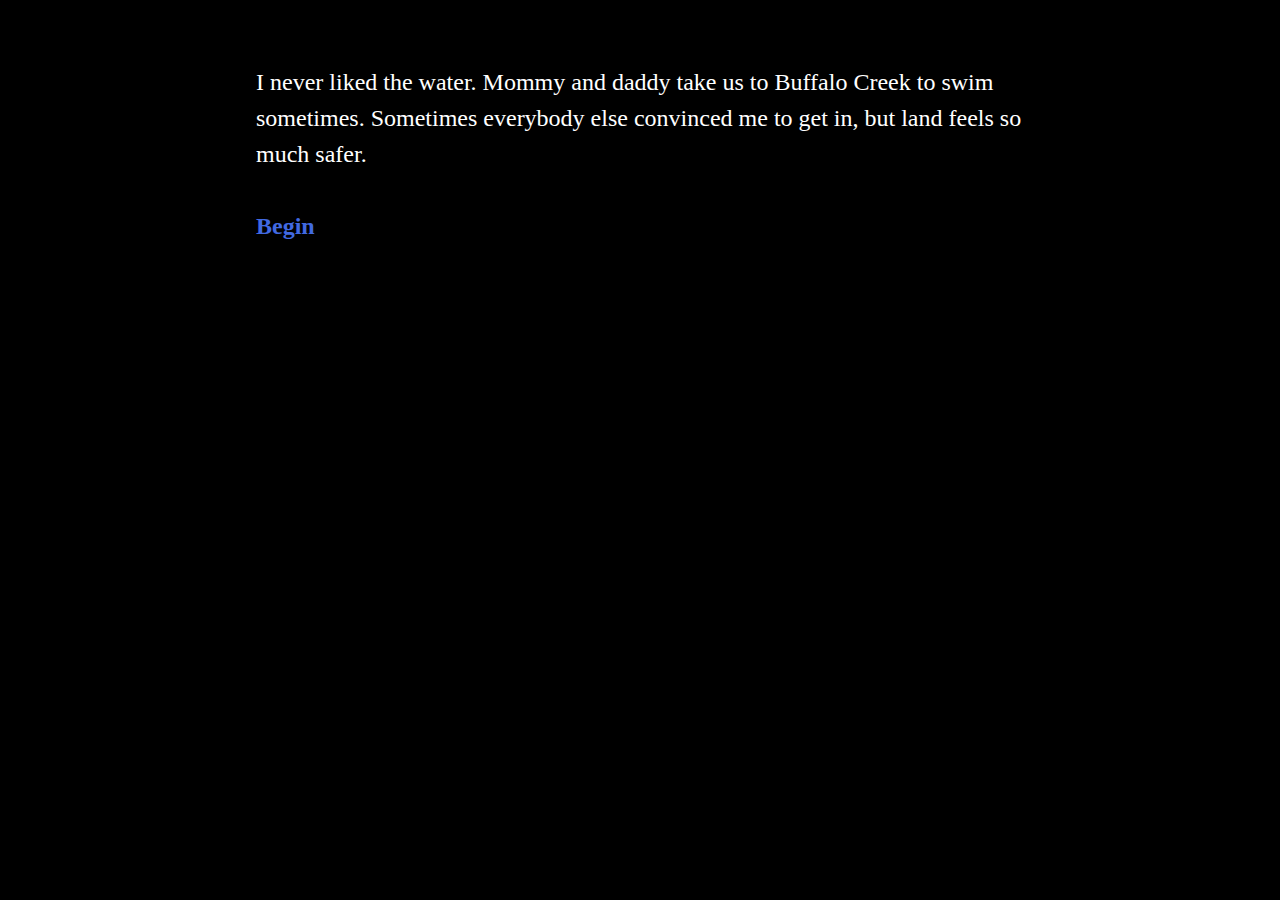
<file: buffalo-creek-rush.html>
<!DOCTYPE html>
<html>
<head>
<meta charset="utf-8">
<title>Buffalo Creek Rush</title>
<style title="Twine CSS">@-webkit-keyframes appear{0%{opacity:0}to{opacity:1}}@keyframes appear{0%{opacity:0}to{opacity:1}}@-webkit-keyframes fade-in-out{0%,to{opacity:0}50%{opacity:1}}@keyframes fade-in-out{0%,to{opacity:0}50%{opacity:1}}@-webkit-keyframes rumble{50%{-webkit-transform:translateY(-0.2em);transform:translateY(-0.2em)}}@keyframes rumble{50%{-webkit-transform:translateY(-0.2em);transform:translateY(-0.2em)}}@-webkit-keyframes shudder{50%{-webkit-transform:translateX(0.2em);transform:translateX(0.2em)}}@keyframes shudder{50%{-webkit-transform:translateX(0.2em);transform:translateX(0.2em)}}@-webkit-keyframes box-flash{0%{background-color:white;color:white}}@keyframes box-flash{0%{background-color:white;color:white}}@-webkit-keyframes pulse{0%{-webkit-transform:scale(0, 0);transform:scale(0, 0)}20%{-webkit-transform:scale(1.2, 1.2);transform:scale(1.2, 1.2)}40%{-webkit-transform:scale(0.9, 0.9);transform:scale(0.9, 0.9)}60%{-webkit-transform:scale(1.05, 1.05);transform:scale(1.05, 1.05)}80%{-webkit-transform:scale(0.925, 0.925);transform:scale(0.925, 0.925)}to{-webkit-transform:scale(1, 1);transform:scale(1, 1)}}@keyframes pulse{0%{-webkit-transform:scale(0, 0);transform:scale(0, 0)}20%{-webkit-transform:scale(1.2, 1.2);transform:scale(1.2, 1.2)}40%{-webkit-transform:scale(0.9, 0.9);transform:scale(0.9, 0.9)}60%{-webkit-transform:scale(1.05, 1.05);transform:scale(1.05, 1.05)}80%{-webkit-transform:scale(0.925, 0.925);transform:scale(0.925, 0.925)}to{-webkit-transform:scale(1, 1);transform:scale(1, 1)}}@-webkit-keyframes shudder-in{0%, to{-webkit-transform:translateX(0em);transform:translateX(0em)}5%, 25%, 45%{-webkit-transform:translateX(-1em);transform:translateX(-1em)}15%, 35%, 55%{-webkit-transform:translateX(1em);transform:translateX(1em)}65%{-webkit-transform:translateX(-0.6em);transform:translateX(-0.6em)}75%{-webkit-transform:translateX(0.6em);transform:translateX(0.6em)}85%{-webkit-transform:translateX(-0.2em);transform:translateX(-0.2em)}95%{-webkit-transform:translateX(0.2em);transform:translateX(0.2em)}}@keyframes shudder-in{0%, to{-webkit-transform:translateX(0em);transform:translateX(0em)}5%, 25%, 45%{-webkit-transform:translateX(-1em);transform:translateX(-1em)}15%, 35%, 55%{-webkit-transform:translateX(1em);transform:translateX(1em)}65%{-webkit-transform:translateX(-0.6em);transform:translateX(-0.6em)}75%{-webkit-transform:translateX(0.6em);transform:translateX(0.6em)}85%{-webkit-transform:translateX(-0.2em);transform:translateX(-0.2em)}95%{-webkit-transform:translateX(0.2em);transform:translateX(0.2em)}}.debug-mode tw-expression[type=hookref]{background-color:rgba(115,123,140,0.15)}.debug-mode tw-expression[type=hookref]::after{font-size:0.8rem;padding-left:0.2rem;padding-right:0.2rem;vertical-align:top;content:"?" attr(name)}.debug-mode tw-expression[type=variable]{background-color:rgba(140,128,115,0.15)}.debug-mode tw-expression[type=variable]::after{font-size:0.8rem;padding-left:0.2rem;padding-right:0.2rem;vertical-align:top;content:"$" attr(name)}.debug-mode tw-expression[type=tempVariable]{background-color:rgba(140,128,115,0.15)}.debug-mode tw-expression[type=tempVariable]::after{font-size:0.8rem;padding-left:0.2rem;padding-right:0.2rem;vertical-align:top;content:"_" attr(name)}.debug-mode tw-expression[type=macro]:nth-of-type(4n+0){background-color:rgba(136,153,102,0.15)}.debug-mode tw-expression[type=macro]:nth-of-type(2n+1){background-color:rgba(102,153,102,0.15)}.debug-mode tw-expression[type=macro]:nth-of-type(4n+2){background-color:rgba(102,153,136,0.15)}.debug-mode tw-expression[type=macro][name="display"]{background-color:rgba(0,170,255,0.1) !important}.debug-mode tw-expression[type=macro][name="if"],.debug-mode tw-expression[type=macro][name="if"]+tw-hook:not([name]),.debug-mode tw-expression[type=macro][name="unless"],.debug-mode tw-expression[type=macro][name="unless"]+tw-hook:not([name]),.debug-mode tw-expression[type=macro][name="elseif"],.debug-mode tw-expression[type=macro][name="elseif"]+tw-hook:not([name]),.debug-mode tw-expression[type=macro][name="else"],.debug-mode tw-expression[type=macro][name="else"]+tw-hook:not([name]){background-color:rgba(0,255,0,0.1) !important}.debug-mode tw-expression[type=macro].false{background-color:rgba(255,0,0,0.2) !important}.debug-mode tw-expression[type=macro].false+tw-hook:not([name]){display:none}.debug-mode tw-expression[type=macro][name="a"],.debug-mode tw-expression[type=macro][name="array"],.debug-mode tw-expression[type=macro][name="datamap"],.debug-mode tw-expression[type=macro][name="dataset"],.debug-mode tw-expression[type=macro][name="colour"],.debug-mode tw-expression[type=macro][name="color"],.debug-mode tw-expression[type=macro][name="num"],.debug-mode tw-expression[type=macro][name="number"],.debug-mode tw-expression[type=macro][name="text"],.debug-mode tw-expression[type=macro][name="print"]{background-color:rgba(255,255,0,0.2) !important}.debug-mode tw-expression[type=macro][name="put"],.debug-mode tw-expression[type=macro][name="set"]{background-color:rgba(255,128,0,0.2) !important}.debug-mode tw-expression[type=macro][name="script"]{background-color:rgba(255,191,0,0.2) !important}.debug-mode tw-expression[type=macro][name="style"]{background-color:rgba(185,198,198,0.2) !important}.debug-mode tw-expression[type=macro][name^="link"],.debug-mode tw-expression[type=macro][name^="click"],.debug-mode tw-expression[type=macro][name^="mouseover"],.debug-mode tw-expression[type=macro][name^="mouseout"]{background-color:rgba(128,223,32,0.2) !important}.debug-mode tw-expression[type=macro][name^="replace"],.debug-mode tw-expression[type=macro][name^="prepend"],.debug-mode tw-expression[type=macro][name^="append"],.debug-mode tw-expression[type=macro][name^="remove"]{background-color:rgba(223,96,32,0.2) !important}.debug-mode tw-expression[type=macro][name="live"]{background-color:rgba(32,96,223,0.2) !important}.debug-mode tw-expression[type=macro]::before{content:"(" attr(name) ":)";padding:0 0.5rem;font-size:1rem;vertical-align:middle;line-height:normal;background-color:inherit;border:1px solid rgba(255,255,255,0.5)}.debug-mode tw-hook{background-color:rgba(0,85,255,0.1) !important}.debug-mode tw-hook::before{font-size:0.8rem;padding-left:0.2rem;padding-right:0.2rem;vertical-align:top;content:"["}.debug-mode tw-hook::after{font-size:0.8rem;padding-left:0.2rem;padding-right:0.2rem;vertical-align:top;content:"]"}.debug-mode tw-hook[name]::after{font-size:0.8rem;padding-left:0.2rem;padding-right:0.2rem;vertical-align:top;content:"]<" attr(name) "|"}.debug-mode tw-pseudo-hook{background-color:rgba(255,170,0,0.1) !important}.debug-mode tw-collapsed::before{font-size:0.8rem;padding-left:0.2rem;padding-right:0.2rem;vertical-align:top;content:"{"}.debug-mode tw-collapsed::after{font-size:0.8rem;padding-left:0.2rem;padding-right:0.2rem;vertical-align:top;content:"}"}.debug-mode tw-verbatim::before,.debug-mode tw-verbatim::after{font-size:0.8rem;padding-left:0.2rem;padding-right:0.2rem;vertical-align:top;content:"`"}.debug-mode tw-align[style*="text-align: center"]{background:linear-gradient(to right, rgba(255,204,189,0) 0%, rgba(255,204,189,0.25) 50%, rgba(255,204,189,0) 100%)}.debug-mode tw-align[style*="text-align: left"]{background:linear-gradient(to right, rgba(255,204,189,0.25) 0%, rgba(255,204,189,0) 100%)}.debug-mode tw-align[style*="text-align: right"]{background:linear-gradient(to right, rgba(255,204,189,0) 0%, rgba(255,204,189,0.25) 100%)}.debug-mode tw-column{background-color:rgba(189,228,255,0.2)}.debug-mode tw-enchantment{animation:enchantment 0.5s infinite;-webkit-animation:enchantment 0.5s infinite;border:1px solid}.debug-mode tw-link::after,.debug-mode tw-broken-link::after{font-size:0.8rem;padding-left:0.2rem;padding-right:0.2rem;vertical-align:top;content:attr(passage-name)}.debug-mode tw-include{background-color:rgba(204,128,51,0.1)}.debug-mode tw-include::before{font-size:0.8rem;padding-left:0.2rem;padding-right:0.2rem;vertical-align:top;content:attr(type) ' "' attr(title) '"'}@keyframes enchantment{0%,to{border-color:#ffb366}50%{border-color:#6fc}}@-webkit-keyframes enchantment{0%,to{border-color:#ffb366}50%{border-color:#6fc}}tw-debugger{position:fixed;box-sizing:border-box;bottom:0;right:0;z-index:999999;min-width:10em;min-height:1em;padding:1em;font-size:1.25em;font-family:sans-serif;border-left:solid #000 2px;border-top:solid #000 2px;border-top-left-radius:.5em;background:#fff;opacity:1}tw-debugger select{margin-right:1em;width:12em}tw-debugger button{border-radius:3px;border:solid #999 1px;margin:auto 4px;background-color:#fff;font-size:inherit}tw-debugger button.enabled{background-color:#eee;box-shadow:inset #ddd 3px 5px 0.5em}tw-debugger .variables{display:-webkit-box;display:-webkit-flex;display:-moz-flex;display:-ms-flexbox;display:flex;-webkit-box-direction:normal;-webkit-box-orient:vertical;-webkit-flex-direction:column;-moz-flex-direction:column;-ms-flex-direction:column;flex-direction:column;position:absolute;bottom:100%;left:-2px;right:0;padding:1em;max-height:40vh;overflow-y:scroll;overflow-x:hidden;z-index:999998;background:#fff;border:inherit;border-top-left-radius:.5em;border-bottom-left-radius:.5em;font-size:0.8em}tw-debugger .variables:empty,tw-debugger .variables[hidden]{display:none}tw-debugger .variables .variable-row{display:-webkit-box;display:-webkit-flex;display:-moz-flex;display:-ms-flexbox;display:flex;-webkit-box-direction:normal;-webkit-box-orient:horizontal;-webkit-flex-direction:row;-moz-flex-direction:row;-ms-flex-direction:row;flex-direction:row;flex-shrink:0}tw-debugger .variables .variable-row:nth-child(2n){background:#EEE}tw-debugger .variables .variable-name{display:inline-block;width:50%}tw-debugger .variables .variable-name::before{content:"$"}tw-debugger .variables .variable-name.temporary::before{content:"_"}tw-debugger .variables .variable-name .temporary-variable-scope{opacity:0.8;font-size:0.75em}tw-debugger .variables .variable-name .temporary-variable-scope::before{content:" in "}tw-debugger .variables .variable-value{display:inline-block;width:50%}tw-link,.link,tw-icon,.enchantment-clickblock{cursor:pointer}tw-link,.enchantment-link{color:#4169E1;font-weight:bold;text-decoration:none;transition:color 0.2s ease-in-out}tw-enchantment[style^="color"] tw-link:not(:hover),tw-enchantment[style*=" color"] tw-link:not(:hover),tw-enchantment[style^="color"] .enchantment-link:not(:hover),tw-enchantment[style*=" color"] .enchantment-link:not(:hover){color:inherit}tw-link:hover,.enchantment-link:hover{color:#00bfff}tw-link:active,.enchantment-link:active{color:#DD4B39}.visited{color:#6941e1}tw-enchantment[style^="color"] .visited:not(:hover),tw-enchantment[style*=" color"] .visited:not(:hover){color:inherit}.visited:hover{color:#E3E}tw-broken-link{color:#993333;border-bottom:2px solid #993333;cursor:not-allowed}tw-enchantment[style^="color"] tw-broken-link:not(:hover),tw-enchantment[style*=" color"] tw-broken-link:not(:hover){color:inherit}.enchantment-mouseover{border-bottom:1px dashed #666}.enchantment-mouseout{border:rgba(64,149,191,0.25) 1px solid}.enchantment-mouseout:hover{background-color:rgba(64,149,191,0.25);border:transparent 1px solid;border-radius:0.2em}.enchantment-clickblock{box-shadow:inset 0 0 0 0.5vmax;display:block;color:rgba(65,105,225,0.5);transition:color 0.2s ease-in-out}.enchantment-clickblock:hover{color:rgba(0,191,255,0.5)}.enchantment-clickblock:active{color:rgba(222,78,59,0.5)}html{margin:0;height:100%;overflow-x:hidden}*,:before,:after{position:relative;box-sizing:inherit}body{margin:0;height:100%}tw-storydata{display:none}tw-story{display:-webkit-box;display:-webkit-flex;display:-moz-flex;display:-ms-flexbox;display:flex;-webkit-box-direction:normal;-webkit-box-orient:vertical;-webkit-flex-direction:column;-moz-flex-direction:column;-ms-flex-direction:column;flex-direction:column;font:100% Georgia, serif;box-sizing:border-box;width:100%;min-height:100%;font-size:1.5em;line-height:1.5em;padding:5% 20%;margin:0;background-color:#000;color:#fff}tw-passage{display:block}br+br{display:block;height:0;margin:0.8ex 0}tw-sidebar{left:-5em;width:3em;position:absolute;text-align:center;display:block}tw-icon{display:block;margin:0.5em 0;opacity:0.1;font-size:2.75em}tw-icon:hover{opacity:0.3}tw-hook:empty,tw-expression:empty{display:none}tw-error{display:inline-block;border-radius:0.2em;padding:0.2em;font-size:1rem;cursor:help}tw-error.error{background-color:rgba(223,58,190,0.4);color:#fff}tw-error.warning{background-color:rgba(223,140,58,0.4);color:#fff;display:none}.debug-mode tw-error.warning{display:inline}tw-error-explanation{display:block;font-size:0.8rem;line-height:1rem}tw-error-explanation-button{cursor:pointer;line-height:0em;border-radius:1px;border:1px solid black;font-size:0.8rem;margin:0 0.4rem;opacity:0.5}tw-error-explanation-button .folddown-arrowhead{display:inline-block}tw-notifier{border-radius:0.2em;padding:0.2em;font-size:1rem;background-color:rgba(223,182,58,0.4);display:none}.debug-mode tw-notifier{display:inline}tw-notifier::before{content:attr(message)}tw-colour{border:1px solid black;display:inline-block;width:1em;height:1em}h1{font-size:3em}h2{font-size:2.25em}h3{font-size:1.75em}h1,h2,h3,h4,h5,h6{line-height:1em;margin:0.3em 0 0.6em 0}pre{font-size:1rem}small{font-size:70%}big{font-size:120%}mark{color:rgba(0,0,0,0.6);background-color:#ff9}ins{color:rgba(0,0,0,0.6);background-color:rgba(255,242,204,0.5);border-radius:0.5em;box-shadow:0em 0em 0.2em #ffe699;text-decoration:none}center{text-align:center;margin:0 auto;width:60%}blink{text-decoration:none;animation:fade-in-out 1s steps(1, end) infinite alternate;-webkit-animation:fade-in-out 1s steps(1, end) infinite alternate}tw-align{display:block}tw-columns{display:-webkit-box;display:-webkit-flex;display:-moz-flex;display:-ms-flexbox;display:flex;-webkit-box-direction:normal;-webkit-box-orient:horizontal;-webkit-flex-direction:row;-moz-flex-direction:row;-ms-flex-direction:row;flex-direction:row;-webkit-box-pack:justify;-ms-flex-pack:justify;-webkit-justify-content:space-between;-moz-justify-content:space-between;justify-content:space-between}tw-outline{color:white;text-shadow:-1px -1px 0 #000, 1px -1px 0 #000, -1px 1px 0 #000, 1px 1px 0 #000}tw-shadow{text-shadow:0.08em 0.08em 0.08em #000}tw-emboss{text-shadow:0.08em 0.08em 0em #000;color:white}tw-condense{letter-spacing:-0.08em}tw-expand{letter-spacing:0.1em}tw-blur{color:transparent;text-shadow:0em 0em 0.08em #000}tw-blurrier{color:transparent;text-shadow:0em 0em 0.2em #000}tw-blurrier::selection{background-color:transparent;color:transparent}tw-blurrier::-moz-selection{background-color:transparent;color:transparent}tw-smear{color:transparent;text-shadow:0em 0em 0.02em rgba(0,0,0,0.75),-0.2em 0em 0.5em rgba(0,0,0,0.5),0.2em 0em 0.5em rgba(0,0,0,0.5)}tw-mirror{display:inline-block;transform:scaleX(-1);-webkit-transform:scaleX(-1)}tw-upside-down{display:inline-block;transform:scaleY(-1);-webkit-transform:scaleY(-1)}tw-fade-in-out{text-decoration:none;animation:fade-in-out 2s ease-in-out infinite alternate;-webkit-animation:fade-in-out 2s ease-in-out infinite alternate}tw-rumble{-webkit-animation:rumble linear 0.1s 0s infinite;animation:rumble linear 0.1s 0s infinite;display:inline-block}tw-shudder{-webkit-animation:shudder linear 0.1s 0s infinite;animation:shudder linear 0.1s 0s infinite;display:inline-block}tw-shudder-in{animation:shudder-in 1s ease-out;-webkit-animation:shudder-in 1s ease-out}.transition-in{-webkit-animation:appear 0ms step-start;animation:appear 0ms step-start}.transition-out{-webkit-animation:appear 0ms step-end;animation:appear 0ms step-end}[data-t8n^=fade-in].transition-in{-webkit-animation:appear .8s;animation:appear .8s}[data-t8n^=fade-in].transition-out{display:none}[data-t8n^=dissolve].transition-in{-webkit-animation:appear .8s;animation:appear .8s}[data-t8n^=dissolve].transition-out{-webkit-animation:appear .8s reverse;animation:appear .8s reverse}[data-t8n^=shudder-in].transition-in,.transition-in[data-t8n^=shudder]{display:inline-block;-webkit-animation:shudder-in .8s;animation:shudder-in .8s}[data-t8n^=shudder-out].transition-out,.transition-out[data-t8n^=shudder]{display:inline-block;-webkit-animation:shudder-out .8s;animation:shudder-out .8s}[data-t8n^=boxflash].transition-in{-webkit-animation:box-flash .8s;animation:box-flash .8s}[data-t8n^=pulse].transition-in{-webkit-animation:pulse .8s;animation:pulse .8s;display:inline-block}[data-t8n^=pulse].transition-out{-webkit-animation:pulse .8s reverse;animation:pulse .8s reverse;display:inline-block}[data-t8n$=fast]{animation-duration:.4s;-webkit-animation-duration:.4s}[data-t8n$=slow]{animation-duration:1.6s;-webkit-animation-duration:1.6s}
</style>
</head>

<body>

<tw-story></tw-story>

<tw-storydata name="Buffalo Creek Rush" startnode="1" creator="Twine" creator-version="2.2.1" ifid="668EC733-9522-4FE2-B5A7-83D508B2600D" zoom="1" format="Harlowe" format-version="2.1.0" options="" hidden><style role="stylesheet" id="twine-user-stylesheet" type="text/twine-css"></style><script role="script" id="twine-user-script" type="text/twine-javascript"></script><tw-passagedata pid="1" name="Start" tags="" position="611.5,262" size="100,100">I never liked the water.  Mommy and daddy take us to Buffalo Creek to swim sometimes.  Sometimes everybody else convinced me to get in, but land feels so much safer.

[[Begin]]</tw-passagedata><tw-passagedata pid="2" name="Begin" tags="" position="611.5,412" size="100,100">	All five of us kids were eating at the Jefferson&#39;s house.  We came in because it was lunchtime.
	&quot;When we finish, we have to go back out and finish the game of pick up sticks,&quot; said Todd.  He always liked to be the leader.  We had been playing pick up sticks with real sticks.  Sometimes Todd is just bossy and he thinks he&#39;s the smartest because he is the oldest, but this game was really fun. 
	A rumbling sound came from the distance.  
	I thought about [[going to the window to look, -&gt;Go To Window]] or I could [[stay here and keep eating.-&gt;Keep Eating]]
	I don&#39;t like thunderstorms, but everyone makes fun of me for being scared when I say that.</tw-passagedata><tw-passagedata pid="3" name="Go To Window" tags="" position="536.5,562" size="100,100">I got out of my chair and went to the window.  It wasn&#39;t cloudy.  
My older sister Ethel followed me, and everyone else came to look.

&quot;What&#39;s going on?&quot; said Helen.  She was also older than me, but only by a year.  

We all watched, because there was something in the distance.  It was on the ground, and it seemed to be growing slowly.

There was something in it.  We all watched the massive thing, until Mrs. Jefferson said &quot;What are you all staring at?&quot;  She came up behind us and looked out the window.

We couldn&#39;t stop staring at whatever it was, until [[a car drove into the driveway.]]</tw-passagedata><tw-passagedata pid="4" name="Keep Eating" tags="" position="686.5,562" size="100,100">I stayed in my seat, but nobody else did.  One by one, all five of us went over to the window and started staring.

The older kids were all in front of me, but I could see something small and gray in the distance.  It started getting closer, and we all kept staring.

There was something in it.  We all watched the massive thing, until Mrs. Jefferson said &quot;What are you all staring at?&quot;  She came up behind us and looked out the window.

We couldn&#39;t stop staring at whatever it was, until [[a car drove into the driveway.]]
</tw-passagedata><tw-passagedata pid="5" name="a car drove into the driveway." tags="" position="536.5,713" size="100,100">A big man got out of the car, and he started shouting something at us.

I got scared because of the way he was shouting, and then Mrs. Jefferson started shouting.  It was so scary, and some of the kids started heading out the front door.

I didn&#39;t know what was happening.  Everything looked blurry because I started crying, and I kept looking at the gray mass as it got closer.

I might have been able to [[force myself to follow the others]], but all I really wanted to do was [[hide under the sofa.]]</tw-passagedata><tw-passagedata pid="6" name="force myself to follow the others" tags="" position="385.2142857313156,953.9999694824219" size="100,100">I wanted to follow the others, but I couldn&#39;t take my eyes off of the gray mass.  It got closer, it kept moving, there were a bunch of little sticks in it.

It looked like the whole ground was moving towards us.

Mrs. Jefferson picked me up, and took me out to the car with the shouting man.

I held her tight.  I didn&#39;t want to be near the strange man, but I also didn&#39;t know what was going on.

We started driving out into the street, and we were driving faster than I had ever gone before.  

The engine was too loud, and the car shook.

We slowed down, and I was glad it was quieter.  But then it got bumpy, and we bounced everywhere.

I dug my face into Mrs. Jefferson, but soon we got out of the car.

I could [[squirm to get down]], or [[stay with her]].</tw-passagedata><tw-passagedata pid="7" name="hide under the sofa." tags="" position="611.5,863" size="100,100">Everything was so scary, I had to get out.  I ran into the living room, and went under the sofa.

It was fuzzy down here, and safe.  I could always come out later when they stopped yelling.

Mrs. Jefferson came in, I saw her feet.  She knew that I could fit under the couch, but maybe she wouldn&#39;t look.

She looked.  Then she started talking in a calm voice to me.  

I thought about [[coming out for her-&gt;come out for Mrs. Jefferson]], but I wanted to stay where it was safe, and nowhere was safer than [[Todd&#39;s bedroom]].</tw-passagedata><tw-passagedata pid="8" name="come out for Mrs. Jefferson" tags="" position="579.5,997" size="100,100">Mrs. Jefferson picked me up, and took me out to the car with the shouting man.

I held her tight.  I didn&#39;t want to be near the strange man, but I also didn&#39;t know what was going on.

We started driving out into the street, and we were driving faster than I had ever gone before.  

The engine was too loud, and the car shook.

We slowed down, and I was glad it was quieter.  But then it got bumpy, and we bounced everywhere.  The car stopped, but the engine roared, as if we were stuck.

I dug my face into Mrs. Jefferson.  Soon we got out of the car.

I could [[squirm to get down]], or [[stay with her]].</tw-passagedata><tw-passagedata pid="9" name="Todd&#39;s bedroom" tags="" position="741.5,1013" size="100,100">I came out the back of the sofa, and ran upstairs as fast as I could.  Mrs. Jefferson was angry again, so I ran all the way to Todd&#39;s bedroom.

When I got into the room, I fell down on the floor.  Everything was shaking.

I crawled on top of the bed since everything was falling onto the floor.  I held on tight to the window, and that&#39;s when I saw it.

The gray stuff... it was brown now, and it was everywhere. 

The whole world was flooded!

The Jeffersons&#39; house was like a boat floating in it.  

My stomach didn&#39;t feel good.  I [[felt like I couldn&#39;t move]].</tw-passagedata><tw-passagedata pid="10" name="squirm to get down" tags="" position="504.5,1147" size="100,100">I squirm and try to get away.  Mrs. Jefferson holds on tight, and she tells me again to go with the poeple.

I don&#39;t want to, I start looking around.  &quot;Why doesn&#39;t Ethel go?  Why doesn&#39;t Todd go?&quot;  I started looking around to see the other kids.  I saw Ethel, my older sister, and Tommy, the youngest one.  Tommy was a lot braver than me, even though he was younger, but he was crying too.

She tried putting me in the car one more time, and I was scared.  I thought about [[letting her do it-&gt;go with them]], but I really wanted to [[squirm away-&gt;try to get away]].</tw-passagedata><tw-passagedata pid="11" name="stay with her" tags="" position="654.5,1147" size="100,100">I held onto Mrs. Jefferson tightly, but she seemed to be trying to hand me to someone else in a different car.

I don&#39;t like strangers, why would she do that?  

She was very serious, she wanted me to go, maybe I should [[go with them]].
But I could still squirm out of her hands and [[try to get away]]..</tw-passagedata><tw-passagedata pid="12" name="felt like I couldn&#39;t move" tags="" position="784.5,1163" size="100,100">I hung onto the window sill from the bed, and I couldn&#39;t breathe.  
I couldn&#39;t get down.
I couldn&#39;t let go.

The house-boat floated down through the valley.  When it shook, my hands hurt and the whole bed rattled.  

It kept happening until I couldn&#39;t feel my hands.  

The house slowed down, and I heard someone shouting from outside.  They wanted me to come out.  I wanted out of there.

I could [[go through the window]].
But this room is safe, I want to [[stay here]], I just want it to stop moving!
</tw-passagedata><tw-passagedata pid="13" name="go with them" tags="" position="428.5,1285" size="100,100">I went with the strangers.  There were too many people in the car, and we started driving.  

This road trip was almost as fast as the first one, and everyone was scared.  I didn&#39;t want to breathe, it was too difficult.  Everything was so confusing...

We drove up a really steep hill, and then slowed down at the top.  Some people got out, but I stayed in the car, because cars are safe.  

Outside the window, I could see the holler we lived in.  But it wasn&#39;t the same.

The houses and trees were all buried, and the gray stuff was bigger.
&quot;
The gray stuff was all brown now, and it was moving so fast...

It was all water.

There was so much water that you couldn&#39;t even see &lt;a href=&quot;http://www.herald-dispatch.com/multimedia/photo_galleries/gallery-the-buffalo-creek-flood/article_ce58fc9a-a6b1-5fc2-9845-d8ecd1c15ec5.html&quot; &gt;Buffalo Creek&lt;/a&gt; anymore.</tw-passagedata><tw-passagedata pid="14" name="try to get away" tags="" position="676.5,1350" size="100,100">I wriggled out of her arms, and onto the ground.  I got up, but then froze.

The big gray mass from the house was there.  It was following us.  Only now, it was brown, and it was bigger.

I heard the car of strangers driving away, but I couldn&#39;t stop staring.  My sister Ethel grabbed me and pulled on my arm.  We started running towards the hill.  Tommy, the youngest one of us, was gone.  Maybe he went with the strangers.

When we got close to the treeline, I fell down.  Ethel shouted at me, and there was water.

The whole brown mass was all water, and it hurt.

That&#39;s the last thing I remember about &lt;a href=&quot;http://www.herald-dispatch.com/multimedia/photo_galleries/gallery-the-buffalo-creek-flood/article_ce58fc9a-a6b1-5fc2-9845-d8ecd1c15ec5.html&quot;&gt;the Buffalo Creek Flood&lt;/a&gt;.</tw-passagedata><tw-passagedata pid="15" name="stay here" tags="" position="1023.5,1288" size="100,100">The house moved again.  I couldn&#39;t leave the room, it was the only thing left in the world.

When my hands couldn&#39;t hold on any more, I let go of the windowsill.  The world shook, and I fell off the bed onto the floor.  The door had swung closed, and the bookshelf had fallen over.  I crawled under the bed, and curled up in a ball.

The house shook, and I rolled like a ball.  I hugged the floor so that I wouldn&#39;t slide around, and stayed there.  I wondered if the whole world was flooding again, and cried because the people who didn&#39;t have house-boats were stuck in the scary gray-brown mass of water.

I don&#39;t remember much else, but after forever, the house stopped moving.  Then, the water was quiet.  I stayed under the bed, because I was afraid that after all that water, the house might be lost in the ocean.

Eventually, there were more voices.  I was thirsty and scared, but even more scared of being lost in the ocean, so I climbed up on the bed to look out the window.

The whole world looked different.  The water was gone, and there were more houses outside.  The strangers walked around looking for people, and I started crying again.  

They found me and took me away from the house.

That&#39;s what happened to me during &lt;a href=&quot;http://www.herald-dispatch.com/multimedia/photo_galleries/gallery-the-buffalo-creek-flood/article_ce58fc9a-a6b1-5fc2-9845-d8ecd1c15ec5.html&quot;&gt;the Buffalo Creek Flood&lt;/a&gt;.</tw-passagedata><tw-passagedata pid="16" name="go through the window" tags="" position="861.5,1306" size="100,100">I pulled myself through the window, but the house moved again.  

The people shouted, but I didn&#39;t care anymore, because I was in the water.

The water wasn&#39;t like the water in the Buffalo Creek, it was colder and faster.  The water hurt my skin.

That&#39;s the last thing I remember about &lt;a href=&quot;http://www.herald-dispatch.com/multimedia/photo_galleries/gallery-the-buffalo-creek-flood/article_ce58fc9a-a6b1-5fc2-9845-d8ecd1c15ec5.html&quot;&gt;the flood&lt;/a&gt;.</tw-passagedata></tw-storydata>

<script title="Twine engine code" data-main="harlowe">"use strict";function _defineProperty(e,t,n){return t in e?Object.defineProperty(e,t,{value:n,enumerable:!0,configurable:!0,writable:!0}):e[t]=n,e}function _toConsumableArray(e){if(Array.isArray(e)){for(var t=0,n=Array(e.length);t<e.length;t++)n[t]=e[t];return n}return Array.from(e)}var _slicedToArray=function(){function e(e,t){var n=[],r=!0,i=!1,o=void 0;try{for(var a,s=e[Symbol.iterator]();!(r=(a=s.next()).done)&&(n.push(a.value),!t||n.length!==t);r=!0);}catch(e){i=!0,o=e}finally{try{!r&&s.return&&s.return()}finally{if(i)throw o}}return n}return function(t,n){if(Array.isArray(t))return t;if(Symbol.iterator in Object(t))return e(t,n);throw new TypeError("Invalid attempt to destructure non-iterable instance")}}(),_typeof="function"==typeof Symbol&&"symbol"==typeof Symbol.iterator?function(e){return typeof e}:function(e){return e&&"function"==typeof Symbol&&e.constructor===Symbol&&e!==Symbol.prototype?"symbol":typeof e};!function(){/**
 * @license almond 0.3.3 Copyright jQuery Foundation and other contributors.
 * Released under MIT license, http://github.com/requirejs/almond/LICENSE
 */
var requirejs,require,define;!function(e){function t(e,t){return v.call(e,t)}function n(e,t){var n,r,i,o,a,s,u,c,l,f,p,d,h=t&&t.split("/"),m=g.map,y=m&&m["*"]||{};if(e){for(e=e.split("/"),a=e.length-1,g.nodeIdCompat&&w.test(e[a])&&(e[a]=e[a].replace(w,"")),"."===e[0].charAt(0)&&h&&(d=h.slice(0,h.length-1),e=d.concat(e)),l=0;l<e.length;l++)if(p=e[l],"."===p)e.splice(l,1),l-=1;else if(".."===p){if(0===l||1===l&&".."===e[2]||".."===e[l-1])continue;l>0&&(e.splice(l-1,2),l-=2)}e=e.join("/")}if((h||y)&&m){for(n=e.split("/"),l=n.length;l>0;l-=1){if(r=n.slice(0,l).join("/"),h)for(f=h.length;f>0;f-=1)if(i=m[h.slice(0,f).join("/")],i&&(i=i[r])){o=i,s=l;break}if(o)break;!u&&y&&y[r]&&(u=y[r],c=l)}!o&&u&&(o=u,s=c),o&&(n.splice(0,s,o),e=n.join("/"))}return e}function r(t,n){return function(){var r=b.call(arguments,0);return"string"!=typeof r[0]&&1===r.length&&r.push(null),f.apply(e,r.concat([t,n]))}}function i(e){return function(t){return n(t,e)}}function o(e){return function(t){h[e]=t}}function a(n){if(t(m,n)){var r=m[n];delete m[n],y[n]=!0,l.apply(e,r)}if(!t(h,n)&&!t(y,n))throw new Error("No "+n);return h[n]}function s(e){var t,n=e?e.indexOf("!"):-1;return n>-1&&(t=e.substring(0,n),e=e.substring(n+1,e.length)),[t,e]}function u(e){return e?s(e):[]}function c(e){return function(){return g&&g.config&&g.config[e]||{}}}var l,f,p,d,h={},m={},g={},y={},v=Object.prototype.hasOwnProperty,b=[].slice,w=/\.js$/;p=function(e,t){var r,o=s(e),u=o[0],c=t[1];return e=o[1],u&&(u=n(u,c),r=a(u)),u?e=r&&r.normalize?r.normalize(e,i(c)):n(e,c):(e=n(e,c),o=s(e),u=o[0],e=o[1],u&&(r=a(u))),{f:u?u+"!"+e:e,n:e,pr:u,p:r}},d={require:function(e){return r(e)},exports:function(e){var t=h[e];return"undefined"!=typeof t?t:h[e]={}},module:function(e){return{id:e,uri:"",exports:h[e],config:c(e)}}},l=function(n,i,s,c){var l,f,g,v,b,w,x,T=[],S="undefined"==typeof s?"undefined":_typeof(s);if(c=c||n,w=u(c),"undefined"===S||"function"===S){for(i=!i.length&&s.length?["require","exports","module"]:i,b=0;b<i.length;b+=1)if(v=p(i[b],w),f=v.f,"require"===f)T[b]=d.require(n);else if("exports"===f)T[b]=d.exports(n),x=!0;else if("module"===f)l=T[b]=d.module(n);else if(t(h,f)||t(m,f)||t(y,f))T[b]=a(f);else{if(!v.p)throw new Error(n+" missing "+f);v.p.load(v.n,r(c,!0),o(f),{}),T[b]=h[f]}g=s?s.apply(h[n],T):void 0,n&&(l&&l.exports!==e&&l.exports!==h[n]?h[n]=l.exports:g===e&&x||(h[n]=g))}else n&&(h[n]=s)},requirejs=require=f=function(t,n,r,i,o){if("string"==typeof t)return d[t]?d[t](n):a(p(t,u(n)).f);if(!t.splice){if(g=t,g.deps&&f(g.deps,g.callback),!n)return;n.splice?(t=n,n=r,r=null):t=e}return n=n||function(){},"function"==typeof r&&(r=i,i=o),i?l(e,t,n,r):setTimeout(function(){l(e,t,n,r)},4),f},f.config=function(e){return f(e)},requirejs._defined=h,define=function(e,n,r){if("string"!=typeof e)throw new Error("See almond README: incorrect module build, no module name");n.splice||(r=n,n=[]),t(h,e)||t(m,e)||(m[e]=[e,n,r])},define.amd={jQuery:!0}}(),define("almond",function(){}),function(e,t){"object"===("undefined"==typeof module?"undefined":_typeof(module))&&"object"===_typeof(module.exports)?module.exports=e.document?t(e,!0):function(e){if(!e.document)throw new Error("jQuery requires a window with a document");return t(e)}:t(e)}("undefined"!=typeof window?window:this,function(e,t){function n(e,t){t=t||te;var n=t.createElement("script");n.text=e,t.head.appendChild(n).parentNode.removeChild(n)}function r(e){var t=!!e&&"length"in e&&e.length,n=he.type(e);return"function"===n||he.isWindow(e)?!1:"array"===n||0===t||"number"==typeof t&&t>0&&t-1 in e}function i(e,t,n){return he.isFunction(t)?he.grep(e,function(e,r){return!!t.call(e,r,e)!==n}):t.nodeType?he.grep(e,function(e){return e===t!==n}):"string"!=typeof t?he.grep(e,function(e){return ae.call(t,e)>-1!==n}):Oe.test(t)?he.filter(t,e,n):(t=he.filter(t,e),he.grep(e,function(e){return ae.call(t,e)>-1!==n&&1===e.nodeType}))}function o(e,t){for(;(e=e[t])&&1!==e.nodeType;);return e}function a(e){var t={};return he.each(e.match(Ne)||[],function(e,n){t[n]=!0}),t}function s(e){return e}function u(e){throw e}function c(e,t,n){var r;try{e&&he.isFunction(r=e.promise)?r.call(e).done(t).fail(n):e&&he.isFunction(r=e.then)?r.call(e,t,n):t.call(void 0,e)}catch(e){n.call(void 0,e)}}function l(){te.removeEventListener("DOMContentLoaded",l),e.removeEventListener("load",l),he.ready()}function f(){this.expando=he.expando+f.uid++}function p(e){return"true"===e?!0:"false"===e?!1:"null"===e?null:e===+e+""?+e:De.test(e)?JSON.parse(e):e}function d(e,t,n){var r;if(void 0===n&&1===e.nodeType)if(r="data-"+t.replace(qe,"-$&").toLowerCase(),n=e.getAttribute(r),"string"==typeof n){try{n=p(n)}catch(e){}Fe.set(e,t,n)}else n=void 0;return n}function h(e,t,n,r){var i,o=1,a=20,s=r?function(){return r.cur()}:function(){return he.css(e,t,"")},u=s(),c=n&&n[3]||(he.cssNumber[t]?"":"px"),l=(he.cssNumber[t]||"px"!==c&&+u)&&He.exec(he.css(e,t));if(l&&l[3]!==c){c=c||l[3],n=n||[],l=+u||1;do o=o||".5",l/=o,he.style(e,t,l+c);while(o!==(o=s()/u)&&1!==o&&--a)}return n&&(l=+l||+u||0,i=n[1]?l+(n[1]+1)*n[2]:+n[2],r&&(r.unit=c,r.start=l,r.end=i)),i}function m(e){var t,n=e.ownerDocument,r=e.nodeName,i=We[r];return i?i:(t=n.body.appendChild(n.createElement(r)),i=he.css(t,"display"),t.parentNode.removeChild(t),"none"===i&&(i="block"),We[r]=i,i)}function g(e,t){for(var n,r,i=[],o=0,a=e.length;a>o;o++)r=e[o],r.style&&(n=r.style.display,t?("none"===n&&(i[o]=Le.get(r,"display")||null,i[o]||(r.style.display="")),""===r.style.display&&Be(r)&&(i[o]=m(r))):"none"!==n&&(i[o]="none",Le.set(r,"display",n)));for(o=0;a>o;o++)null!=i[o]&&(e[o].style.display=i[o]);return e}function y(e,t){var n;return n="undefined"!=typeof e.getElementsByTagName?e.getElementsByTagName(t||"*"):"undefined"!=typeof e.querySelectorAll?e.querySelectorAll(t||"*"):[],void 0===t||t&&he.nodeName(e,t)?he.merge([e],n):n}function v(e,t){for(var n=0,r=e.length;r>n;n++)Le.set(e[n],"globalEval",!t||Le.get(t[n],"globalEval"))}function b(e,t,n,r,i){for(var o,a,s,u,c,l,f=t.createDocumentFragment(),p=[],d=0,h=e.length;h>d;d++)if(o=e[d],o||0===o)if("object"===he.type(o))he.merge(p,o.nodeType?[o]:o);else if(Je.test(o)){for(a=a||f.appendChild(t.createElement("div")),s=(Ue.exec(o)||["",""])[1].toLowerCase(),u=Xe[s]||Xe._default,a.innerHTML=u[1]+he.htmlPrefilter(o)+u[2],l=u[0];l--;)a=a.lastChild;he.merge(p,a.childNodes),a=f.firstChild,a.textContent=""}else p.push(t.createTextNode(o));for(f.textContent="",d=0;o=p[d++];)if(r&&he.inArray(o,r)>-1)i&&i.push(o);else if(c=he.contains(o.ownerDocument,o),a=y(f.appendChild(o),"script"),c&&v(a),n)for(l=0;o=a[l++];)Ge.test(o.type||"")&&n.push(o);return f}function w(){return!0}function x(){return!1}function T(){try{return te.activeElement}catch(e){}}function S(e,t,n,r,i,o){var a,s;if("object"===("undefined"==typeof t?"undefined":_typeof(t))){"string"!=typeof n&&(r=r||n,n=void 0);for(s in t)S(e,s,n,r,t[s],o);return e}if(null==r&&null==i?(i=n,r=n=void 0):null==i&&("string"==typeof n?(i=r,r=void 0):(i=r,r=n,n=void 0)),i===!1)i=x;else if(!i)return e;return 1===o&&(a=i,i=function(e){return he().off(e),a.apply(this,arguments)},i.guid=a.guid||(a.guid=he.guid++)),e.each(function(){he.event.add(this,t,i,r,n)})}function O(e,t){return he.nodeName(e,"table")&&he.nodeName(11!==t.nodeType?t:t.firstChild,"tr")?e.getElementsByTagName("tbody")[0]||e:e}function j(e){return e.type=(null!==e.getAttribute("type"))+"/"+e.type,e}function k(e){var t=rt.exec(e.type);return t?e.type=t[1]:e.removeAttribute("type"),e}function C(e,t){var n,r,i,o,a,s,u,c;if(1===t.nodeType){if(Le.hasData(e)&&(o=Le.access(e),a=Le.set(t,o),c=o.events)){delete a.handle,a.events={};for(i in c)for(n=0,r=c[i].length;r>n;n++)he.event.add(t,i,c[i][n])}Fe.hasData(e)&&(s=Fe.access(e),u=he.extend({},s),Fe.set(t,u))}}function A(e,t){var n=t.nodeName.toLowerCase();"input"===n&&ze.test(e.type)?t.checked=e.checked:("input"===n||"textarea"===n)&&(t.defaultValue=e.defaultValue)}function E(e,t,r,i){t=ie.apply([],t);var o,a,s,u,c,l,f=0,p=e.length,d=p-1,h=t[0],m=he.isFunction(h);if(m||p>1&&"string"==typeof h&&!pe.checkClone&&nt.test(h))return e.each(function(n){var o=e.eq(n);m&&(t[0]=h.call(this,n,o.html())),E(o,t,r,i)});if(p&&(o=b(t,e[0].ownerDocument,!1,e,i),a=o.firstChild,1===o.childNodes.length&&(o=a),a||i)){for(s=he.map(y(o,"script"),j),u=s.length;p>f;f++)c=o,f!==d&&(c=he.clone(c,!0,!0),u&&he.merge(s,y(c,"script"))),r.call(e[f],c,f);if(u)for(l=s[s.length-1].ownerDocument,he.map(s,k),f=0;u>f;f++)c=s[f],Ge.test(c.type||"")&&!Le.access(c,"globalEval")&&he.contains(l,c)&&(c.src?he._evalUrl&&he._evalUrl(c.src):n(c.textContent.replace(it,""),l))}return e}function N(e,t,n){for(var r,i=t?he.filter(t,e):e,o=0;null!=(r=i[o]);o++)n||1!==r.nodeType||he.cleanData(y(r)),r.parentNode&&(n&&he.contains(r.ownerDocument,r)&&v(y(r,"script")),r.parentNode.removeChild(r));return e}function _(e,t,n){var r,i,o,a,s=e.style;return n=n||st(e),n&&(a=n.getPropertyValue(t)||n[t],""!==a||he.contains(e.ownerDocument,e)||(a=he.style(e,t)),!pe.pixelMarginRight()&&at.test(a)&&ot.test(t)&&(r=s.width,i=s.minWidth,o=s.maxWidth,s.minWidth=s.maxWidth=s.width=a,a=n.width,s.width=r,s.minWidth=i,s.maxWidth=o)),void 0!==a?a+"":a}function P(e,t){return{get:function(){return e()?void delete this.get:(this.get=t).apply(this,arguments)}}}function I(e){if(e in pt)return e;for(var t=e[0].toUpperCase()+e.slice(1),n=ft.length;n--;)if(e=ft[n]+t,e in pt)return e}function M(e,t,n){var r=He.exec(t);return r?Math.max(0,r[2]-(n||0))+(r[3]||"px"):t}function L(e,t,n,r,i){var o,a=0;for(o=n===(r?"border":"content")?4:"width"===t?1:0;4>o;o+=2)"margin"===n&&(a+=he.css(e,n+$e[o],!0,i)),r?("content"===n&&(a-=he.css(e,"padding"+$e[o],!0,i)),"margin"!==n&&(a-=he.css(e,"border"+$e[o]+"Width",!0,i))):(a+=he.css(e,"padding"+$e[o],!0,i),"padding"!==n&&(a+=he.css(e,"border"+$e[o]+"Width",!0,i)));return a}function F(e,t,n){var r,i=!0,o=st(e),a="border-box"===he.css(e,"boxSizing",!1,o);if(e.getClientRects().length&&(r=e.getBoundingClientRect()[t]),0>=r||null==r){if(r=_(e,t,o),(0>r||null==r)&&(r=e.style[t]),at.test(r))return r;i=a&&(pe.boxSizingReliable()||r===e.style[t]),r=parseFloat(r)||0}return r+L(e,t,n||(a?"border":"content"),i,o)+"px"}function D(e,t,n,r,i){return new D.prototype.init(e,t,n,r,i)}function q(){ht&&(e.requestAnimationFrame(q),he.fx.tick())}function R(){return e.setTimeout(function(){dt=void 0}),dt=he.now()}function H(e,t){var n,r=0,i={height:e};for(t=t?1:0;4>r;r+=2-t)n=$e[r],i["margin"+n]=i["padding"+n]=e;return t&&(i.opacity=i.width=e),i}function $(e,t,n){for(var r,i=(W.tweeners[t]||[]).concat(W.tweeners["*"]),o=0,a=i.length;a>o;o++)if(r=i[o].call(n,t,e))return r}function B(e,t,n){var r,i,o,a,s,u,c,l,f="width"in t||"height"in t,p=this,d={},h=e.style,m=e.nodeType&&Be(e),y=Le.get(e,"fxshow");n.queue||(a=he._queueHooks(e,"fx"),null==a.unqueued&&(a.unqueued=0,s=a.empty.fire,a.empty.fire=function(){a.unqueued||s()}),a.unqueued++,p.always(function(){p.always(function(){a.unqueued--,he.queue(e,"fx").length||a.empty.fire()})}));for(r in t)if(i=t[r],mt.test(i)){if(delete t[r],o=o||"toggle"===i,i===(m?"hide":"show")){if("show"!==i||!y||void 0===y[r])continue;m=!0}d[r]=y&&y[r]||he.style(e,r)}if(u=!he.isEmptyObject(t),u||!he.isEmptyObject(d)){f&&1===e.nodeType&&(n.overflow=[h.overflow,h.overflowX,h.overflowY],c=y&&y.display,null==c&&(c=Le.get(e,"display")),l=he.css(e,"display"),"none"===l&&(c?l=c:(g([e],!0),c=e.style.display||c,l=he.css(e,"display"),g([e]))),("inline"===l||"inline-block"===l&&null!=c)&&"none"===he.css(e,"float")&&(u||(p.done(function(){h.display=c}),null==c&&(l=h.display,c="none"===l?"":l)),h.display="inline-block")),n.overflow&&(h.overflow="hidden",p.always(function(){h.overflow=n.overflow[0],h.overflowX=n.overflow[1],h.overflowY=n.overflow[2]})),u=!1;for(r in d)u||(y?"hidden"in y&&(m=y.hidden):y=Le.access(e,"fxshow",{display:c}),o&&(y.hidden=!m),m&&g([e],!0),p.done(function(){m||g([e]),Le.remove(e,"fxshow");for(r in d)he.style(e,r,d[r])})),u=$(m?y[r]:0,r,p),r in y||(y[r]=u.start,m&&(u.end=u.start,u.start=0))}}function V(e,t){var n,r,i,o,a;for(n in e)if(r=he.camelCase(n),i=t[r],o=e[n],he.isArray(o)&&(i=o[1],o=e[n]=o[0]),n!==r&&(e[r]=o,delete e[n]),a=he.cssHooks[r],a&&"expand"in a){o=a.expand(o),delete e[r];for(n in o)n in e||(e[n]=o[n],t[n]=i)}else t[r]=i}function W(e,t,n){var r,i,o=0,a=W.prefilters.length,s=he.Deferred().always(function(){delete u.elem}),u=function(){if(i)return!1;for(var t=dt||R(),n=Math.max(0,c.startTime+c.duration-t),r=n/c.duration||0,o=1-r,a=0,u=c.tweens.length;u>a;a++)c.tweens[a].run(o);return s.notifyWith(e,[c,o,n]),1>o&&u?n:(s.resolveWith(e,[c]),!1)},c=s.promise({elem:e,props:he.extend({},t),opts:he.extend(!0,{specialEasing:{},easing:he.easing._default},n),originalProperties:t,originalOptions:n,startTime:dt||R(),duration:n.duration,tweens:[],createTween:function(t,n){var r=he.Tween(e,c.opts,t,n,c.opts.specialEasing[t]||c.opts.easing);return c.tweens.push(r),r},stop:function(t){var n=0,r=t?c.tweens.length:0;if(i)return this;for(i=!0;r>n;n++)c.tweens[n].run(1);return t?(s.notifyWith(e,[c,1,0]),s.resolveWith(e,[c,t])):s.rejectWith(e,[c,t]),this}}),l=c.props;for(V(l,c.opts.specialEasing);a>o;o++)if(r=W.prefilters[o].call(c,e,l,c.opts))return he.isFunction(r.stop)&&(he._queueHooks(c.elem,c.opts.queue).stop=he.proxy(r.stop,r)),r;return he.map(l,$,c),he.isFunction(c.opts.start)&&c.opts.start.call(e,c),he.fx.timer(he.extend(u,{elem:e,anim:c,queue:c.opts.queue})),c.progress(c.opts.progress).done(c.opts.done,c.opts.complete).fail(c.opts.fail).always(c.opts.always)}function z(e){var t=e.match(Ne)||[];return t.join(" ")}function U(e){return e.getAttribute&&e.getAttribute("class")||""}function G(e,t,n,r){var i;if(he.isArray(t))he.each(t,function(t,i){n||kt.test(e)?r(e,i):G(e+"["+("object"===("undefined"==typeof i?"undefined":_typeof(i))&&null!=i?t:"")+"]",i,n,r)});else if(n||"object"!==he.type(t))r(e,t);else for(i in t)G(e+"["+i+"]",t[i],n,r)}function X(e){return function(t,n){"string"!=typeof t&&(n=t,t="*");var r,i=0,o=t.toLowerCase().match(Ne)||[];if(he.isFunction(n))for(;r=o[i++];)"+"===r[0]?(r=r.slice(1)||"*",(e[r]=e[r]||[]).unshift(n)):(e[r]=e[r]||[]).push(n)}}function J(e,t,n,r){function i(s){var u;return o[s]=!0,he.each(e[s]||[],function(e,s){var c=s(t,n,r);return"string"!=typeof c||a||o[c]?a?!(u=c):void 0:(t.dataTypes.unshift(c),i(c),!1)}),u}var o={},a=e===qt;return i(t.dataTypes[0])||!o["*"]&&i("*")}function Y(e,t){var n,r,i=he.ajaxSettings.flatOptions||{};for(n in t)void 0!==t[n]&&((i[n]?e:r||(r={}))[n]=t[n]);return r&&he.extend(!0,e,r),e}function Z(e,t,n){for(var r,i,o,a,s=e.contents,u=e.dataTypes;"*"===u[0];)u.shift(),void 0===r&&(r=e.mimeType||t.getResponseHeader("Content-Type"));if(r)for(i in s)if(s[i]&&s[i].test(r)){u.unshift(i);break}if(u[0]in n)o=u[0];else{for(i in n){if(!u[0]||e.converters[i+" "+u[0]]){o=i;break}a||(a=i)}o=o||a}return o?(o!==u[0]&&u.unshift(o),n[o]):void 0}function Q(e,t,n,r){var i,o,a,s,u,c={},l=e.dataTypes.slice();if(l[1])for(a in e.converters)c[a.toLowerCase()]=e.converters[a];for(o=l.shift();o;)if(e.responseFields[o]&&(n[e.responseFields[o]]=t),!u&&r&&e.dataFilter&&(t=e.dataFilter(t,e.dataType)),u=o,o=l.shift())if("*"===o)o=u;else if("*"!==u&&u!==o){if(a=c[u+" "+o]||c["* "+o],!a)for(i in c)if(s=i.split(" "),s[1]===o&&(a=c[u+" "+s[0]]||c["* "+s[0]])){a===!0?a=c[i]:c[i]!==!0&&(o=s[0],l.unshift(s[1]));break}if(a!==!0)if(a&&e.throws)t=a(t);else try{t=a(t)}catch(e){return{state:"parsererror",error:a?e:"No conversion from "+u+" to "+o}}}return{state:"success",data:t}}function K(e){return he.isWindow(e)?e:9===e.nodeType&&e.defaultView}var ee=[],te=e.document,ne=Object.getPrototypeOf,re=ee.slice,ie=ee.concat,oe=ee.push,ae=ee.indexOf,se={},ue=se.toString,ce=se.hasOwnProperty,le=ce.toString,fe=le.call(Object),pe={},de="3.1.1",he=function e(t,n){return new e.fn.init(t,n)},me=/^[\s\uFEFF\xA0]+|[\s\uFEFF\xA0]+$/g,ge=/^-ms-/,ye=/-([a-z])/g,ve=function(e,t){return t.toUpperCase()};he.fn=he.prototype={jquery:de,constructor:he,length:0,toArray:function(){return re.call(this)},get:function(e){return null==e?re.call(this):0>e?this[e+this.length]:this[e]},pushStack:function(e){var t=he.merge(this.constructor(),e);return t.prevObject=this,t},each:function(e){return he.each(this,e)},map:function(e){return this.pushStack(he.map(this,function(t,n){return e.call(t,n,t)}))},slice:function(){return this.pushStack(re.apply(this,arguments))},first:function(){return this.eq(0)},last:function(){return this.eq(-1)},eq:function(e){var t=this.length,n=+e+(0>e?t:0);return this.pushStack(n>=0&&t>n?[this[n]]:[])},end:function(){return this.prevObject||this.constructor()},push:oe,sort:ee.sort,splice:ee.splice},he.extend=he.fn.extend=function(){var e,t,n,r,i,o,a=arguments[0]||{},s=1,u=arguments.length,c=!1;for("boolean"==typeof a&&(c=a,a=arguments[s]||{},s++),"object"===("undefined"==typeof a?"undefined":_typeof(a))||he.isFunction(a)||(a={}),s===u&&(a=this,s--);u>s;s++)if(null!=(e=arguments[s]))for(t in e)n=a[t],r=e[t],a!==r&&(c&&r&&(he.isPlainObject(r)||(i=he.isArray(r)))?(i?(i=!1,o=n&&he.isArray(n)?n:[]):o=n&&he.isPlainObject(n)?n:{},a[t]=he.extend(c,o,r)):void 0!==r&&(a[t]=r));return a},he.extend({expando:"jQuery"+(de+Math.random()).replace(/\D/g,""),isReady:!0,error:function(e){throw new Error(e)},noop:function(){},isFunction:function(e){return"function"===he.type(e)},isArray:Array.isArray,isWindow:function(e){return null!=e&&e===e.window},isNumeric:function(e){var t=he.type(e);return("number"===t||"string"===t)&&!isNaN(e-parseFloat(e))},isPlainObject:function(e){var t,n;return e&&"[object Object]"===ue.call(e)?(t=ne(e))?(n=ce.call(t,"constructor")&&t.constructor,"function"==typeof n&&le.call(n)===fe):!0:!1},isEmptyObject:function(e){var t;for(t in e)return!1;return!0},type:function(e){return null==e?e+"":"object"===("undefined"==typeof e?"undefined":_typeof(e))||"function"==typeof e?se[ue.call(e)]||"object":"undefined"==typeof e?"undefined":_typeof(e)},globalEval:function(e){n(e)},camelCase:function(e){return e.replace(ge,"ms-").replace(ye,ve)},nodeName:function(e,t){return e.nodeName&&e.nodeName.toLowerCase()===t.toLowerCase()},each:function(e,t){var n,i=0;if(r(e))for(n=e.length;n>i&&t.call(e[i],i,e[i])!==!1;i++);else for(i in e)if(t.call(e[i],i,e[i])===!1)break;return e},trim:function(e){return null==e?"":(e+"").replace(me,"")},makeArray:function(e,t){var n=t||[];return null!=e&&(r(Object(e))?he.merge(n,"string"==typeof e?[e]:e):oe.call(n,e)),n},inArray:function(e,t,n){return null==t?-1:ae.call(t,e,n)},merge:function(e,t){for(var n=+t.length,r=0,i=e.length;n>r;r++)e[i++]=t[r];return e.length=i,e},grep:function(e,t,n){for(var r,i=[],o=0,a=e.length,s=!n;a>o;o++)r=!t(e[o],o),r!==s&&i.push(e[o]);return i},map:function(e,t,n){var i,o,a=0,s=[];if(r(e))for(i=e.length;i>a;a++)o=t(e[a],a,n),null!=o&&s.push(o);else for(a in e)o=t(e[a],a,n),null!=o&&s.push(o);return ie.apply([],s)},guid:1,proxy:function e(t,n){var r,i,e;return"string"==typeof n&&(r=t[n],n=t,t=r),he.isFunction(t)?(i=re.call(arguments,2),e=function(){return t.apply(n||this,i.concat(re.call(arguments)))},e.guid=t.guid=t.guid||he.guid++,e):void 0},now:Date.now,support:pe}),"function"==typeof Symbol&&(he.fn[Symbol.iterator]=ee[Symbol.iterator]),he.each("Boolean Number String Function Array Date RegExp Object Error Symbol".split(" "),function(e,t){se["[object "+t+"]"]=t.toLowerCase()});var be=function(e){function t(e,t,n,r){var i,o,a,s,u,c,l,p=t&&t.ownerDocument,h=t?t.nodeType:9;if(n=n||[],"string"!=typeof e||!e||1!==h&&9!==h&&11!==h)return n;if(!r&&((t?t.ownerDocument||t:$)!==I&&P(t),t=t||I,L)){if(11!==h&&(u=ye.exec(e)))if(i=u[1]){if(9===h){if(!(a=t.getElementById(i)))return n;if(a.id===i)return n.push(a),n}else if(p&&(a=p.getElementById(i))&&R(t,a)&&a.id===i)return n.push(a),n}else{if(u[2])return Q.apply(n,t.getElementsByTagName(e)),n;if((i=u[3])&&T.getElementsByClassName&&t.getElementsByClassName)return Q.apply(n,t.getElementsByClassName(i)),n}if(!(!T.qsa||U[e+" "]||F&&F.test(e))){if(1!==h)p=t,l=e;else if("object"!==t.nodeName.toLowerCase()){for((s=t.getAttribute("id"))?s=s.replace(xe,Te):t.setAttribute("id",s=H),c=k(e),o=c.length;o--;)c[o]="#"+s+" "+d(c[o]);l=c.join(","),p=ve.test(e)&&f(t.parentNode)||t}if(l)try{return Q.apply(n,p.querySelectorAll(l)),n}catch(e){}finally{s===H&&t.removeAttribute("id")}}}return A(e.replace(se,"$1"),t,n,r)}function n(){function e(n,r){return t.push(n+" ")>S.cacheLength&&delete e[t.shift()],e[n+" "]=r}var t=[];return e}function r(e){return e[H]=!0,e}function i(e){var t=I.createElement("fieldset");try{return!!e(t)}catch(e){return!1}finally{t.parentNode&&t.parentNode.removeChild(t),t=null}}function o(e,t){for(var n=e.split("|"),r=n.length;r--;)S.attrHandle[n[r]]=t}function a(e,t){var n=t&&e,r=n&&1===e.nodeType&&1===t.nodeType&&e.sourceIndex-t.sourceIndex;if(r)return r;if(n)for(;n=n.nextSibling;)if(n===t)return-1;return e?1:-1}function s(e){return function(t){var n=t.nodeName.toLowerCase();return"input"===n&&t.type===e}}function u(e){return function(t){var n=t.nodeName.toLowerCase();return("input"===n||"button"===n)&&t.type===e}}function c(e){return function(t){return"form"in t?t.parentNode&&t.disabled===!1?"label"in t?"label"in t.parentNode?t.parentNode.disabled===e:t.disabled===e:t.isDisabled===e||t.isDisabled!==!e&&Oe(t)===e:t.disabled===e:"label"in t?t.disabled===e:!1}}function l(e){return r(function(t){return t=+t,r(function(n,r){for(var i,o=e([],n.length,t),a=o.length;a--;)n[i=o[a]]&&(n[i]=!(r[i]=n[i]))})})}function f(e){return e&&"undefined"!=typeof e.getElementsByTagName&&e}function p(){}function d(e){for(var t=0,n=e.length,r="";n>t;t++)r+=e[t].value;return r}function h(e,t,n){var r=t.dir,i=t.next,o=i||r,a=n&&"parentNode"===o,s=V++;return t.first?function(t,n,i){for(;t=t[r];)if(1===t.nodeType||a)return e(t,n,i);return!1}:function(t,n,u){var c,l,f,p=[B,s];if(u){for(;t=t[r];)if((1===t.nodeType||a)&&e(t,n,u))return!0}else for(;t=t[r];)if(1===t.nodeType||a)if(f=t[H]||(t[H]={}),l=f[t.uniqueID]||(f[t.uniqueID]={}),i&&i===t.nodeName.toLowerCase())t=t[r]||t;else{if((c=l[o])&&c[0]===B&&c[1]===s)return p[2]=c[2];if(l[o]=p,p[2]=e(t,n,u))return!0}return!1}}function m(e){return e.length>1?function(t,n,r){for(var i=e.length;i--;)if(!e[i](t,n,r))return!1;return!0}:e[0]}function g(e,n,r){for(var i=0,o=n.length;o>i;i++)t(e,n[i],r);return r}function y(e,t,n,r,i){for(var o,a=[],s=0,u=e.length,c=null!=t;u>s;s++)(o=e[s])&&(!n||n(o,r,i))&&(a.push(o),c&&t.push(s));return a}function v(e,t,n,i,o,a){return i&&!i[H]&&(i=v(i)),o&&!o[H]&&(o=v(o,a)),r(function(r,a,s,u){var c,l,f,p=[],d=[],h=a.length,m=r||g(t||"*",s.nodeType?[s]:s,[]),v=!e||!r&&t?m:y(m,p,e,s,u),b=n?o||(r?e:h||i)?[]:a:v;if(n&&n(v,b,s,u),i)for(c=y(b,d),i(c,[],s,u),l=c.length;l--;)(f=c[l])&&(b[d[l]]=!(v[d[l]]=f));if(r){if(o||e){if(o){for(c=[],l=b.length;l--;)(f=b[l])&&c.push(v[l]=f);o(null,b=[],c,u)}for(l=b.length;l--;)(f=b[l])&&(c=o?ee(r,f):p[l])>-1&&(r[c]=!(a[c]=f))}}else b=y(b===a?b.splice(h,b.length):b),o?o(null,a,b,u):Q.apply(a,b)})}function b(e){for(var t,n,r,i=e.length,o=S.relative[e[0].type],a=o||S.relative[" "],s=o?1:0,u=h(function(e){return e===t},a,!0),c=h(function(e){return ee(t,e)>-1},a,!0),l=[function(e,n,r){var i=!o&&(r||n!==E)||((t=n).nodeType?u(e,n,r):c(e,n,r));return t=null,i}];i>s;s++)if(n=S.relative[e[s].type])l=[h(m(l),n)];else{if(n=S.filter[e[s].type].apply(null,e[s].matches),n[H]){for(r=++s;i>r&&!S.relative[e[r].type];r++);return v(s>1&&m(l),s>1&&d(e.slice(0,s-1).concat({value:" "===e[s-2].type?"*":""})).replace(se,"$1"),n,r>s&&b(e.slice(s,r)),i>r&&b(e=e.slice(r)),i>r&&d(e))}l.push(n)}return m(l)}function w(e,n){var i=n.length>0,o=e.length>0,a=function(r,a,s,u,c){var l,f,p,d=0,h="0",m=r&&[],g=[],v=E,b=r||o&&S.find.TAG("*",c),w=B+=null==v?1:Math.random()||.1,x=b.length;for(c&&(E=a===I||a||c);h!==x&&null!=(l=b[h]);h++){if(o&&l){for(f=0,a||l.ownerDocument===I||(P(l),s=!L);p=e[f++];)if(p(l,a||I,s)){u.push(l);break}c&&(B=w)}i&&((l=!p&&l)&&d--,r&&m.push(l))}if(d+=h,i&&h!==d){for(f=0;p=n[f++];)p(m,g,a,s);if(r){if(d>0)for(;h--;)m[h]||g[h]||(g[h]=Y.call(u));g=y(g)}Q.apply(u,g),c&&!r&&g.length>0&&d+n.length>1&&t.uniqueSort(u)}return c&&(B=w,E=v),m};return i?r(a):a}var x,T,S,O,j,k,C,A,E,N,_,P,I,M,L,F,D,q,R,H="sizzle"+1*new Date,$=e.document,B=0,V=0,W=n(),z=n(),U=n(),G=function(e,t){return e===t&&(_=!0),0},X={}.hasOwnProperty,J=[],Y=J.pop,Z=J.push,Q=J.push,K=J.slice,ee=function(e,t){for(var n=0,r=e.length;r>n;n++)if(e[n]===t)return n;return-1},te="checked|selected|async|autofocus|autoplay|controls|defer|disabled|hidden|ismap|loop|multiple|open|readonly|required|scoped",ne="[\\x20\\t\\r\\n\\f]",re="(?:\\\\.|[\\w-]|[^\x00-\\xa0])+",ie="\\["+ne+"*("+re+")(?:"+ne+"*([*^$|!~]?=)"+ne+"*(?:'((?:\\\\.|[^\\\\'])*)'|\"((?:\\\\.|[^\\\\\"])*)\"|("+re+"))|)"+ne+"*\\]",oe=":("+re+")(?:\\((('((?:\\\\.|[^\\\\'])*)'|\"((?:\\\\.|[^\\\\\"])*)\")|((?:\\\\.|[^\\\\()[\\]]|"+ie+")*)|.*)\\)|)",ae=new RegExp(ne+"+","g"),se=new RegExp("^"+ne+"+|((?:^|[^\\\\])(?:\\\\.)*)"+ne+"+$","g"),ue=new RegExp("^"+ne+"*,"+ne+"*"),ce=new RegExp("^"+ne+"*([>+~]|"+ne+")"+ne+"*"),le=new RegExp("="+ne+"*([^\\]'\"]*?)"+ne+"*\\]","g"),fe=new RegExp(oe),pe=new RegExp("^"+re+"$"),de={ID:new RegExp("^#("+re+")"),CLASS:new RegExp("^\\.("+re+")"),TAG:new RegExp("^("+re+"|[*])"),ATTR:new RegExp("^"+ie),PSEUDO:new RegExp("^"+oe),CHILD:new RegExp("^:(only|first|last|nth|nth-last)-(child|of-type)(?:\\("+ne+"*(even|odd|(([+-]|)(\\d*)n|)"+ne+"*(?:([+-]|)"+ne+"*(\\d+)|))"+ne+"*\\)|)","i"),bool:new RegExp("^(?:"+te+")$","i"),needsContext:new RegExp("^"+ne+"*[>+~]|:(even|odd|eq|gt|lt|nth|first|last)(?:\\("+ne+"*((?:-\\d)?\\d*)"+ne+"*\\)|)(?=[^-]|$)","i")},he=/^(?:input|select|textarea|button)$/i,me=/^h\d$/i,ge=/^[^{]+\{\s*\[native \w/,ye=/^(?:#([\w-]+)|(\w+)|\.([\w-]+))$/,ve=/[+~]/,be=new RegExp("\\\\([\\da-f]{1,6}"+ne+"?|("+ne+")|.)","ig"),we=function(e,t,n){var r="0x"+t-65536;return r!==r||n?t:0>r?String.fromCharCode(r+65536):String.fromCharCode(r>>10|55296,1023&r|56320)},xe=/([\0-\x1f\x7f]|^-?\d)|^-$|[^\0-\x1f\x7f-\uFFFF\w-]/g,Te=function(e,t){return t?"\x00"===e?"\ufffd":e.slice(0,-1)+"\\"+e.charCodeAt(e.length-1).toString(16)+" ":"\\"+e},Se=function(){P()},Oe=h(function(e){return e.disabled===!0&&("form"in e||"label"in e)},{dir:"parentNode",next:"legend"});try{Q.apply(J=K.call($.childNodes),$.childNodes),J[$.childNodes.length].nodeType}catch(e){Q={apply:J.length?function(e,t){Z.apply(e,K.call(t))}:function(e,t){for(var n=e.length,r=0;e[n++]=t[r++];);e.length=n-1}}}T=t.support={},j=t.isXML=function(e){var t=e&&(e.ownerDocument||e).documentElement;return t?"HTML"!==t.nodeName:!1},P=t.setDocument=function(e){var t,n,r=e?e.ownerDocument||e:$;return r!==I&&9===r.nodeType&&r.documentElement?(I=r,M=I.documentElement,L=!j(I),$!==I&&(n=I.defaultView)&&n.top!==n&&(n.addEventListener?n.addEventListener("unload",Se,!1):n.attachEvent&&n.attachEvent("onunload",Se)),T.attributes=i(function(e){return e.className="i",!e.getAttribute("className")}),T.getElementsByTagName=i(function(e){return e.appendChild(I.createComment("")),!e.getElementsByTagName("*").length}),T.getElementsByClassName=ge.test(I.getElementsByClassName),T.getById=i(function(e){return M.appendChild(e).id=H,!I.getElementsByName||!I.getElementsByName(H).length}),T.getById?(S.filter.ID=function(e){var t=e.replace(be,we);return function(e){return e.getAttribute("id")===t}},S.find.ID=function(e,t){if("undefined"!=typeof t.getElementById&&L){var n=t.getElementById(e);return n?[n]:[]}}):(S.filter.ID=function(e){var t=e.replace(be,we);return function(e){var n="undefined"!=typeof e.getAttributeNode&&e.getAttributeNode("id");return n&&n.value===t}},S.find.ID=function(e,t){if("undefined"!=typeof t.getElementById&&L){var n,r,i,o=t.getElementById(e);if(o){if(n=o.getAttributeNode("id"),n&&n.value===e)return[o];for(i=t.getElementsByName(e),r=0;o=i[r++];)if(n=o.getAttributeNode("id"),n&&n.value===e)return[o]}return[]}}),S.find.TAG=T.getElementsByTagName?function(e,t){return"undefined"!=typeof t.getElementsByTagName?t.getElementsByTagName(e):T.qsa?t.querySelectorAll(e):void 0}:function(e,t){var n,r=[],i=0,o=t.getElementsByTagName(e);if("*"===e){for(;n=o[i++];)1===n.nodeType&&r.push(n);return r}return o},S.find.CLASS=T.getElementsByClassName&&function(e,t){return"undefined"!=typeof t.getElementsByClassName&&L?t.getElementsByClassName(e):void 0},D=[],F=[],(T.qsa=ge.test(I.querySelectorAll))&&(i(function(e){M.appendChild(e).innerHTML="<a id='"+H+"'></a><select id='"+H+"-\r\\' msallowcapture=''><option selected=''></option></select>",e.querySelectorAll("[msallowcapture^='']").length&&F.push("[*^$]="+ne+"*(?:''|\"\")"),e.querySelectorAll("[selected]").length||F.push("\\["+ne+"*(?:value|"+te+")"),e.querySelectorAll("[id~="+H+"-]").length||F.push("~="),e.querySelectorAll(":checked").length||F.push(":checked"),e.querySelectorAll("a#"+H+"+*").length||F.push(".#.+[+~]")}),i(function(e){e.innerHTML="<a href='' disabled='disabled'></a><select disabled='disabled'><option/></select>";var t=I.createElement("input");t.setAttribute("type","hidden"),e.appendChild(t).setAttribute("name","D"),e.querySelectorAll("[name=d]").length&&F.push("name"+ne+"*[*^$|!~]?="),2!==e.querySelectorAll(":enabled").length&&F.push(":enabled",":disabled"),M.appendChild(e).disabled=!0,2!==e.querySelectorAll(":disabled").length&&F.push(":enabled",":disabled"),e.querySelectorAll("*,:x"),F.push(",.*:")})),(T.matchesSelector=ge.test(q=M.matches||M.webkitMatchesSelector||M.mozMatchesSelector||M.oMatchesSelector||M.msMatchesSelector))&&i(function(e){T.disconnectedMatch=q.call(e,"*"),q.call(e,"[s!='']:x"),D.push("!=",oe)}),F=F.length&&new RegExp(F.join("|")),D=D.length&&new RegExp(D.join("|")),t=ge.test(M.compareDocumentPosition),R=t||ge.test(M.contains)?function(e,t){var n=9===e.nodeType?e.documentElement:e,r=t&&t.parentNode;return e===r||!(!r||1!==r.nodeType||!(n.contains?n.contains(r):e.compareDocumentPosition&&16&e.compareDocumentPosition(r)))}:function(e,t){if(t)for(;t=t.parentNode;)if(t===e)return!0;return!1},G=t?function(e,t){if(e===t)return _=!0,0;var n=!e.compareDocumentPosition-!t.compareDocumentPosition;return n?n:(n=(e.ownerDocument||e)===(t.ownerDocument||t)?e.compareDocumentPosition(t):1,1&n||!T.sortDetached&&t.compareDocumentPosition(e)===n?e===I||e.ownerDocument===$&&R($,e)?-1:t===I||t.ownerDocument===$&&R($,t)?1:N?ee(N,e)-ee(N,t):0:4&n?-1:1)}:function(e,t){if(e===t)return _=!0,0;var n,r=0,i=e.parentNode,o=t.parentNode,s=[e],u=[t];if(!i||!o)return e===I?-1:t===I?1:i?-1:o?1:N?ee(N,e)-ee(N,t):0;if(i===o)return a(e,t);for(n=e;n=n.parentNode;)s.unshift(n);for(n=t;n=n.parentNode;)u.unshift(n);for(;s[r]===u[r];)r++;return r?a(s[r],u[r]):s[r]===$?-1:u[r]===$?1:0},I):I},t.matches=function(e,n){return t(e,null,null,n)},t.matchesSelector=function(e,n){if((e.ownerDocument||e)!==I&&P(e),n=n.replace(le,"='$1']"),!(!T.matchesSelector||!L||U[n+" "]||D&&D.test(n)||F&&F.test(n)))try{var r=q.call(e,n);if(r||T.disconnectedMatch||e.document&&11!==e.document.nodeType)return r}catch(e){}return t(n,I,null,[e]).length>0},t.contains=function(e,t){return(e.ownerDocument||e)!==I&&P(e),R(e,t)},t.attr=function(e,t){(e.ownerDocument||e)!==I&&P(e);var n=S.attrHandle[t.toLowerCase()],r=n&&X.call(S.attrHandle,t.toLowerCase())?n(e,t,!L):void 0;return void 0!==r?r:T.attributes||!L?e.getAttribute(t):(r=e.getAttributeNode(t))&&r.specified?r.value:null},t.escape=function(e){return(e+"").replace(xe,Te)},t.error=function(e){throw new Error("Syntax error, unrecognized expression: "+e)},t.uniqueSort=function(e){var t,n=[],r=0,i=0;if(_=!T.detectDuplicates,N=!T.sortStable&&e.slice(0),e.sort(G),_){for(;t=e[i++];)t===e[i]&&(r=n.push(i));for(;r--;)e.splice(n[r],1)}return N=null,e},O=t.getText=function(e){var t,n="",r=0,i=e.nodeType;if(i){if(1===i||9===i||11===i){if("string"==typeof e.textContent)return e.textContent;for(e=e.firstChild;e;e=e.nextSibling)n+=O(e)}else if(3===i||4===i)return e.nodeValue}else for(;t=e[r++];)n+=O(t);return n},S=t.selectors={cacheLength:50,createPseudo:r,match:de,attrHandle:{},find:{},relative:{">":{dir:"parentNode",first:!0}," ":{dir:"parentNode"},"+":{dir:"previousSibling",first:!0},"~":{dir:"previousSibling"}},preFilter:{ATTR:function(e){return e[1]=e[1].replace(be,we),e[3]=(e[3]||e[4]||e[5]||"").replace(be,we),
"~="===e[2]&&(e[3]=" "+e[3]+" "),e.slice(0,4)},CHILD:function(e){return e[1]=e[1].toLowerCase(),"nth"===e[1].slice(0,3)?(e[3]||t.error(e[0]),e[4]=+(e[4]?e[5]+(e[6]||1):2*("even"===e[3]||"odd"===e[3])),e[5]=+(e[7]+e[8]||"odd"===e[3])):e[3]&&t.error(e[0]),e},PSEUDO:function(e){var t,n=!e[6]&&e[2];return de.CHILD.test(e[0])?null:(e[3]?e[2]=e[4]||e[5]||"":n&&fe.test(n)&&(t=k(n,!0))&&(t=n.indexOf(")",n.length-t)-n.length)&&(e[0]=e[0].slice(0,t),e[2]=n.slice(0,t)),e.slice(0,3))}},filter:{TAG:function(e){var t=e.replace(be,we).toLowerCase();return"*"===e?function(){return!0}:function(e){return e.nodeName&&e.nodeName.toLowerCase()===t}},CLASS:function(e){var t=W[e+" "];return t||(t=new RegExp("(^|"+ne+")"+e+"("+ne+"|$)"))&&W(e,function(e){return t.test("string"==typeof e.className&&e.className||"undefined"!=typeof e.getAttribute&&e.getAttribute("class")||"")})},ATTR:function(e,n,r){return function(i){var o=t.attr(i,e);return null==o?"!="===n:n?(o+="","="===n?o===r:"!="===n?o!==r:"^="===n?r&&0===o.indexOf(r):"*="===n?r&&o.indexOf(r)>-1:"$="===n?r&&o.slice(-r.length)===r:"~="===n?(" "+o.replace(ae," ")+" ").indexOf(r)>-1:"|="===n?o===r||o.slice(0,r.length+1)===r+"-":!1):!0}},CHILD:function(e,t,n,r,i){var o="nth"!==e.slice(0,3),a="last"!==e.slice(-4),s="of-type"===t;return 1===r&&0===i?function(e){return!!e.parentNode}:function(t,n,u){var c,l,f,p,d,h,m=o!==a?"nextSibling":"previousSibling",g=t.parentNode,y=s&&t.nodeName.toLowerCase(),v=!u&&!s,b=!1;if(g){if(o){for(;m;){for(p=t;p=p[m];)if(s?p.nodeName.toLowerCase()===y:1===p.nodeType)return!1;h=m="only"===e&&!h&&"nextSibling"}return!0}if(h=[a?g.firstChild:g.lastChild],a&&v){for(p=g,f=p[H]||(p[H]={}),l=f[p.uniqueID]||(f[p.uniqueID]={}),c=l[e]||[],d=c[0]===B&&c[1],b=d&&c[2],p=d&&g.childNodes[d];p=++d&&p&&p[m]||(b=d=0)||h.pop();)if(1===p.nodeType&&++b&&p===t){l[e]=[B,d,b];break}}else if(v&&(p=t,f=p[H]||(p[H]={}),l=f[p.uniqueID]||(f[p.uniqueID]={}),c=l[e]||[],d=c[0]===B&&c[1],b=d),b===!1)for(;(p=++d&&p&&p[m]||(b=d=0)||h.pop())&&((s?p.nodeName.toLowerCase()!==y:1!==p.nodeType)||!++b||(v&&(f=p[H]||(p[H]={}),l=f[p.uniqueID]||(f[p.uniqueID]={}),l[e]=[B,b]),p!==t)););return b-=i,b===r||b%r===0&&b/r>=0}}},PSEUDO:function(e,n){var i,o=S.pseudos[e]||S.setFilters[e.toLowerCase()]||t.error("unsupported pseudo: "+e);return o[H]?o(n):o.length>1?(i=[e,e,"",n],S.setFilters.hasOwnProperty(e.toLowerCase())?r(function(e,t){for(var r,i=o(e,n),a=i.length;a--;)r=ee(e,i[a]),e[r]=!(t[r]=i[a])}):function(e){return o(e,0,i)}):o}},pseudos:{not:r(function(e){var t=[],n=[],i=C(e.replace(se,"$1"));return i[H]?r(function(e,t,n,r){for(var o,a=i(e,null,r,[]),s=e.length;s--;)(o=a[s])&&(e[s]=!(t[s]=o))}):function(e,r,o){return t[0]=e,i(t,null,o,n),t[0]=null,!n.pop()}}),has:r(function(e){return function(n){return t(e,n).length>0}}),contains:r(function(e){return e=e.replace(be,we),function(t){return(t.textContent||t.innerText||O(t)).indexOf(e)>-1}}),lang:r(function(e){return pe.test(e||"")||t.error("unsupported lang: "+e),e=e.replace(be,we).toLowerCase(),function(t){var n;do if(n=L?t.lang:t.getAttribute("xml:lang")||t.getAttribute("lang"))return n=n.toLowerCase(),n===e||0===n.indexOf(e+"-");while((t=t.parentNode)&&1===t.nodeType);return!1}}),target:function(t){var n=e.location&&e.location.hash;return n&&n.slice(1)===t.id},root:function(e){return e===M},focus:function(e){return e===I.activeElement&&(!I.hasFocus||I.hasFocus())&&!!(e.type||e.href||~e.tabIndex)},enabled:c(!1),disabled:c(!0),checked:function(e){var t=e.nodeName.toLowerCase();return"input"===t&&!!e.checked||"option"===t&&!!e.selected},selected:function(e){return e.parentNode&&e.parentNode.selectedIndex,e.selected===!0},empty:function(e){for(e=e.firstChild;e;e=e.nextSibling)if(e.nodeType<6)return!1;return!0},parent:function(e){return!S.pseudos.empty(e)},header:function(e){return me.test(e.nodeName)},input:function(e){return he.test(e.nodeName)},button:function(e){var t=e.nodeName.toLowerCase();return"input"===t&&"button"===e.type||"button"===t},text:function(e){var t;return"input"===e.nodeName.toLowerCase()&&"text"===e.type&&(null==(t=e.getAttribute("type"))||"text"===t.toLowerCase())},first:l(function(){return[0]}),last:l(function(e,t){return[t-1]}),eq:l(function(e,t,n){return[0>n?n+t:n]}),even:l(function(e,t){for(var n=0;t>n;n+=2)e.push(n);return e}),odd:l(function(e,t){for(var n=1;t>n;n+=2)e.push(n);return e}),lt:l(function(e,t,n){for(var r=0>n?n+t:n;--r>=0;)e.push(r);return e}),gt:l(function(e,t,n){for(var r=0>n?n+t:n;++r<t;)e.push(r);return e})}},S.pseudos.nth=S.pseudos.eq;for(x in{radio:!0,checkbox:!0,file:!0,password:!0,image:!0})S.pseudos[x]=s(x);for(x in{submit:!0,reset:!0})S.pseudos[x]=u(x);return p.prototype=S.filters=S.pseudos,S.setFilters=new p,k=t.tokenize=function(e,n){var r,i,o,a,s,u,c,l=z[e+" "];if(l)return n?0:l.slice(0);for(s=e,u=[],c=S.preFilter;s;){(!r||(i=ue.exec(s)))&&(i&&(s=s.slice(i[0].length)||s),u.push(o=[])),r=!1,(i=ce.exec(s))&&(r=i.shift(),o.push({value:r,type:i[0].replace(se," ")}),s=s.slice(r.length));for(a in S.filter)!(i=de[a].exec(s))||c[a]&&!(i=c[a](i))||(r=i.shift(),o.push({value:r,type:a,matches:i}),s=s.slice(r.length));if(!r)break}return n?s.length:s?t.error(e):z(e,u).slice(0)},C=t.compile=function(e,t){var n,r=[],i=[],o=U[e+" "];if(!o){for(t||(t=k(e)),n=t.length;n--;)o=b(t[n]),o[H]?r.push(o):i.push(o);o=U(e,w(i,r)),o.selector=e}return o},A=t.select=function(e,t,n,r){var i,o,a,s,u,c="function"==typeof e&&e,l=!r&&k(e=c.selector||e);if(n=n||[],1===l.length){if(o=l[0]=l[0].slice(0),o.length>2&&"ID"===(a=o[0]).type&&9===t.nodeType&&L&&S.relative[o[1].type]){if(t=(S.find.ID(a.matches[0].replace(be,we),t)||[])[0],!t)return n;c&&(t=t.parentNode),e=e.slice(o.shift().value.length)}for(i=de.needsContext.test(e)?0:o.length;i--&&(a=o[i],!S.relative[s=a.type]);)if((u=S.find[s])&&(r=u(a.matches[0].replace(be,we),ve.test(o[0].type)&&f(t.parentNode)||t))){if(o.splice(i,1),e=r.length&&d(o),!e)return Q.apply(n,r),n;break}}return(c||C(e,l))(r,t,!L,n,!t||ve.test(e)&&f(t.parentNode)||t),n},T.sortStable=H.split("").sort(G).join("")===H,T.detectDuplicates=!!_,P(),T.sortDetached=i(function(e){return 1&e.compareDocumentPosition(I.createElement("fieldset"))}),i(function(e){return e.innerHTML="<a href='#'></a>","#"===e.firstChild.getAttribute("href")})||o("type|href|height|width",function(e,t,n){return n?void 0:e.getAttribute(t,"type"===t.toLowerCase()?1:2)}),T.attributes&&i(function(e){return e.innerHTML="<input/>",e.firstChild.setAttribute("value",""),""===e.firstChild.getAttribute("value")})||o("value",function(e,t,n){return n||"input"!==e.nodeName.toLowerCase()?void 0:e.defaultValue}),i(function(e){return null==e.getAttribute("disabled")})||o(te,function(e,t,n){var r;return n?void 0:e[t]===!0?t.toLowerCase():(r=e.getAttributeNode(t))&&r.specified?r.value:null}),t}(e);he.find=be,he.expr=be.selectors,he.expr[":"]=he.expr.pseudos,he.uniqueSort=he.unique=be.uniqueSort,he.text=be.getText,he.isXMLDoc=be.isXML,he.contains=be.contains,he.escapeSelector=be.escape;var we=function(e,t,n){for(var r=[],i=void 0!==n;(e=e[t])&&9!==e.nodeType;)if(1===e.nodeType){if(i&&he(e).is(n))break;r.push(e)}return r},xe=function(e,t){for(var n=[];e;e=e.nextSibling)1===e.nodeType&&e!==t&&n.push(e);return n},Te=he.expr.match.needsContext,Se=/^<([a-z][^\/\0>:\x20\t\r\n\f]*)[\x20\t\r\n\f]*\/?>(?:<\/\1>|)$/i,Oe=/^.[^:#\[\.,]*$/;he.filter=function(e,t,n){var r=t[0];return n&&(e=":not("+e+")"),1===t.length&&1===r.nodeType?he.find.matchesSelector(r,e)?[r]:[]:he.find.matches(e,he.grep(t,function(e){return 1===e.nodeType}))},he.fn.extend({find:function(e){var t,n,r=this.length,i=this;if("string"!=typeof e)return this.pushStack(he(e).filter(function(){for(t=0;r>t;t++)if(he.contains(i[t],this))return!0}));for(n=this.pushStack([]),t=0;r>t;t++)he.find(e,i[t],n);return r>1?he.uniqueSort(n):n},filter:function(e){return this.pushStack(i(this,e||[],!1))},not:function(e){return this.pushStack(i(this,e||[],!0))},is:function(e){return!!i(this,"string"==typeof e&&Te.test(e)?he(e):e||[],!1).length}});var je,ke=/^(?:\s*(<[\w\W]+>)[^>]*|#([\w-]+))$/,Ce=he.fn.init=function(e,t,n){var r,i;if(!e)return this;if(n=n||je,"string"==typeof e){if(r="<"===e[0]&&">"===e[e.length-1]&&e.length>=3?[null,e,null]:ke.exec(e),!r||!r[1]&&t)return!t||t.jquery?(t||n).find(e):this.constructor(t).find(e);if(r[1]){if(t=t instanceof he?t[0]:t,he.merge(this,he.parseHTML(r[1],t&&t.nodeType?t.ownerDocument||t:te,!0)),Se.test(r[1])&&he.isPlainObject(t))for(r in t)he.isFunction(this[r])?this[r](t[r]):this.attr(r,t[r]);return this}return i=te.getElementById(r[2]),i&&(this[0]=i,this.length=1),this}return e.nodeType?(this[0]=e,this.length=1,this):he.isFunction(e)?void 0!==n.ready?n.ready(e):e(he):he.makeArray(e,this)};Ce.prototype=he.fn,je=he(te);var Ae=/^(?:parents|prev(?:Until|All))/,Ee={children:!0,contents:!0,next:!0,prev:!0};he.fn.extend({has:function(e){var t=he(e,this),n=t.length;return this.filter(function(){for(var e=0;n>e;e++)if(he.contains(this,t[e]))return!0})},closest:function(e,t){var n,r=0,i=this.length,o=[],a="string"!=typeof e&&he(e);if(!Te.test(e))for(;i>r;r++)for(n=this[r];n&&n!==t;n=n.parentNode)if(n.nodeType<11&&(a?a.index(n)>-1:1===n.nodeType&&he.find.matchesSelector(n,e))){o.push(n);break}return this.pushStack(o.length>1?he.uniqueSort(o):o)},index:function(e){return e?"string"==typeof e?ae.call(he(e),this[0]):ae.call(this,e.jquery?e[0]:e):this[0]&&this[0].parentNode?this.first().prevAll().length:-1},add:function(e,t){return this.pushStack(he.uniqueSort(he.merge(this.get(),he(e,t))))},addBack:function(e){return this.add(null==e?this.prevObject:this.prevObject.filter(e))}}),he.each({parent:function e(t){var e=t.parentNode;return e&&11!==e.nodeType?e:null},parents:function(e){return we(e,"parentNode")},parentsUntil:function(e,t,n){return we(e,"parentNode",n)},next:function(e){return o(e,"nextSibling")},prev:function(e){return o(e,"previousSibling")},nextAll:function(e){return we(e,"nextSibling")},prevAll:function(e){return we(e,"previousSibling")},nextUntil:function(e,t,n){return we(e,"nextSibling",n)},prevUntil:function(e,t,n){return we(e,"previousSibling",n)},siblings:function(e){return xe((e.parentNode||{}).firstChild,e)},children:function(e){return xe(e.firstChild)},contents:function(e){return e.contentDocument||he.merge([],e.childNodes)}},function(e,t){he.fn[e]=function(n,r){var i=he.map(this,t,n);return"Until"!==e.slice(-5)&&(r=n),r&&"string"==typeof r&&(i=he.filter(r,i)),this.length>1&&(Ee[e]||he.uniqueSort(i),Ae.test(e)&&i.reverse()),this.pushStack(i)}});var Ne=/[^\x20\t\r\n\f]+/g;he.Callbacks=function(e){e="string"==typeof e?a(e):he.extend({},e);var t,n,r,i,o=[],s=[],u=-1,c=function(){for(i=e.once,r=t=!0;s.length;u=-1)for(n=s.shift();++u<o.length;)o[u].apply(n[0],n[1])===!1&&e.stopOnFalse&&(u=o.length,n=!1);e.memory||(n=!1),t=!1,i&&(o=n?[]:"")},l={add:function(){return o&&(n&&!t&&(u=o.length-1,s.push(n)),function t(n){he.each(n,function(n,r){he.isFunction(r)?e.unique&&l.has(r)||o.push(r):r&&r.length&&"string"!==he.type(r)&&t(r)})}(arguments),n&&!t&&c()),this},remove:function(){return he.each(arguments,function(e,t){for(var n;(n=he.inArray(t,o,n))>-1;)o.splice(n,1),u>=n&&u--}),this},has:function(e){return e?he.inArray(e,o)>-1:o.length>0},empty:function(){return o&&(o=[]),this},disable:function(){return i=s=[],o=n="",this},disabled:function(){return!o},lock:function(){return i=s=[],n||t||(o=n=""),this},locked:function(){return!!i},fireWith:function(e,n){return i||(n=n||[],n=[e,n.slice?n.slice():n],s.push(n),t||c()),this},fire:function(){return l.fireWith(this,arguments),this},fired:function(){return!!r}};return l},he.extend({Deferred:function(t){var n=[["notify","progress",he.Callbacks("memory"),he.Callbacks("memory"),2],["resolve","done",he.Callbacks("once memory"),he.Callbacks("once memory"),0,"resolved"],["reject","fail",he.Callbacks("once memory"),he.Callbacks("once memory"),1,"rejected"]],r="pending",i={state:function(){return r},always:function(){return o.done(arguments).fail(arguments),this},catch:function(e){return i.then(null,e)},pipe:function(){var e=arguments;return he.Deferred(function(t){he.each(n,function(n,r){var i=he.isFunction(e[r[4]])&&e[r[4]];o[r[1]](function(){var e=i&&i.apply(this,arguments);e&&he.isFunction(e.promise)?e.promise().progress(t.notify).done(t.resolve).fail(t.reject):t[r[0]+"With"](this,i?[e]:arguments)})}),e=null}).promise()},then:function(t,r,i){function o(t,n,r,i){return function(){var c=this,l=arguments,f=function(){var e,f;if(!(a>t)){if(e=r.apply(c,l),e===n.promise())throw new TypeError("Thenable self-resolution");f=e&&("object"===("undefined"==typeof e?"undefined":_typeof(e))||"function"==typeof e)&&e.then,he.isFunction(f)?i?f.call(e,o(a,n,s,i),o(a,n,u,i)):(a++,f.call(e,o(a,n,s,i),o(a,n,u,i),o(a,n,s,n.notifyWith))):(r!==s&&(c=void 0,l=[e]),(i||n.resolveWith)(c,l))}},p=i?f:function(){try{f()}catch(e){he.Deferred.exceptionHook&&he.Deferred.exceptionHook(e,p.stackTrace),t+1>=a&&(r!==u&&(c=void 0,l=[e]),n.rejectWith(c,l))}};t?p():(he.Deferred.getStackHook&&(p.stackTrace=he.Deferred.getStackHook()),e.setTimeout(p))}}var a=0;return he.Deferred(function(e){n[0][3].add(o(0,e,he.isFunction(i)?i:s,e.notifyWith)),n[1][3].add(o(0,e,he.isFunction(t)?t:s)),n[2][3].add(o(0,e,he.isFunction(r)?r:u))}).promise()},promise:function(e){return null!=e?he.extend(e,i):i}},o={};return he.each(n,function(e,t){var a=t[2],s=t[5];i[t[1]]=a.add,s&&a.add(function(){r=s},n[3-e][2].disable,n[0][2].lock),a.add(t[3].fire),o[t[0]]=function(){return o[t[0]+"With"](this===o?void 0:this,arguments),this},o[t[0]+"With"]=a.fireWith}),i.promise(o),t&&t.call(o,o),o},when:function(e){var t=arguments.length,n=t,r=Array(n),i=re.call(arguments),o=he.Deferred(),a=function(e){return function(n){r[e]=this,i[e]=arguments.length>1?re.call(arguments):n,--t||o.resolveWith(r,i)}};if(1>=t&&(c(e,o.done(a(n)).resolve,o.reject),"pending"===o.state()||he.isFunction(i[n]&&i[n].then)))return o.then();for(;n--;)c(i[n],a(n),o.reject);return o.promise()}});var _e=/^(Eval|Internal|Range|Reference|Syntax|Type|URI)Error$/;he.Deferred.exceptionHook=function(t,n){e.console&&e.console.warn&&t&&_e.test(t.name)&&e.console.warn("jQuery.Deferred exception: "+t.message,t.stack,n)},he.readyException=function(t){e.setTimeout(function(){throw t})};var Pe=he.Deferred();he.fn.ready=function(e){return Pe.then(e).catch(function(e){he.readyException(e)}),this},he.extend({isReady:!1,readyWait:1,holdReady:function(e){e?he.readyWait++:he.ready(!0)},ready:function(e){(e===!0?--he.readyWait:he.isReady)||(he.isReady=!0,e!==!0&&--he.readyWait>0||Pe.resolveWith(te,[he]))}}),he.ready.then=Pe.then,"complete"===te.readyState||"loading"!==te.readyState&&!te.documentElement.doScroll?e.setTimeout(he.ready):(te.addEventListener("DOMContentLoaded",l),e.addEventListener("load",l));var Ie=function e(t,n,r,i,o,a,s){var u=0,c=t.length,l=null==r;if("object"===he.type(r)){o=!0;for(u in r)e(t,n,u,r[u],!0,a,s)}else if(void 0!==i&&(o=!0,he.isFunction(i)||(s=!0),l&&(s?(n.call(t,i),n=null):(l=n,n=function(e,t,n){return l.call(he(e),n)})),n))for(;c>u;u++)n(t[u],r,s?i:i.call(t[u],u,n(t[u],r)));return o?t:l?n.call(t):c?n(t[0],r):a},Me=function(e){return 1===e.nodeType||9===e.nodeType||!+e.nodeType};f.uid=1,f.prototype={cache:function(e){var t=e[this.expando];return t||(t={},Me(e)&&(e.nodeType?e[this.expando]=t:Object.defineProperty(e,this.expando,{value:t,configurable:!0}))),t},set:function(e,t,n){var r,i=this.cache(e);if("string"==typeof t)i[he.camelCase(t)]=n;else for(r in t)i[he.camelCase(r)]=t[r];return i},get:function(e,t){return void 0===t?this.cache(e):e[this.expando]&&e[this.expando][he.camelCase(t)]},access:function(e,t,n){return void 0===t||t&&"string"==typeof t&&void 0===n?this.get(e,t):(this.set(e,t,n),void 0!==n?n:t)},remove:function(e,t){var n,r=e[this.expando];if(void 0!==r){if(void 0!==t){he.isArray(t)?t=t.map(he.camelCase):(t=he.camelCase(t),t=t in r?[t]:t.match(Ne)||[]),n=t.length;for(;n--;)delete r[t[n]]}(void 0===t||he.isEmptyObject(r))&&(e.nodeType?e[this.expando]=void 0:delete e[this.expando])}},hasData:function(e){var t=e[this.expando];return void 0!==t&&!he.isEmptyObject(t)}};var Le=new f,Fe=new f,De=/^(?:\{[\w\W]*\}|\[[\w\W]*\])$/,qe=/[A-Z]/g;he.extend({hasData:function(e){return Fe.hasData(e)||Le.hasData(e)},data:function(e,t,n){return Fe.access(e,t,n)},removeData:function(e,t){Fe.remove(e,t)},_data:function(e,t,n){return Le.access(e,t,n)},_removeData:function(e,t){Le.remove(e,t)}}),he.fn.extend({data:function e(t,n){var r,i,e,o=this[0],a=o&&o.attributes;if(void 0===t){if(this.length&&(e=Fe.get(o),1===o.nodeType&&!Le.get(o,"hasDataAttrs"))){for(r=a.length;r--;)a[r]&&(i=a[r].name,0===i.indexOf("data-")&&(i=he.camelCase(i.slice(5)),d(o,i,e[i])));Le.set(o,"hasDataAttrs",!0)}return e}return"object"===("undefined"==typeof t?"undefined":_typeof(t))?this.each(function(){Fe.set(this,t)}):Ie(this,function(e){var n;if(o&&void 0===e){if(n=Fe.get(o,t),void 0!==n)return n;if(n=d(o,t),void 0!==n)return n}else this.each(function(){Fe.set(this,t,e)})},null,n,arguments.length>1,null,!0)},removeData:function(e){return this.each(function(){Fe.remove(this,e)})}}),he.extend({queue:function e(t,n,r){var e;return t?(n=(n||"fx")+"queue",e=Le.get(t,n),r&&(!e||he.isArray(r)?e=Le.access(t,n,he.makeArray(r)):e.push(r)),e||[]):void 0},dequeue:function(e,t){t=t||"fx";var n=he.queue(e,t),r=n.length,i=n.shift(),o=he._queueHooks(e,t),a=function(){he.dequeue(e,t)};"inprogress"===i&&(i=n.shift(),r--),i&&("fx"===t&&n.unshift("inprogress"),delete o.stop,i.call(e,a,o)),!r&&o&&o.empty.fire()},_queueHooks:function(e,t){var n=t+"queueHooks";return Le.get(e,n)||Le.access(e,n,{empty:he.Callbacks("once memory").add(function(){Le.remove(e,[t+"queue",n])})})}}),he.fn.extend({queue:function(e,t){var n=2;return"string"!=typeof e&&(t=e,e="fx",n--),arguments.length<n?he.queue(this[0],e):void 0===t?this:this.each(function(){var n=he.queue(this,e,t);he._queueHooks(this,e),"fx"===e&&"inprogress"!==n[0]&&he.dequeue(this,e)})},dequeue:function(e){return this.each(function(){he.dequeue(this,e)})},clearQueue:function(e){return this.queue(e||"fx",[])},promise:function(e,t){var n,r=1,i=he.Deferred(),o=this,a=this.length,s=function(){--r||i.resolveWith(o,[o])};for("string"!=typeof e&&(t=e,e=void 0),e=e||"fx";a--;)n=Le.get(o[a],e+"queueHooks"),n&&n.empty&&(r++,n.empty.add(s));return s(),i.promise(t)}});var Re=/[+-]?(?:\d*\.|)\d+(?:[eE][+-]?\d+|)/.source,He=new RegExp("^(?:([+-])=|)("+Re+")([a-z%]*)$","i"),$e=["Top","Right","Bottom","Left"],Be=function(e,t){return e=t||e,"none"===e.style.display||""===e.style.display&&he.contains(e.ownerDocument,e)&&"none"===he.css(e,"display")},Ve=function(e,t,n,r){var i,o,a={};for(o in t)a[o]=e.style[o],e.style[o]=t[o];i=n.apply(e,r||[]);for(o in t)e.style[o]=a[o];return i},We={};he.fn.extend({show:function(){return g(this,!0)},hide:function(){return g(this)},toggle:function(e){return"boolean"==typeof e?e?this.show():this.hide():this.each(function(){Be(this)?he(this).show():he(this).hide()})}});var ze=/^(?:checkbox|radio)$/i,Ue=/<([a-z][^\/\0>\x20\t\r\n\f]+)/i,Ge=/^$|\/(?:java|ecma)script/i,Xe={option:[1,"<select multiple='multiple'>","</select>"],thead:[1,"<table>","</table>"],col:[2,"<table><colgroup>","</colgroup></table>"],tr:[2,"<table><tbody>","</tbody></table>"],td:[3,"<table><tbody><tr>","</tr></tbody></table>"],_default:[0,"",""]};Xe.optgroup=Xe.option,Xe.tbody=Xe.tfoot=Xe.colgroup=Xe.caption=Xe.thead,Xe.th=Xe.td;var Je=/<|&#?\w+;/;!function(){var e=te.createDocumentFragment(),t=e.appendChild(te.createElement("div")),n=te.createElement("input");n.setAttribute("type","radio"),n.setAttribute("checked","checked"),n.setAttribute("name","t"),t.appendChild(n),pe.checkClone=t.cloneNode(!0).cloneNode(!0).lastChild.checked,t.innerHTML="<textarea>x</textarea>",pe.noCloneChecked=!!t.cloneNode(!0).lastChild.defaultValue}();var Ye=te.documentElement,Ze=/^key/,Qe=/^(?:mouse|pointer|contextmenu|drag|drop)|click/,Ke=/^([^.]*)(?:\.(.+)|)/;he.event={global:{},add:function(e,t,n,r,i){var o,a,s,u,c,l,f,p,d,h,m,g=Le.get(e);if(g)for(n.handler&&(o=n,n=o.handler,i=o.selector),i&&he.find.matchesSelector(Ye,i),n.guid||(n.guid=he.guid++),(u=g.events)||(u=g.events={}),(a=g.handle)||(a=g.handle=function(t){return"undefined"!=typeof he&&he.event.triggered!==t.type?he.event.dispatch.apply(e,arguments):void 0}),t=(t||"").match(Ne)||[""],c=t.length;c--;)s=Ke.exec(t[c])||[],d=m=s[1],h=(s[2]||"").split(".").sort(),d&&(f=he.event.special[d]||{},d=(i?f.delegateType:f.bindType)||d,f=he.event.special[d]||{},l=he.extend({type:d,origType:m,data:r,handler:n,guid:n.guid,selector:i,needsContext:i&&he.expr.match.needsContext.test(i),namespace:h.join(".")},o),(p=u[d])||(p=u[d]=[],p.delegateCount=0,f.setup&&f.setup.call(e,r,h,a)!==!1||e.addEventListener&&e.addEventListener(d,a)),f.add&&(f.add.call(e,l),l.handler.guid||(l.handler.guid=n.guid)),i?p.splice(p.delegateCount++,0,l):p.push(l),he.event.global[d]=!0)},remove:function(e,t,n,r,i){var o,a,s,u,c,l,f,p,d,h,m,g=Le.hasData(e)&&Le.get(e);if(g&&(u=g.events)){for(t=(t||"").match(Ne)||[""],c=t.length;c--;)if(s=Ke.exec(t[c])||[],d=m=s[1],h=(s[2]||"").split(".").sort(),d){for(f=he.event.special[d]||{},d=(r?f.delegateType:f.bindType)||d,p=u[d]||[],s=s[2]&&new RegExp("(^|\\.)"+h.join("\\.(?:.*\\.|)")+"(\\.|$)"),a=o=p.length;o--;)l=p[o],!i&&m!==l.origType||n&&n.guid!==l.guid||s&&!s.test(l.namespace)||r&&r!==l.selector&&("**"!==r||!l.selector)||(p.splice(o,1),l.selector&&p.delegateCount--,f.remove&&f.remove.call(e,l));a&&!p.length&&(f.teardown&&f.teardown.call(e,h,g.handle)!==!1||he.removeEvent(e,d,g.handle),delete u[d])}else for(d in u)he.event.remove(e,d+t[c],n,r,!0);he.isEmptyObject(u)&&Le.remove(e,"handle events")}},dispatch:function(e){var t,n,r,i,o,a,s=he.event.fix(e),u=new Array(arguments.length),c=(Le.get(this,"events")||{})[s.type]||[],l=he.event.special[s.type]||{};for(u[0]=s,t=1;t<arguments.length;t++)u[t]=arguments[t];if(s.delegateTarget=this,!l.preDispatch||l.preDispatch.call(this,s)!==!1){for(a=he.event.handlers.call(this,s,c),t=0;(i=a[t++])&&!s.isPropagationStopped();)for(s.currentTarget=i.elem,n=0;(o=i.handlers[n++])&&!s.isImmediatePropagationStopped();)(!s.rnamespace||s.rnamespace.test(o.namespace))&&(s.handleObj=o,s.data=o.data,r=((he.event.special[o.origType]||{}).handle||o.handler).apply(i.elem,u),void 0!==r&&(s.result=r)===!1&&(s.preventDefault(),s.stopPropagation()));return l.postDispatch&&l.postDispatch.call(this,s),s.result}},handlers:function(e,t){var n,r,i,o,a,s=[],u=t.delegateCount,c=e.target;if(u&&c.nodeType&&!("click"===e.type&&e.button>=1))for(;c!==this;c=c.parentNode||this)if(1===c.nodeType&&("click"!==e.type||c.disabled!==!0)){for(o=[],a={},n=0;u>n;n++)r=t[n],i=r.selector+" ",void 0===a[i]&&(a[i]=r.needsContext?he(i,this).index(c)>-1:he.find(i,this,null,[c]).length),a[i]&&o.push(r);o.length&&s.push({elem:c,handlers:o})}return c=this,u<t.length&&s.push({elem:c,handlers:t.slice(u)}),s},addProp:function(e,t){Object.defineProperty(he.Event.prototype,e,{enumerable:!0,configurable:!0,get:he.isFunction(t)?function(){return this.originalEvent?t(this.originalEvent):void 0}:function(){return this.originalEvent?this.originalEvent[e]:void 0},set:function(t){Object.defineProperty(this,e,{enumerable:!0,configurable:!0,writable:!0,value:t})}})},fix:function(e){return e[he.expando]?e:new he.Event(e)},special:{load:{noBubble:!0},focus:{trigger:function(){return this!==T()&&this.focus?(this.focus(),!1):void 0},delegateType:"focusin"},blur:{trigger:function(){return this===T()&&this.blur?(this.blur(),!1):void 0},delegateType:"focusout"},click:{trigger:function(){return"checkbox"===this.type&&this.click&&he.nodeName(this,"input")?(this.click(),!1):void 0},_default:function(e){return he.nodeName(e.target,"a")}},beforeunload:{postDispatch:function(e){void 0!==e.result&&e.originalEvent&&(e.originalEvent.returnValue=e.result)}}}},he.removeEvent=function(e,t,n){e.removeEventListener&&e.removeEventListener(t,n)},he.Event=function(e,t){return this instanceof he.Event?(e&&e.type?(this.originalEvent=e,this.type=e.type,this.isDefaultPrevented=e.defaultPrevented||void 0===e.defaultPrevented&&e.returnValue===!1?w:x,this.target=e.target&&3===e.target.nodeType?e.target.parentNode:e.target,this.currentTarget=e.currentTarget,this.relatedTarget=e.relatedTarget):this.type=e,t&&he.extend(this,t),this.timeStamp=e&&e.timeStamp||he.now(),void(this[he.expando]=!0)):new he.Event(e,t)},he.Event.prototype={constructor:he.Event,isDefaultPrevented:x,isPropagationStopped:x,isImmediatePropagationStopped:x,isSimulated:!1,preventDefault:function(){var e=this.originalEvent;this.isDefaultPrevented=w,e&&!this.isSimulated&&e.preventDefault()},stopPropagation:function(){var e=this.originalEvent;this.isPropagationStopped=w,e&&!this.isSimulated&&e.stopPropagation()},stopImmediatePropagation:function(){var e=this.originalEvent;this.isImmediatePropagationStopped=w,e&&!this.isSimulated&&e.stopImmediatePropagation(),this.stopPropagation()}},he.each({altKey:!0,bubbles:!0,cancelable:!0,changedTouches:!0,ctrlKey:!0,detail:!0,eventPhase:!0,metaKey:!0,pageX:!0,pageY:!0,shiftKey:!0,view:!0,char:!0,charCode:!0,key:!0,keyCode:!0,button:!0,buttons:!0,clientX:!0,clientY:!0,offsetX:!0,offsetY:!0,pointerId:!0,pointerType:!0,screenX:!0,screenY:!0,targetTouches:!0,toElement:!0,touches:!0,which:function(e){var t=e.button;return null==e.which&&Ze.test(e.type)?null!=e.charCode?e.charCode:e.keyCode:!e.which&&void 0!==t&&Qe.test(e.type)?1&t?1:2&t?3:4&t?2:0:e.which}},he.event.addProp),he.each({mouseenter:"mouseover",mouseleave:"mouseout",pointerenter:"pointerover",pointerleave:"pointerout"},function(e,t){he.event.special[e]={delegateType:t,bindType:t,handle:function(e){var n,r=this,i=e.relatedTarget,o=e.handleObj;return(!i||i!==r&&!he.contains(r,i))&&(e.type=o.origType,n=o.handler.apply(this,arguments),e.type=t),n}}}),he.fn.extend({on:function(e,t,n,r){return S(this,e,t,n,r)},one:function(e,t,n,r){return S(this,e,t,n,r,1)},off:function(e,t,n){var r,i;if(e&&e.preventDefault&&e.handleObj)return r=e.handleObj,he(e.delegateTarget).off(r.namespace?r.origType+"."+r.namespace:r.origType,r.selector,r.handler),this;if("object"===("undefined"==typeof e?"undefined":_typeof(e))){for(i in e)this.off(i,t,e[i]);return this}return(t===!1||"function"==typeof t)&&(n=t,t=void 0),n===!1&&(n=x),this.each(function(){he.event.remove(this,e,n,t)})}});var et=/<(?!area|br|col|embed|hr|img|input|link|meta|param)(([a-z][^\/\0>\x20\t\r\n\f]*)[^>]*)\/>/gi,tt=/<script|<style|<link/i,nt=/checked\s*(?:[^=]|=\s*.checked.)/i,rt=/^true\/(.*)/,it=/^\s*<!(?:\[CDATA\[|--)|(?:\]\]|--)>\s*$/g;he.extend({htmlPrefilter:function(e){return e.replace(et,"<$1></$2>")},clone:function e(t,n,r){var i,o,a,s,e=t.cloneNode(!0),u=he.contains(t.ownerDocument,t);if(!(pe.noCloneChecked||1!==t.nodeType&&11!==t.nodeType||he.isXMLDoc(t)))for(s=y(e),a=y(t),i=0,o=a.length;o>i;i++)A(a[i],s[i]);if(n)if(r)for(a=a||y(t),s=s||y(e),i=0,o=a.length;o>i;i++)C(a[i],s[i]);else C(t,e);return s=y(e,"script"),s.length>0&&v(s,!u&&y(t,"script")),e},cleanData:function(e){for(var t,n,r,i=he.event.special,o=0;void 0!==(n=e[o]);o++)if(Me(n)){if(t=n[Le.expando]){if(t.events)for(r in t.events)i[r]?he.event.remove(n,r):he.removeEvent(n,r,t.handle);n[Le.expando]=void 0}n[Fe.expando]&&(n[Fe.expando]=void 0)}}}),he.fn.extend({detach:function(e){return N(this,e,!0)},remove:function(e){return N(this,e)},text:function(e){return Ie(this,function(e){return void 0===e?he.text(this):this.empty().each(function(){(1===this.nodeType||11===this.nodeType||9===this.nodeType)&&(this.textContent=e)})},null,e,arguments.length)},append:function(){return E(this,arguments,function(e){if(1===this.nodeType||11===this.nodeType||9===this.nodeType){var t=O(this,e);t.appendChild(e)}})},prepend:function(){return E(this,arguments,function(e){if(1===this.nodeType||11===this.nodeType||9===this.nodeType){var t=O(this,e);t.insertBefore(e,t.firstChild)}})},before:function(){return E(this,arguments,function(e){this.parentNode&&this.parentNode.insertBefore(e,this)})},after:function(){return E(this,arguments,function(e){this.parentNode&&this.parentNode.insertBefore(e,this.nextSibling)})},empty:function(){for(var e,t=0;null!=(e=this[t]);t++)1===e.nodeType&&(he.cleanData(y(e,!1)),e.textContent="");return this},clone:function(e,t){return e=null==e?!1:e,t=null==t?e:t,this.map(function(){return he.clone(this,e,t)})},html:function(e){return Ie(this,function(e){var t=this[0]||{},n=0,r=this.length;if(void 0===e&&1===t.nodeType)return t.innerHTML;if("string"==typeof e&&!tt.test(e)&&!Xe[(Ue.exec(e)||["",""])[1].toLowerCase()]){e=he.htmlPrefilter(e);try{for(;r>n;n++)t=this[n]||{},1===t.nodeType&&(he.cleanData(y(t,!1)),t.innerHTML=e);t=0}catch(e){}}t&&this.empty().append(e)},null,e,arguments.length)},replaceWith:function(){var e=[];return E(this,arguments,function(t){var n=this.parentNode;he.inArray(this,e)<0&&(he.cleanData(y(this)),n&&n.replaceChild(t,this))},e)}}),he.each({appendTo:"append",prependTo:"prepend",insertBefore:"before",insertAfter:"after",replaceAll:"replaceWith"},function(e,t){he.fn[e]=function(e){for(var n,r=[],i=he(e),o=i.length-1,a=0;o>=a;a++)n=a===o?this:this.clone(!0),he(i[a])[t](n),oe.apply(r,n.get());return this.pushStack(r)}});var ot=/^margin/,at=new RegExp("^("+Re+")(?!px)[a-z%]+$","i"),st=function(t){var n=t.ownerDocument.defaultView;return n&&n.opener||(n=e),n.getComputedStyle(t)};!function(){function t(){if(s){s.style.cssText="box-sizing:border-box;position:relative;display:block;margin:auto;border:1px;padding:1px;top:1%;width:50%",s.innerHTML="",Ye.appendChild(a);var t=e.getComputedStyle(s);n="1%"!==t.top,o="2px"===t.marginLeft,r="4px"===t.width,s.style.marginRight="50%",i="4px"===t.marginRight,Ye.removeChild(a),s=null}}var n,r,i,o,a=te.createElement("div"),s=te.createElement("div");s.style&&(s.style.backgroundClip="content-box",s.cloneNode(!0).style.backgroundClip="",pe.clearCloneStyle="content-box"===s.style.backgroundClip,a.style.cssText="border:0;width:8px;height:0;top:0;left:-9999px;padding:0;margin-top:1px;position:absolute",a.appendChild(s),he.extend(pe,{pixelPosition:function(){return t(),n},boxSizingReliable:function(){return t(),r},pixelMarginRight:function(){return t(),i},reliableMarginLeft:function(){return t(),o}}))}();var ut=/^(none|table(?!-c[ea]).+)/,ct={position:"absolute",visibility:"hidden",display:"block"},lt={letterSpacing:"0",fontWeight:"400"},ft=["Webkit","Moz","ms"],pt=te.createElement("div").style;he.extend({cssHooks:{opacity:{get:function(e,t){if(t){var n=_(e,"opacity");return""===n?"1":n}}}},cssNumber:{animationIterationCount:!0,columnCount:!0,fillOpacity:!0,flexGrow:!0,flexShrink:!0,fontWeight:!0,lineHeight:!0,opacity:!0,order:!0,orphans:!0,widows:!0,zIndex:!0,zoom:!0},cssProps:{float:"cssFloat"},style:function e(t,n,r,i){if(t&&3!==t.nodeType&&8!==t.nodeType&&t.style){var o,a,s,u=he.camelCase(n),e=t.style;return n=he.cssProps[u]||(he.cssProps[u]=I(u)||u),s=he.cssHooks[n]||he.cssHooks[u],void 0===r?s&&"get"in s&&void 0!==(o=s.get(t,!1,i))?o:e[n]:(a="undefined"==typeof r?"undefined":_typeof(r),"string"===a&&(o=He.exec(r))&&o[1]&&(r=h(t,n,o),a="number"),null!=r&&r===r&&("number"===a&&(r+=o&&o[3]||(he.cssNumber[u]?"":"px")),pe.clearCloneStyle||""!==r||0!==n.indexOf("background")||(e[n]="inherit"),s&&"set"in s&&void 0===(r=s.set(t,r,i))||(e[n]=r)),void 0)}},css:function(e,t,n,r){var i,o,a,s=he.camelCase(t);return t=he.cssProps[s]||(he.cssProps[s]=I(s)||s),a=he.cssHooks[t]||he.cssHooks[s],a&&"get"in a&&(i=a.get(e,!0,n)),void 0===i&&(i=_(e,t,r)),"normal"===i&&t in lt&&(i=lt[t]),""===n||n?(o=parseFloat(i),n===!0||isFinite(o)?o||0:i):i}}),he.each(["height","width"],function(e,t){he.cssHooks[t]={get:function(e,n,r){return n?!ut.test(he.css(e,"display"))||e.getClientRects().length&&e.getBoundingClientRect().width?F(e,t,r):Ve(e,ct,function(){return F(e,t,r)}):void 0},set:function(e,n,r){var i,o=r&&st(e),a=r&&L(e,t,r,"border-box"===he.css(e,"boxSizing",!1,o),o);return a&&(i=He.exec(n))&&"px"!==(i[3]||"px")&&(e.style[t]=n,n=he.css(e,t)),M(e,n,a)}}}),he.cssHooks.marginLeft=P(pe.reliableMarginLeft,function(e,t){return t?(parseFloat(_(e,"marginLeft"))||e.getBoundingClientRect().left-Ve(e,{
marginLeft:0},function(){return e.getBoundingClientRect().left}))+"px":void 0}),he.each({margin:"",padding:"",border:"Width"},function(e,t){he.cssHooks[e+t]={expand:function(n){for(var r=0,i={},o="string"==typeof n?n.split(" "):[n];4>r;r++)i[e+$e[r]+t]=o[r]||o[r-2]||o[0];return i}},ot.test(e)||(he.cssHooks[e+t].set=M)}),he.fn.extend({css:function(e,t){return Ie(this,function(e,t,n){var r,i,o={},a=0;if(he.isArray(t)){for(r=st(e),i=t.length;i>a;a++)o[t[a]]=he.css(e,t[a],!1,r);return o}return void 0!==n?he.style(e,t,n):he.css(e,t)},e,t,arguments.length>1)}}),he.Tween=D,D.prototype={constructor:D,init:function(e,t,n,r,i,o){this.elem=e,this.prop=n,this.easing=i||he.easing._default,this.options=t,this.start=this.now=this.cur(),this.end=r,this.unit=o||(he.cssNumber[n]?"":"px")},cur:function(){var e=D.propHooks[this.prop];return e&&e.get?e.get(this):D.propHooks._default.get(this)},run:function(e){var t,n=D.propHooks[this.prop];return this.pos=t=this.options.duration?he.easing[this.easing](e,this.options.duration*e,0,1,this.options.duration):e,this.now=(this.end-this.start)*t+this.start,this.options.step&&this.options.step.call(this.elem,this.now,this),n&&n.set?n.set(this):D.propHooks._default.set(this),this}},D.prototype.init.prototype=D.prototype,D.propHooks={_default:{get:function(e){var t;return 1!==e.elem.nodeType||null!=e.elem[e.prop]&&null==e.elem.style[e.prop]?e.elem[e.prop]:(t=he.css(e.elem,e.prop,""),t&&"auto"!==t?t:0)},set:function(e){he.fx.step[e.prop]?he.fx.step[e.prop](e):1!==e.elem.nodeType||null==e.elem.style[he.cssProps[e.prop]]&&!he.cssHooks[e.prop]?e.elem[e.prop]=e.now:he.style(e.elem,e.prop,e.now+e.unit)}}},D.propHooks.scrollTop=D.propHooks.scrollLeft={set:function(e){e.elem.nodeType&&e.elem.parentNode&&(e.elem[e.prop]=e.now)}},he.easing={linear:function(e){return e},swing:function(e){return.5-Math.cos(e*Math.PI)/2},_default:"swing"},he.fx=D.prototype.init,he.fx.step={};var dt,ht,mt=/^(?:toggle|show|hide)$/,gt=/queueHooks$/;he.Animation=he.extend(W,{tweeners:{"*":[function(e,t){var n=this.createTween(e,t);return h(n.elem,e,He.exec(t),n),n}]},tweener:function(e,t){he.isFunction(e)?(t=e,e=["*"]):e=e.match(Ne);for(var n,r=0,i=e.length;i>r;r++)n=e[r],W.tweeners[n]=W.tweeners[n]||[],W.tweeners[n].unshift(t)},prefilters:[B],prefilter:function(e,t){t?W.prefilters.unshift(e):W.prefilters.push(e)}}),he.speed=function(e,t,n){var r=e&&"object"===("undefined"==typeof e?"undefined":_typeof(e))?he.extend({},e):{complete:n||!n&&t||he.isFunction(e)&&e,duration:e,easing:n&&t||t&&!he.isFunction(t)&&t};return he.fx.off||te.hidden?r.duration=0:"number"!=typeof r.duration&&(r.duration=r.duration in he.fx.speeds?he.fx.speeds[r.duration]:he.fx.speeds._default),(null==r.queue||r.queue===!0)&&(r.queue="fx"),r.old=r.complete,r.complete=function(){he.isFunction(r.old)&&r.old.call(this),r.queue&&he.dequeue(this,r.queue)},r},he.fn.extend({fadeTo:function(e,t,n,r){return this.filter(Be).css("opacity",0).show().end().animate({opacity:t},e,n,r)},animate:function(e,t,n,r){var i=he.isEmptyObject(e),o=he.speed(t,n,r),a=function(){var t=W(this,he.extend({},e),o);(i||Le.get(this,"finish"))&&t.stop(!0)};return a.finish=a,i||o.queue===!1?this.each(a):this.queue(o.queue,a)},stop:function(e,t,n){var r=function(e){var t=e.stop;delete e.stop,t(n)};return"string"!=typeof e&&(n=t,t=e,e=void 0),t&&e!==!1&&this.queue(e||"fx",[]),this.each(function(){var t=!0,i=null!=e&&e+"queueHooks",o=he.timers,a=Le.get(this);if(i)a[i]&&a[i].stop&&r(a[i]);else for(i in a)a[i]&&a[i].stop&&gt.test(i)&&r(a[i]);for(i=o.length;i--;)o[i].elem!==this||null!=e&&o[i].queue!==e||(o[i].anim.stop(n),t=!1,o.splice(i,1));(t||!n)&&he.dequeue(this,e)})},finish:function(e){return e!==!1&&(e=e||"fx"),this.each(function(){var t,n=Le.get(this),r=n[e+"queue"],i=n[e+"queueHooks"],o=he.timers,a=r?r.length:0;for(n.finish=!0,he.queue(this,e,[]),i&&i.stop&&i.stop.call(this,!0),t=o.length;t--;)o[t].elem===this&&o[t].queue===e&&(o[t].anim.stop(!0),o.splice(t,1));for(t=0;a>t;t++)r[t]&&r[t].finish&&r[t].finish.call(this);delete n.finish})}}),he.each(["toggle","show","hide"],function(e,t){var n=he.fn[t];he.fn[t]=function(e,r,i){return null==e||"boolean"==typeof e?n.apply(this,arguments):this.animate(H(t,!0),e,r,i)}}),he.each({slideDown:H("show"),slideUp:H("hide"),slideToggle:H("toggle"),fadeIn:{opacity:"show"},fadeOut:{opacity:"hide"},fadeToggle:{opacity:"toggle"}},function(e,t){he.fn[e]=function(e,n,r){return this.animate(t,e,n,r)}}),he.timers=[],he.fx.tick=function(){var e,t=0,n=he.timers;for(dt=he.now();t<n.length;t++)e=n[t],e()||n[t]!==e||n.splice(t--,1);n.length||he.fx.stop(),dt=void 0},he.fx.timer=function(e){he.timers.push(e),e()?he.fx.start():he.timers.pop()},he.fx.interval=13,he.fx.start=function(){ht||(ht=e.requestAnimationFrame?e.requestAnimationFrame(q):e.setInterval(he.fx.tick,he.fx.interval))},he.fx.stop=function(){e.cancelAnimationFrame?e.cancelAnimationFrame(ht):e.clearInterval(ht),ht=null},he.fx.speeds={slow:600,fast:200,_default:400},he.fn.delay=function(t,n){return t=he.fx?he.fx.speeds[t]||t:t,n=n||"fx",this.queue(n,function(n,r){var i=e.setTimeout(n,t);r.stop=function(){e.clearTimeout(i)}})},function(){var e=te.createElement("input"),t=te.createElement("select"),n=t.appendChild(te.createElement("option"));e.type="checkbox",pe.checkOn=""!==e.value,pe.optSelected=n.selected,e=te.createElement("input"),e.value="t",e.type="radio",pe.radioValue="t"===e.value}();var yt,vt=he.expr.attrHandle;he.fn.extend({attr:function(e,t){return Ie(this,he.attr,e,t,arguments.length>1)},removeAttr:function(e){return this.each(function(){he.removeAttr(this,e)})}}),he.extend({attr:function(e,t,n){var r,i,o=e.nodeType;if(3!==o&&8!==o&&2!==o)return"undefined"==typeof e.getAttribute?he.prop(e,t,n):(1===o&&he.isXMLDoc(e)||(i=he.attrHooks[t.toLowerCase()]||(he.expr.match.bool.test(t)?yt:void 0)),void 0!==n?null===n?void he.removeAttr(e,t):i&&"set"in i&&void 0!==(r=i.set(e,n,t))?r:(e.setAttribute(t,n+""),n):i&&"get"in i&&null!==(r=i.get(e,t))?r:(r=he.find.attr(e,t),null==r?void 0:r))},attrHooks:{type:{set:function(e,t){if(!pe.radioValue&&"radio"===t&&he.nodeName(e,"input")){var n=e.value;return e.setAttribute("type",t),n&&(e.value=n),t}}}},removeAttr:function(e,t){var n,r=0,i=t&&t.match(Ne);if(i&&1===e.nodeType)for(;n=i[r++];)e.removeAttribute(n)}}),yt={set:function(e,t,n){return t===!1?he.removeAttr(e,n):e.setAttribute(n,n),n}},he.each(he.expr.match.bool.source.match(/\w+/g),function(e,t){var n=vt[t]||he.find.attr;vt[t]=function(e,t,r){var i,o,a=t.toLowerCase();return r||(o=vt[a],vt[a]=i,i=null!=n(e,t,r)?a:null,vt[a]=o),i}});var bt=/^(?:input|select|textarea|button)$/i,wt=/^(?:a|area)$/i;he.fn.extend({prop:function(e,t){return Ie(this,he.prop,e,t,arguments.length>1)},removeProp:function(e){return this.each(function(){delete this[he.propFix[e]||e]})}}),he.extend({prop:function(e,t,n){var r,i,o=e.nodeType;if(3!==o&&8!==o&&2!==o)return 1===o&&he.isXMLDoc(e)||(t=he.propFix[t]||t,i=he.propHooks[t]),void 0!==n?i&&"set"in i&&void 0!==(r=i.set(e,n,t))?r:e[t]=n:i&&"get"in i&&null!==(r=i.get(e,t))?r:e[t]},propHooks:{tabIndex:{get:function(e){var t=he.find.attr(e,"tabindex");return t?parseInt(t,10):bt.test(e.nodeName)||wt.test(e.nodeName)&&e.href?0:-1}}},propFix:{for:"htmlFor",class:"className"}}),pe.optSelected||(he.propHooks.selected={get:function(e){var t=e.parentNode;return t&&t.parentNode&&t.parentNode.selectedIndex,null},set:function(e){var t=e.parentNode;t&&(t.selectedIndex,t.parentNode&&t.parentNode.selectedIndex)}}),he.each(["tabIndex","readOnly","maxLength","cellSpacing","cellPadding","rowSpan","colSpan","useMap","frameBorder","contentEditable"],function(){he.propFix[this.toLowerCase()]=this}),he.fn.extend({addClass:function(e){var t,n,r,i,o,a,s,u=0;if(he.isFunction(e))return this.each(function(t){he(this).addClass(e.call(this,t,U(this)))});if("string"==typeof e&&e)for(t=e.match(Ne)||[];n=this[u++];)if(i=U(n),r=1===n.nodeType&&" "+z(i)+" "){for(a=0;o=t[a++];)r.indexOf(" "+o+" ")<0&&(r+=o+" ");s=z(r),i!==s&&n.setAttribute("class",s)}return this},removeClass:function(e){var t,n,r,i,o,a,s,u=0;if(he.isFunction(e))return this.each(function(t){he(this).removeClass(e.call(this,t,U(this)))});if(!arguments.length)return this.attr("class","");if("string"==typeof e&&e)for(t=e.match(Ne)||[];n=this[u++];)if(i=U(n),r=1===n.nodeType&&" "+z(i)+" "){for(a=0;o=t[a++];)for(;r.indexOf(" "+o+" ")>-1;)r=r.replace(" "+o+" "," ");s=z(r),i!==s&&n.setAttribute("class",s)}return this},toggleClass:function(e,t){var n="undefined"==typeof e?"undefined":_typeof(e);return"boolean"==typeof t&&"string"===n?t?this.addClass(e):this.removeClass(e):this.each(he.isFunction(e)?function(n){he(this).toggleClass(e.call(this,n,U(this),t),t)}:function(){var t,r,i,o;if("string"===n)for(r=0,i=he(this),o=e.match(Ne)||[];t=o[r++];)i.hasClass(t)?i.removeClass(t):i.addClass(t);else(void 0===e||"boolean"===n)&&(t=U(this),t&&Le.set(this,"__className__",t),this.setAttribute&&this.setAttribute("class",t||e===!1?"":Le.get(this,"__className__")||""))})},hasClass:function(e){var t,n,r=0;for(t=" "+e+" ";n=this[r++];)if(1===n.nodeType&&(" "+z(U(n))+" ").indexOf(t)>-1)return!0;return!1}});var xt=/\r/g;he.fn.extend({val:function(e){var t,n,r,i=this[0];{if(arguments.length)return r=he.isFunction(e),this.each(function(n){var i;1===this.nodeType&&(i=r?e.call(this,n,he(this).val()):e,null==i?i="":"number"==typeof i?i+="":he.isArray(i)&&(i=he.map(i,function(e){return null==e?"":e+""})),t=he.valHooks[this.type]||he.valHooks[this.nodeName.toLowerCase()],t&&"set"in t&&void 0!==t.set(this,i,"value")||(this.value=i))});if(i)return t=he.valHooks[i.type]||he.valHooks[i.nodeName.toLowerCase()],t&&"get"in t&&void 0!==(n=t.get(i,"value"))?n:(n=i.value,"string"==typeof n?n.replace(xt,""):null==n?"":n)}}}),he.extend({valHooks:{option:{get:function(e){var t=he.find.attr(e,"value");return null!=t?t:z(he.text(e))}},select:{get:function(e){var t,n,r,i=e.options,o=e.selectedIndex,a="select-one"===e.type,s=a?null:[],u=a?o+1:i.length;for(r=0>o?u:a?o:0;u>r;r++)if(n=i[r],!(!n.selected&&r!==o||n.disabled||n.parentNode.disabled&&he.nodeName(n.parentNode,"optgroup"))){if(t=he(n).val(),a)return t;s.push(t)}return s},set:function(e,t){for(var n,r,i=e.options,o=he.makeArray(t),a=i.length;a--;)r=i[a],(r.selected=he.inArray(he.valHooks.option.get(r),o)>-1)&&(n=!0);return n||(e.selectedIndex=-1),o}}}}),he.each(["radio","checkbox"],function(){he.valHooks[this]={set:function(e,t){return he.isArray(t)?e.checked=he.inArray(he(e).val(),t)>-1:void 0}},pe.checkOn||(he.valHooks[this].get=function(e){return null===e.getAttribute("value")?"on":e.value})});var Tt=/^(?:focusinfocus|focusoutblur)$/;he.extend(he.event,{trigger:function(t,n,r,i){var o,a,s,u,c,l,f,p=[r||te],d=ce.call(t,"type")?t.type:t,h=ce.call(t,"namespace")?t.namespace.split("."):[];if(a=s=r=r||te,3!==r.nodeType&&8!==r.nodeType&&!Tt.test(d+he.event.triggered)&&(d.indexOf(".")>-1&&(h=d.split("."),d=h.shift(),h.sort()),c=d.indexOf(":")<0&&"on"+d,t=t[he.expando]?t:new he.Event(d,"object"===("undefined"==typeof t?"undefined":_typeof(t))&&t),t.isTrigger=i?2:3,t.namespace=h.join("."),t.rnamespace=t.namespace?new RegExp("(^|\\.)"+h.join("\\.(?:.*\\.|)")+"(\\.|$)"):null,t.result=void 0,t.target||(t.target=r),n=null==n?[t]:he.makeArray(n,[t]),f=he.event.special[d]||{},i||!f.trigger||f.trigger.apply(r,n)!==!1)){if(!i&&!f.noBubble&&!he.isWindow(r)){for(u=f.delegateType||d,Tt.test(u+d)||(a=a.parentNode);a;a=a.parentNode)p.push(a),s=a;s===(r.ownerDocument||te)&&p.push(s.defaultView||s.parentWindow||e)}for(o=0;(a=p[o++])&&!t.isPropagationStopped();)t.type=o>1?u:f.bindType||d,l=(Le.get(a,"events")||{})[t.type]&&Le.get(a,"handle"),l&&l.apply(a,n),l=c&&a[c],l&&l.apply&&Me(a)&&(t.result=l.apply(a,n),t.result===!1&&t.preventDefault());return t.type=d,i||t.isDefaultPrevented()||f._default&&f._default.apply(p.pop(),n)!==!1||!Me(r)||c&&he.isFunction(r[d])&&!he.isWindow(r)&&(s=r[c],s&&(r[c]=null),he.event.triggered=d,r[d](),he.event.triggered=void 0,s&&(r[c]=s)),t.result}},simulate:function(e,t,n){var r=he.extend(new he.Event,n,{type:e,isSimulated:!0});he.event.trigger(r,null,t)}}),he.fn.extend({trigger:function(e,t){return this.each(function(){he.event.trigger(e,t,this)})},triggerHandler:function(e,t){var n=this[0];return n?he.event.trigger(e,t,n,!0):void 0}}),he.each("blur focus focusin focusout resize scroll click dblclick mousedown mouseup mousemove mouseover mouseout mouseenter mouseleave change select submit keydown keypress keyup contextmenu".split(" "),function(e,t){he.fn[t]=function(e,n){return arguments.length>0?this.on(t,null,e,n):this.trigger(t)}}),he.fn.extend({hover:function(e,t){return this.mouseenter(e).mouseleave(t||e)}}),pe.focusin="onfocusin"in e,pe.focusin||he.each({focus:"focusin",blur:"focusout"},function(e,t){var n=function(e){he.event.simulate(t,e.target,he.event.fix(e))};he.event.special[t]={setup:function(){var r=this.ownerDocument||this,i=Le.access(r,t);i||r.addEventListener(e,n,!0),Le.access(r,t,(i||0)+1)},teardown:function(){var r=this.ownerDocument||this,i=Le.access(r,t)-1;i?Le.access(r,t,i):(r.removeEventListener(e,n,!0),Le.remove(r,t))}}});var St=e.location,Ot=he.now(),jt=/\?/;he.parseXML=function(t){var n;if(!t||"string"!=typeof t)return null;try{n=(new e.DOMParser).parseFromString(t,"text/xml")}catch(e){n=void 0}return(!n||n.getElementsByTagName("parsererror").length)&&he.error("Invalid XML: "+t),n};var kt=/\[\]$/,Ct=/\r?\n/g,At=/^(?:submit|button|image|reset|file)$/i,Et=/^(?:input|select|textarea|keygen)/i;he.param=function(e,t){var n,r=[],i=function(e,t){var n=he.isFunction(t)?t():t;r[r.length]=encodeURIComponent(e)+"="+encodeURIComponent(null==n?"":n)};if(he.isArray(e)||e.jquery&&!he.isPlainObject(e))he.each(e,function(){i(this.name,this.value)});else for(n in e)G(n,e[n],t,i);return r.join("&")},he.fn.extend({serialize:function(){return he.param(this.serializeArray())},serializeArray:function(){return this.map(function(){var e=he.prop(this,"elements");return e?he.makeArray(e):this}).filter(function(){var e=this.type;return this.name&&!he(this).is(":disabled")&&Et.test(this.nodeName)&&!At.test(e)&&(this.checked||!ze.test(e))}).map(function(e,t){var n=he(this).val();return null==n?null:he.isArray(n)?he.map(n,function(e){return{name:t.name,value:e.replace(Ct,"\r\n")}}):{name:t.name,value:n.replace(Ct,"\r\n")}}).get()}});var Nt=/%20/g,_t=/#.*$/,Pt=/([?&])_=[^&]*/,It=/^(.*?):[ \t]*([^\r\n]*)$/gm,Mt=/^(?:about|app|app-storage|.+-extension|file|res|widget):$/,Lt=/^(?:GET|HEAD)$/,Ft=/^\/\//,Dt={},qt={},Rt="*/".concat("*"),Ht=te.createElement("a");Ht.href=St.href,he.extend({active:0,lastModified:{},etag:{},ajaxSettings:{url:St.href,type:"GET",isLocal:Mt.test(St.protocol),global:!0,processData:!0,async:!0,contentType:"application/x-www-form-urlencoded; charset=UTF-8",accepts:{"*":Rt,text:"text/plain",html:"text/html",xml:"application/xml, text/xml",json:"application/json, text/javascript"},contents:{xml:/\bxml\b/,html:/\bhtml/,json:/\bjson\b/},responseFields:{xml:"responseXML",text:"responseText",json:"responseJSON"},converters:{"* text":String,"text html":!0,"text json":JSON.parse,"text xml":he.parseXML},flatOptions:{url:!0,context:!0}},ajaxSetup:function(e,t){return t?Y(Y(e,he.ajaxSettings),t):Y(he.ajaxSettings,e)},ajaxPrefilter:X(Dt),ajaxTransport:X(qt),ajax:function(t,n){function r(t,n,r,s){var c,p,d,w,x,T=n;l||(l=!0,u&&e.clearTimeout(u),i=void 0,a=s||"",S.readyState=t>0?4:0,c=t>=200&&300>t||304===t,r&&(w=Z(h,S,r)),w=Q(h,w,S,c),c?(h.ifModified&&(x=S.getResponseHeader("Last-Modified"),x&&(he.lastModified[o]=x),x=S.getResponseHeader("etag"),x&&(he.etag[o]=x)),204===t||"HEAD"===h.type?T="nocontent":304===t?T="notmodified":(T=w.state,p=w.data,d=w.error,c=!d)):(d=T,(t||!T)&&(T="error",0>t&&(t=0))),S.status=t,S.statusText=(n||T)+"",c?y.resolveWith(m,[p,T,S]):y.rejectWith(m,[S,T,d]),S.statusCode(b),b=void 0,f&&g.trigger(c?"ajaxSuccess":"ajaxError",[S,h,c?p:d]),v.fireWith(m,[S,T]),f&&(g.trigger("ajaxComplete",[S,h]),--he.active||he.event.trigger("ajaxStop")))}"object"===("undefined"==typeof t?"undefined":_typeof(t))&&(n=t,t=void 0),n=n||{};var i,o,a,s,u,c,l,f,p,d,h=he.ajaxSetup({},n),m=h.context||h,g=h.context&&(m.nodeType||m.jquery)?he(m):he.event,y=he.Deferred(),v=he.Callbacks("once memory"),b=h.statusCode||{},w={},x={},T="canceled",S={readyState:0,getResponseHeader:function(e){var t;if(l){if(!s)for(s={};t=It.exec(a);)s[t[1].toLowerCase()]=t[2];t=s[e.toLowerCase()]}return null==t?null:t},getAllResponseHeaders:function(){return l?a:null},setRequestHeader:function(e,t){return null==l&&(e=x[e.toLowerCase()]=x[e.toLowerCase()]||e,w[e]=t),this},overrideMimeType:function(e){return null==l&&(h.mimeType=e),this},statusCode:function(e){var t;if(e)if(l)S.always(e[S.status]);else for(t in e)b[t]=[b[t],e[t]];return this},abort:function(e){var t=e||T;return i&&i.abort(t),r(0,t),this}};if(y.promise(S),h.url=((t||h.url||St.href)+"").replace(Ft,St.protocol+"//"),h.type=n.method||n.type||h.method||h.type,h.dataTypes=(h.dataType||"*").toLowerCase().match(Ne)||[""],null==h.crossDomain){c=te.createElement("a");try{c.href=h.url,c.href=c.href,h.crossDomain=Ht.protocol+"//"+Ht.host!=c.protocol+"//"+c.host}catch(e){h.crossDomain=!0}}if(h.data&&h.processData&&"string"!=typeof h.data&&(h.data=he.param(h.data,h.traditional)),J(Dt,h,n,S),l)return S;f=he.event&&h.global,f&&0===he.active++&&he.event.trigger("ajaxStart"),h.type=h.type.toUpperCase(),h.hasContent=!Lt.test(h.type),o=h.url.replace(_t,""),h.hasContent?h.data&&h.processData&&0===(h.contentType||"").indexOf("application/x-www-form-urlencoded")&&(h.data=h.data.replace(Nt,"+")):(d=h.url.slice(o.length),h.data&&(o+=(jt.test(o)?"&":"?")+h.data,delete h.data),h.cache===!1&&(o=o.replace(Pt,"$1"),d=(jt.test(o)?"&":"?")+"_="+Ot++ +d),h.url=o+d),h.ifModified&&(he.lastModified[o]&&S.setRequestHeader("If-Modified-Since",he.lastModified[o]),he.etag[o]&&S.setRequestHeader("If-None-Match",he.etag[o])),(h.data&&h.hasContent&&h.contentType!==!1||n.contentType)&&S.setRequestHeader("Content-Type",h.contentType),S.setRequestHeader("Accept",h.dataTypes[0]&&h.accepts[h.dataTypes[0]]?h.accepts[h.dataTypes[0]]+("*"!==h.dataTypes[0]?", "+Rt+"; q=0.01":""):h.accepts["*"]);for(p in h.headers)S.setRequestHeader(p,h.headers[p]);if(h.beforeSend&&(h.beforeSend.call(m,S,h)===!1||l))return S.abort();if(T="abort",v.add(h.complete),S.done(h.success),S.fail(h.error),i=J(qt,h,n,S)){if(S.readyState=1,f&&g.trigger("ajaxSend",[S,h]),l)return S;h.async&&h.timeout>0&&(u=e.setTimeout(function(){S.abort("timeout")},h.timeout));try{l=!1,i.send(w,r)}catch(e){if(l)throw e;r(-1,e)}}else r(-1,"No Transport");return S},getJSON:function(e,t,n){return he.get(e,t,n,"json")},getScript:function(e,t){return he.get(e,void 0,t,"script")}}),he.each(["get","post"],function(e,t){he[t]=function(e,n,r,i){return he.isFunction(n)&&(i=i||r,r=n,n=void 0),he.ajax(he.extend({url:e,type:t,dataType:i,data:n,success:r},he.isPlainObject(e)&&e))}}),he._evalUrl=function(e){return he.ajax({url:e,type:"GET",dataType:"script",cache:!0,async:!1,global:!1,throws:!0})},he.fn.extend({wrapAll:function(e){var t;return this[0]&&(he.isFunction(e)&&(e=e.call(this[0])),t=he(e,this[0].ownerDocument).eq(0).clone(!0),this[0].parentNode&&t.insertBefore(this[0]),t.map(function(){for(var e=this;e.firstElementChild;)e=e.firstElementChild;return e}).append(this)),this},wrapInner:function(e){return this.each(he.isFunction(e)?function(t){he(this).wrapInner(e.call(this,t))}:function(){var t=he(this),n=t.contents();n.length?n.wrapAll(e):t.append(e)})},wrap:function(e){var t=he.isFunction(e);return this.each(function(n){he(this).wrapAll(t?e.call(this,n):e)})},unwrap:function(e){return this.parent(e).not("body").each(function(){he(this).replaceWith(this.childNodes)}),this}}),he.expr.pseudos.hidden=function(e){return!he.expr.pseudos.visible(e)},he.expr.pseudos.visible=function(e){return!!(e.offsetWidth||e.offsetHeight||e.getClientRects().length)},he.ajaxSettings.xhr=function(){try{return new e.XMLHttpRequest}catch(e){}};var $t={0:200,1223:204},Bt=he.ajaxSettings.xhr();pe.cors=!!Bt&&"withCredentials"in Bt,pe.ajax=Bt=!!Bt,he.ajaxTransport(function(t){var n,r;return pe.cors||Bt&&!t.crossDomain?{send:function(i,o){var a,s=t.xhr();if(s.open(t.type,t.url,t.async,t.username,t.password),t.xhrFields)for(a in t.xhrFields)s[a]=t.xhrFields[a];t.mimeType&&s.overrideMimeType&&s.overrideMimeType(t.mimeType),t.crossDomain||i["X-Requested-With"]||(i["X-Requested-With"]="XMLHttpRequest");for(a in i)s.setRequestHeader(a,i[a]);n=function(e){return function(){n&&(n=r=s.onload=s.onerror=s.onabort=s.onreadystatechange=null,"abort"===e?s.abort():"error"===e?"number"!=typeof s.status?o(0,"error"):o(s.status,s.statusText):o($t[s.status]||s.status,s.statusText,"text"!==(s.responseType||"text")||"string"!=typeof s.responseText?{binary:s.response}:{text:s.responseText},s.getAllResponseHeaders()))}},s.onload=n(),r=s.onerror=n("error"),void 0!==s.onabort?s.onabort=r:s.onreadystatechange=function(){4===s.readyState&&e.setTimeout(function(){n&&r()})},n=n("abort");try{s.send(t.hasContent&&t.data||null)}catch(e){if(n)throw e}},abort:function(){n&&n()}}:void 0}),he.ajaxPrefilter(function(e){e.crossDomain&&(e.contents.script=!1)}),he.ajaxSetup({accepts:{script:"text/javascript, application/javascript, application/ecmascript, application/x-ecmascript"},contents:{script:/\b(?:java|ecma)script\b/},converters:{"text script":function(e){return he.globalEval(e),e}}}),he.ajaxPrefilter("script",function(e){void 0===e.cache&&(e.cache=!1),e.crossDomain&&(e.type="GET")}),he.ajaxTransport("script",function(e){if(e.crossDomain){var t,n;return{send:function(r,i){t=he("<script>").prop({charset:e.scriptCharset,src:e.url}).on("load error",n=function(e){t.remove(),n=null,e&&i("error"===e.type?404:200,e.type)}),te.head.appendChild(t[0])},abort:function(){n&&n()}}}});var Vt=[],Wt=/(=)\?(?=&|$)|\?\?/;he.ajaxSetup({jsonp:"callback",jsonpCallback:function(){var e=Vt.pop()||he.expando+"_"+Ot++;return this[e]=!0,e}}),he.ajaxPrefilter("json jsonp",function(t,n,r){var i,o,a,s=t.jsonp!==!1&&(Wt.test(t.url)?"url":"string"==typeof t.data&&0===(t.contentType||"").indexOf("application/x-www-form-urlencoded")&&Wt.test(t.data)&&"data");return s||"jsonp"===t.dataTypes[0]?(i=t.jsonpCallback=he.isFunction(t.jsonpCallback)?t.jsonpCallback():t.jsonpCallback,s?t[s]=t[s].replace(Wt,"$1"+i):t.jsonp!==!1&&(t.url+=(jt.test(t.url)?"&":"?")+t.jsonp+"="+i),t.converters["script json"]=function(){return a||he.error(i+" was not called"),a[0]},t.dataTypes[0]="json",o=e[i],e[i]=function(){a=arguments},r.always(function(){void 0===o?he(e).removeProp(i):e[i]=o,t[i]&&(t.jsonpCallback=n.jsonpCallback,Vt.push(i)),a&&he.isFunction(o)&&o(a[0]),a=o=void 0}),"script"):void 0}),pe.createHTMLDocument=function(){var e=te.implementation.createHTMLDocument("").body;return e.innerHTML="<form></form><form></form>",2===e.childNodes.length}(),he.parseHTML=function(e,t,n){if("string"!=typeof e)return[];"boolean"==typeof t&&(n=t,t=!1);var r,i,o;return t||(pe.createHTMLDocument?(t=te.implementation.createHTMLDocument(""),r=t.createElement("base"),r.href=te.location.href,t.head.appendChild(r)):t=te),i=Se.exec(e),o=!n&&[],i?[t.createElement(i[1])]:(i=b([e],t,o),o&&o.length&&he(o).remove(),he.merge([],i.childNodes))},he.fn.load=function(e,t,n){var r,i,o,a=this,s=e.indexOf(" ");return s>-1&&(r=z(e.slice(s)),e=e.slice(0,s)),he.isFunction(t)?(n=t,t=void 0):t&&"object"===("undefined"==typeof t?"undefined":_typeof(t))&&(i="POST"),a.length>0&&he.ajax({url:e,type:i||"GET",dataType:"html",data:t}).done(function(e){o=arguments,a.html(r?he("<div>").append(he.parseHTML(e)).find(r):e)}).always(n&&function(e,t){a.each(function(){n.apply(this,o||[e.responseText,t,e])})}),this},he.each(["ajaxStart","ajaxStop","ajaxComplete","ajaxError","ajaxSuccess","ajaxSend"],function(e,t){he.fn[t]=function(e){return this.on(t,e)}}),he.expr.pseudos.animated=function(e){return he.grep(he.timers,function(t){return e===t.elem}).length},he.offset={setOffset:function(e,t,n){var r,i,o,a,s,u,c,l=he.css(e,"position"),f=he(e),p={};"static"===l&&(e.style.position="relative"),s=f.offset(),o=he.css(e,"top"),u=he.css(e,"left"),c=("absolute"===l||"fixed"===l)&&(o+u).indexOf("auto")>-1,c?(r=f.position(),a=r.top,i=r.left):(a=parseFloat(o)||0,i=parseFloat(u)||0),he.isFunction(t)&&(t=t.call(e,n,he.extend({},s))),null!=t.top&&(p.top=t.top-s.top+a),null!=t.left&&(p.left=t.left-s.left+i),"using"in t?t.using.call(e,p):f.css(p)}},he.fn.extend({offset:function(e){if(arguments.length)return void 0===e?this:this.each(function(t){he.offset.setOffset(this,e,t)});var t,n,r,i,o=this[0];if(o)return o.getClientRects().length?(r=o.getBoundingClientRect(),r.width||r.height?(i=o.ownerDocument,n=K(i),t=i.documentElement,{top:r.top+n.pageYOffset-t.clientTop,left:r.left+n.pageXOffset-t.clientLeft}):r):{top:0,left:0}},position:function(){if(this[0]){var e,t,n=this[0],r={top:0,left:0};return"fixed"===he.css(n,"position")?t=n.getBoundingClientRect():(e=this.offsetParent(),t=this.offset(),he.nodeName(e[0],"html")||(r=e.offset()),r={top:r.top+he.css(e[0],"borderTopWidth",!0),left:r.left+he.css(e[0],"borderLeftWidth",!0)}),{top:t.top-r.top-he.css(n,"marginTop",!0),left:t.left-r.left-he.css(n,"marginLeft",!0)}}},offsetParent:function(){return this.map(function(){for(var e=this.offsetParent;e&&"static"===he.css(e,"position");)e=e.offsetParent;return e||Ye})}}),he.each({scrollLeft:"pageXOffset",scrollTop:"pageYOffset"},function(e,t){var n="pageYOffset"===t;he.fn[e]=function(r){return Ie(this,function(e,r,i){var o=K(e);return void 0===i?o?o[t]:e[r]:void(o?o.scrollTo(n?o.pageXOffset:i,n?i:o.pageYOffset):e[r]=i)},e,r,arguments.length)}}),he.each(["top","left"],function(e,t){he.cssHooks[t]=P(pe.pixelPosition,function(e,n){return n?(n=_(e,t),at.test(n)?he(e).position()[t]+"px":n):void 0})}),he.each({Height:"height",Width:"width"},function(e,t){he.each({padding:"inner"+e,content:t,"":"outer"+e},function(n,r){he.fn[r]=function(i,o){var a=arguments.length&&(n||"boolean"!=typeof i),s=n||(i===!0||o===!0?"margin":"border");return Ie(this,function(t,n,i){var o;return he.isWindow(t)?0===r.indexOf("outer")?t["inner"+e]:t.document.documentElement["client"+e]:9===t.nodeType?(o=t.documentElement,Math.max(t.body["scroll"+e],o["scroll"+e],t.body["offset"+e],o["offset"+e],o["client"+e])):void 0===i?he.css(t,n,s):he.style(t,n,i,s)},t,a?i:void 0,a)}})}),he.fn.extend({bind:function(e,t,n){return this.on(e,null,t,n)},unbind:function(e,t){return this.off(e,null,t)},delegate:function(e,t,n,r){return this.on(t,e,n,r)},undelegate:function(e,t,n){return 1===arguments.length?this.off(e,"**"):this.off(t,e||"**",n)}}),he.parseJSON=JSON.parse,"function"==typeof define&&define.amd&&define("jquery",[],function(){return he});var zt=e.jQuery,Ut=e.$;return he.noConflict=function(t){return e.$===he&&(e.$=Ut),t&&e.jQuery===he&&(e.jQuery=zt),he},t||(e.jQuery=e.$=he),he}),/*!
  * https://github.com/paulmillr/es6-shim
  * @license es6-shim Copyright 2013-2016 by Paul Miller (http://paulmillr.com)
  *   and contributors,  MIT License
  * es6-shim: v0.35.1
  * see https://github.com/paulmillr/es6-shim/blob/0.35.1/LICENSE
  * Details and documentation:
  * https://github.com/paulmillr/es6-shim/
  */
function(e,t){"function"==typeof define&&define.amd?define("es6-shim",t):"object"===("undefined"==typeof exports?"undefined":_typeof(exports))?module.exports=t():e.returnExports=t()}(this,function(){var e,t=Function.call.bind(Function.apply),n=Function.call.bind(Function.call),r=Array.isArray,i=Object.keys,o=function(e){return function(){return!t(e,this,arguments)}},a=function(e){try{return e(),!1}catch(e){return!0}},s=function(e){try{return e()}catch(e){return!1}},u=o(a),c=function(){return!a(function(){Object.defineProperty({},"x",{get:function(){}})})},l=!!Object.defineProperty&&c(),f="foo"===function(){}.name,p=Function.call.bind(Array.prototype.forEach),d=Function.call.bind(Array.prototype.reduce),h=Function.call.bind(Array.prototype.filter),m=Function.call.bind(Array.prototype.some),g=function(e,t,n,r){!r&&t in e||(l?Object.defineProperty(e,t,{configurable:!0,enumerable:!1,writable:!0,value:n}):e[t]=n)},y=function(e,t,n){p(i(t),function(r){var i=t[r];g(e,r,i,!!n)})},v=Function.call.bind(Object.prototype.toString),b="function"==typeof/abc/?function(e){return"function"==typeof e&&"[object Function]"===v(e)}:function(e){return"function"==typeof e},w={getter:function(e,t,n){if(!l)throw new TypeError("getters require true ES5 support");Object.defineProperty(e,t,{configurable:!0,enumerable:!1,get:n})},proxy:function(e,t,n){if(!l)throw new TypeError("getters require true ES5 support");var r=Object.getOwnPropertyDescriptor(e,t);Object.defineProperty(n,t,{configurable:r.configurable,enumerable:r.enumerable,get:function(){return e[t]},set:function(n){e[t]=n}})},redefine:function(e,t,n){if(l){var r=Object.getOwnPropertyDescriptor(e,t);r.value=n,Object.defineProperty(e,t,r)}else e[t]=n},defineByDescriptor:function(e,t,n){l?Object.defineProperty(e,t,n):"value"in n&&(e[t]=n.value)},preserveToString:function(e,t){t&&b(t.toString)&&g(e,"toString",t.toString.bind(t),!0)}},x=Object.create||function(e,t){var n=function(){};n.prototype=e;var r=new n;return"undefined"!=typeof t&&i(t).forEach(function(e){w.defineByDescriptor(r,e,t[e])}),r},T=function(e,t){return Object.setPrototypeOf?s(function(){var n=function t(n){var r=new e(n);return Object.setPrototypeOf(r,t.prototype),r};return Object.setPrototypeOf(n,e),n.prototype=x(e.prototype,{constructor:{value:n}}),t(n)}):!1},S=function(){if("undefined"!=typeof self)return self;if("undefined"!=typeof window)return window;if("undefined"!=typeof global)return global;throw new Error("unable to locate global object")},O=S(),j=O.isFinite,k=Function.call.bind(String.prototype.indexOf),C=Function.apply.bind(Array.prototype.indexOf),A=Function.call.bind(Array.prototype.concat),E=Function.call.bind(String.prototype.slice),N=Function.call.bind(Array.prototype.push),_=Function.apply.bind(Array.prototype.push),P=Function.call.bind(Array.prototype.shift),I=Math.max,M=Math.min,L=Math.floor,F=Math.abs,D=Math.exp,q=Math.log,R=Math.sqrt,H=Function.call.bind(Object.prototype.hasOwnProperty),$=function(){},B=O.Symbol||{},V=B.species||"@@species",W=Number.isNaN||function(e){return e!==e},z=Number.isFinite||function(e){return"number"==typeof e&&j(e)},U=b(Math.sign)?Math.sign:function(e){var t=Number(e);return 0===t?t:W(t)?t:0>t?-1:1},G=function(e){return"[object Arguments]"===v(e)},X=function(e){return null!==e&&"object"===("undefined"==typeof e?"undefined":_typeof(e))&&"number"==typeof e.length&&e.length>=0&&"[object Array]"!==v(e)&&"[object Function]"===v(e.callee)},J=G(arguments)?G:X,Y={primitive:function(e){return null===e||"function"!=typeof e&&"object"!==("undefined"==typeof e?"undefined":_typeof(e))},string:function(e){return"[object String]"===v(e)},regex:function(e){return"[object RegExp]"===v(e)},symbol:function(e){return"function"==typeof O.Symbol&&"symbol"===("undefined"==typeof e?"undefined":_typeof(e))}},Z=function(e,t,n){var r=e[t];g(e,t,n,!0),w.preserveToString(e[t],r)},Q="function"==typeof B&&"function"==typeof B.for&&Y.symbol(B()),K=Y.symbol(B.iterator)?B.iterator:"_es6-shim iterator_";O.Set&&"function"==typeof(new O.Set)["@@iterator"]&&(K="@@iterator"),O.Reflect||g(O,"Reflect",{},!0);var ee=O.Reflect,te=String,ne={Call:function(e,n){var r=arguments.length>2?arguments[2]:[];if(!ne.IsCallable(e))throw new TypeError(e+" is not a function");return t(e,n,r)},RequireObjectCoercible:function(e,t){if(null==e)throw new TypeError(t||"Cannot call method on "+e);return e},TypeIsObject:function(e){return void 0===e||null===e||e===!0||e===!1?!1:"function"==typeof e||"object"===("undefined"==typeof e?"undefined":_typeof(e))},ToObject:function(e,t){return Object(ne.RequireObjectCoercible(e,t))},IsCallable:b,IsConstructor:function(e){return ne.IsCallable(e)},ToInt32:function(e){return ne.ToNumber(e)>>0},ToUint32:function(e){return ne.ToNumber(e)>>>0},ToNumber:function(e){if("[object Symbol]"===v(e))throw new TypeError("Cannot convert a Symbol value to a number");return+e},ToInteger:function(e){var t=ne.ToNumber(e);return W(t)?0:0!==t&&z(t)?(t>0?1:-1)*L(F(t)):t},ToLength:function(e){var t=ne.ToInteger(e);return 0>=t?0:t>Number.MAX_SAFE_INTEGER?Number.MAX_SAFE_INTEGER:t},SameValue:function(e,t){return e===t?0===e?1/e===1/t:!0:W(e)&&W(t)},SameValueZero:function(e,t){return e===t||W(e)&&W(t)},IsIterable:function(e){return ne.TypeIsObject(e)&&("undefined"!=typeof e[K]||J(e))},GetIterator:function(t){if(J(t))return new e(t,"value");var n=ne.GetMethod(t,K);if(!ne.IsCallable(n))throw new TypeError("value is not an iterable");var r=ne.Call(n,t);if(!ne.TypeIsObject(r))throw new TypeError("bad iterator");return r},GetMethod:function(e,t){var n=ne.ToObject(e)[t];if(void 0===n||null===n)return void 0;if(!ne.IsCallable(n))throw new TypeError("Method not callable: "+t);return n},IteratorComplete:function(e){return!!e.done},IteratorClose:function(e,t){var n=ne.GetMethod(e,"return");if(void 0!==n){var r,i;try{r=ne.Call(n,e)}catch(e){i=e}if(!t){if(i)throw i;if(!ne.TypeIsObject(r))throw new TypeError("Iterator's return method returned a non-object.")}}},IteratorNext:function(e){var t=arguments.length>1?e.next(arguments[1]):e.next();if(!ne.TypeIsObject(t))throw new TypeError("bad iterator");return t},IteratorStep:function(e){var t=ne.IteratorNext(e),n=ne.IteratorComplete(t);return n?!1:t},Construct:function(e,t,n,r){var i="undefined"==typeof n?e:n;if(!r&&ee.construct)return ee.construct(e,t,i);var o=i.prototype;ne.TypeIsObject(o)||(o=Object.prototype);var a=x(o),s=ne.Call(e,a,t);return ne.TypeIsObject(s)?s:a},SpeciesConstructor:function(e,t){var n=e.constructor;if(void 0===n)return t;if(!ne.TypeIsObject(n))throw new TypeError("Bad constructor");var r=n[V];if(void 0===r||null===r)return t;if(!ne.IsConstructor(r))throw new TypeError("Bad @@species");return r},CreateHTML:function(e,t,n,r){var i=ne.ToString(e),o="<"+t;if(""!==n){var a=ne.ToString(r),s=a.replace(/"/g,"&quot;");o+=" "+n+'="'+s+'"'}var u=o+">",c=u+i;return c+"</"+t+">"},IsRegExp:function(e){if(!ne.TypeIsObject(e))return!1;var t=e[B.match];return"undefined"!=typeof t?!!t:Y.regex(e)},ToString:function(e){return te(e)}};if(l&&Q){var re=function(e){if(Y.symbol(B[e]))return B[e];var t=B.for("Symbol."+e);return Object.defineProperty(B,e,{configurable:!1,enumerable:!1,writable:!1,value:t}),t};if(!Y.symbol(B.search)){var ie=re("search"),oe=String.prototype.search;g(RegExp.prototype,ie,function(e){return ne.Call(oe,e,[this])});var ae=function(e){var t=ne.RequireObjectCoercible(this);if(null!==e&&"undefined"!=typeof e){var n=ne.GetMethod(e,ie);if("undefined"!=typeof n)return ne.Call(n,e,[t])}return ne.Call(oe,t,[ne.ToString(e)])};Z(String.prototype,"search",ae)}if(!Y.symbol(B.replace)){var se=re("replace"),ue=String.prototype.replace;g(RegExp.prototype,se,function(e,t){return ne.Call(ue,e,[this,t])});var ce=function(e,t){var n=ne.RequireObjectCoercible(this);if(null!==e&&"undefined"!=typeof e){var r=ne.GetMethod(e,se);if("undefined"!=typeof r)return ne.Call(r,e,[n,t])}return ne.Call(ue,n,[ne.ToString(e),t])};Z(String.prototype,"replace",ce)}if(!Y.symbol(B.split)){var le=re("split"),fe=String.prototype.split;g(RegExp.prototype,le,function(e,t){return ne.Call(fe,e,[this,t])});var pe=function(e,t){var n=ne.RequireObjectCoercible(this);if(null!==e&&"undefined"!=typeof e){var r=ne.GetMethod(e,le);if("undefined"!=typeof r)return ne.Call(r,e,[n,t])}return ne.Call(fe,n,[ne.ToString(e),t])};Z(String.prototype,"split",pe)}var de=Y.symbol(B.match),he=de&&function(){var e={};return e[B.match]=function(){return 42},42!=="a".match(e)}();if(!de||he){var me=re("match"),ge=String.prototype.match;g(RegExp.prototype,me,function(e){return ne.Call(ge,e,[this])});var ye=function(e){var t=ne.RequireObjectCoercible(this);if(null!==e&&"undefined"!=typeof e){var n=ne.GetMethod(e,me);if("undefined"!=typeof n)return ne.Call(n,e,[t])}return ne.Call(ge,t,[ne.ToString(e)])};Z(String.prototype,"match",ye)}}var ve=function(e,t,n){w.preserveToString(t,e),Object.setPrototypeOf&&Object.setPrototypeOf(e,t),l?p(Object.getOwnPropertyNames(e),function(r){r in $||n[r]||w.proxy(e,r,t)}):p(Object.keys(e),function(r){r in $||n[r]||(t[r]=e[r])}),t.prototype=e.prototype,w.redefine(e.prototype,"constructor",t)},be=function(){return this},we=function(e){l&&!H(e,V)&&w.getter(e,V,be)},xe=function(e,t){var n=t||function(){return this};g(e,K,n),!e[K]&&Y.symbol(K)&&(e[K]=n)},Te=function(e,t,n){l?Object.defineProperty(e,t,{configurable:!0,enumerable:!0,writable:!0,value:n}):e[t]=n},Se=function(e,t,n){if(Te(e,t,n),!ne.SameValue(e[t],n))throw new TypeError("property is nonconfigurable")},Oe=function(e,t,n,r){if(!ne.TypeIsObject(e))throw new TypeError("Constructor requires `new`: "+t.name);var i=t.prototype;ne.TypeIsObject(i)||(i=n);var o=x(i);for(var a in r)if(H(r,a)){var s=r[a];g(o,a,s,!0)}return o};if(String.fromCodePoint&&1!==String.fromCodePoint.length){var je=String.fromCodePoint;Z(String,"fromCodePoint",function(){return ne.Call(je,this,arguments)})}var ke={fromCodePoint:function(){for(var e,t=[],n=0,r=arguments.length;r>n;n++){if(e=Number(arguments[n]),!ne.SameValue(e,ne.ToInteger(e))||0>e||e>1114111)throw new RangeError("Invalid code point "+e);65536>e?N(t,String.fromCharCode(e)):(e-=65536,N(t,String.fromCharCode((e>>10)+55296)),N(t,String.fromCharCode(e%1024+56320)))}return t.join("")},raw:function(e){var t=ne.ToObject(e,"bad callSite"),n=ne.ToObject(t.raw,"bad raw value"),r=n.length,i=ne.ToLength(r);if(0>=i)return"";for(var o,a,s,u,c=[],l=0;i>l&&(o=ne.ToString(l),s=ne.ToString(n[o]),N(c,s),!(l+1>=i));)a=l+1<arguments.length?arguments[l+1]:"",u=ne.ToString(a),N(c,u),l+=1;return c.join("")}};String.raw&&"xy"!==String.raw({raw:{0:"x",1:"y",length:2}})&&Z(String,"raw",ke.raw),y(String,ke);var Ce=function e(t,n){if(1>n)return"";if(n%2)return e(t,n-1)+t;var r=e(t,n/2);return r+r},Ae=1/0,Ee={repeat:function(e){var t=ne.ToString(ne.RequireObjectCoercible(this)),n=ne.ToInteger(e);if(0>n||n>=Ae)throw new RangeError("repeat count must be less than infinity and not overflow maximum string size");return Ce(t,n)},startsWith:function(e){var t=ne.ToString(ne.RequireObjectCoercible(this));if(ne.IsRegExp(e))throw new TypeError('Cannot call method "startsWith" with a regex');var n,r=ne.ToString(e);arguments.length>1&&(n=arguments[1]);var i=I(ne.ToInteger(n),0);return E(t,i,i+r.length)===r},endsWith:function(e){var t=ne.ToString(ne.RequireObjectCoercible(this));if(ne.IsRegExp(e))throw new TypeError('Cannot call method "endsWith" with a regex');var n,r=ne.ToString(e),i=t.length;arguments.length>1&&(n=arguments[1]);var o="undefined"==typeof n?i:ne.ToInteger(n),a=M(I(o,0),i);return E(t,a-r.length,a)===r},includes:function(e){if(ne.IsRegExp(e))throw new TypeError('"includes" does not accept a RegExp');var t,n=ne.ToString(e);return arguments.length>1&&(t=arguments[1]),-1!==k(this,n,t)},codePointAt:function(e){var t=ne.ToString(ne.RequireObjectCoercible(this)),n=ne.ToInteger(e),r=t.length;if(n>=0&&r>n){var i=t.charCodeAt(n),o=n+1===r;if(55296>i||i>56319||o)return i;var a=t.charCodeAt(n+1);return 56320>a||a>57343?i:1024*(i-55296)+(a-56320)+65536}}};if(String.prototype.includes&&"a".includes("a",1/0)!==!1&&Z(String.prototype,"includes",Ee.includes),String.prototype.startsWith&&String.prototype.endsWith){var Ne=a(function(){"/a/".startsWith(/a/)}),_e=s(function(){return"abc".startsWith("a",1/0)===!1});Ne&&_e||(Z(String.prototype,"startsWith",Ee.startsWith),Z(String.prototype,"endsWith",Ee.endsWith))}if(Q){var Pe=s(function(){var e=/a/;return e[B.match]=!1,"/a/".startsWith(e)});Pe||Z(String.prototype,"startsWith",Ee.startsWith);var Ie=s(function(){var e=/a/;return e[B.match]=!1,"/a/".endsWith(e)});Ie||Z(String.prototype,"endsWith",Ee.endsWith);var Me=s(function(){var e=/a/;return e[B.match]=!1,"/a/".includes(e)});Me||Z(String.prototype,"includes",Ee.includes)}y(String.prototype,Ee);var Le=["	\n\f\r \xa0\u1680\u180e\u2000\u2001\u2002\u2003","\u2004\u2005\u2006\u2007\u2008\u2009\u200a\u202f\u205f\u3000\u2028","\u2029\ufeff"].join(""),Fe=new RegExp("(^["+Le+"]+)|(["+Le+"]+$)","g"),De=function(){return ne.ToString(ne.RequireObjectCoercible(this)).replace(Fe,"")},qe=["\x85","\u200b","\ufffe"].join(""),Re=new RegExp("["+qe+"]","g"),He=/^[\-+]0x[0-9a-f]+$/i,$e=qe.trim().length!==qe.length;g(String.prototype,"trim",De,$e);var Be=function(e){return{value:e,done:0===arguments.length}},Ve=function(e){ne.RequireObjectCoercible(e),this._s=ne.ToString(e),this._i=0};Ve.prototype.next=function(){var e=this._s,t=this._i;if("undefined"==typeof e||t>=e.length)return this._s=void 0,Be();var n,r,i=e.charCodeAt(t);return 55296>i||i>56319||t+1===e.length?r=1:(n=e.charCodeAt(t+1),r=56320>n||n>57343?1:2),this._i=t+r,Be(e.substr(t,r))},xe(Ve.prototype),xe(String.prototype,function(){return new Ve(this)});var We={from:function(e){var t,r=this;arguments.length>1&&(t=arguments[1]);var i,o;if("undefined"==typeof t)i=!1;else{if(!ne.IsCallable(t))throw new TypeError("Array.from: when provided, the second argument must be a function");arguments.length>2&&(o=arguments[2]),i=!0}var a,s,u,c="undefined"!=typeof(J(e)||ne.GetMethod(e,K));if(c){s=ne.IsConstructor(r)?Object(new r):[];var l,f,p=ne.GetIterator(e);for(u=0;;){if(l=ne.IteratorStep(p),l===!1)break;f=l.value;try{i&&(f="undefined"==typeof o?t(f,u):n(t,o,f,u)),s[u]=f}catch(e){throw ne.IteratorClose(p,!0),e}u+=1}a=u}else{var d=ne.ToObject(e);a=ne.ToLength(d.length),s=ne.IsConstructor(r)?Object(new r(a)):new Array(a);var h;for(u=0;a>u;++u)h=d[u],i&&(h="undefined"==typeof o?t(h,u):n(t,o,h,u)),Se(s,u,h)}return s.length=a,s},of:function(){for(var e=arguments.length,t=this,n=r(t)||!ne.IsCallable(t)?new Array(e):ne.Construct(t,[e]),i=0;e>i;++i)Se(n,i,arguments[i]);return n.length=e,n}};y(Array,We),we(Array),e=function(e,t){this.i=0,this.array=e,this.kind=t},y(e.prototype,{next:function(){var t=this.i,n=this.array;if(!(this instanceof e))throw new TypeError("Not an ArrayIterator");if("undefined"!=typeof n)for(var r=ne.ToLength(n.length);r>t;t++){var i,o=this.kind;return"key"===o?i=t:"value"===o?i=n[t]:"entry"===o&&(i=[t,n[t]]),this.i=t+1,Be(i)}return this.array=void 0,Be()}}),xe(e.prototype);var ze=Array.of===We.of||function(){var e=function(e){this.length=e};e.prototype=[];var t=Array.of.apply(e,[1,2]);return t instanceof e&&2===t.length}();ze||Z(Array,"of",We.of);var Ue={copyWithin:function(e,t){var n,r=ne.ToObject(this),i=ne.ToLength(r.length),o=ne.ToInteger(e),a=ne.ToInteger(t),s=0>o?I(i+o,0):M(o,i),u=0>a?I(i+a,0):M(a,i);arguments.length>2&&(n=arguments[2]);var c="undefined"==typeof n?i:ne.ToInteger(n),l=0>c?I(i+c,0):M(c,i),f=M(l-u,i-s),p=1;for(s>u&&u+f>s&&(p=-1,u+=f-1,s+=f-1);f>0;)u in r?r[s]=r[u]:delete r[s],u+=p,s+=p,f-=1;return r},fill:function(e){var t;arguments.length>1&&(t=arguments[1]);var n;arguments.length>2&&(n=arguments[2]);var r=ne.ToObject(this),i=ne.ToLength(r.length);t=ne.ToInteger("undefined"==typeof t?0:t),n=ne.ToInteger("undefined"==typeof n?i:n);for(var o=0>t?I(i+t,0):M(t,i),a=0>n?i+n:n,s=o;i>s&&a>s;++s)r[s]=e;return r},find:function(e){var t=ne.ToObject(this),r=ne.ToLength(t.length);if(!ne.IsCallable(e))throw new TypeError("Array#find: predicate must be a function");for(var i,o=arguments.length>1?arguments[1]:null,a=0;r>a;a++)if(i=t[a],o){if(n(e,o,i,a,t))return i}else if(e(i,a,t))return i},findIndex:function(e){var t=ne.ToObject(this),r=ne.ToLength(t.length);if(!ne.IsCallable(e))throw new TypeError("Array#findIndex: predicate must be a function");for(var i=arguments.length>1?arguments[1]:null,o=0;r>o;o++)if(i){if(n(e,i,t[o],o,t))return o}else if(e(t[o],o,t))return o;return-1},keys:function(){return new e(this,"key")},values:function(){return new e(this,"value")},entries:function(){return new e(this,"entry")}};if(Array.prototype.keys&&!ne.IsCallable([1].keys().next)&&delete Array.prototype.keys,Array.prototype.entries&&!ne.IsCallable([1].entries().next)&&delete Array.prototype.entries,Array.prototype.keys&&Array.prototype.entries&&!Array.prototype.values&&Array.prototype[K]&&(y(Array.prototype,{values:Array.prototype[K]}),Y.symbol(B.unscopables)&&(Array.prototype[B.unscopables].values=!0)),f&&Array.prototype.values&&"values"!==Array.prototype.values.name){var Ge=Array.prototype.values;Z(Array.prototype,"values",function(){return ne.Call(Ge,this,arguments)}),g(Array.prototype,K,Array.prototype.values,!0)}y(Array.prototype,Ue),1/[!0].indexOf(!0,-0)<0&&g(Array.prototype,"indexOf",function(){var e=C(this,arguments);return 0===e&&0>1/e?0:e},!0),xe(Array.prototype,function(){return this.values()}),Object.getPrototypeOf&&xe(Object.getPrototypeOf([].values()));var Xe=function(){return s(function(){return 0===Array.from({length:-1}).length})}(),Je=function(){var e=Array.from([0].entries());return 1===e.length&&r(e[0])&&0===e[0][0]&&0===e[0][1]}();Xe&&Je||Z(Array,"from",We.from);var Ye=function(){return s(function(){return Array.from([0],void 0)})}();if(!Ye){var Ze=Array.from;Z(Array,"from",function(e){return arguments.length>1&&"undefined"!=typeof arguments[1]?ne.Call(Ze,this,arguments):n(Ze,this,e)})}var Qe=-(Math.pow(2,32)-1),Ke=function(e,t){var r={length:Qe};return r[t?(r.length>>>0)-1:0]=!0,s(function(){return n(e,r,function(){throw new RangeError("should not reach here")},[]),!0})};if(!Ke(Array.prototype.forEach)){var et=Array.prototype.forEach;Z(Array.prototype,"forEach",function(){return ne.Call(et,this.length>=0?this:[],arguments)},!0)}if(!Ke(Array.prototype.map)){var tt=Array.prototype.map;Z(Array.prototype,"map",function(){return ne.Call(tt,this.length>=0?this:[],arguments)},!0)}if(!Ke(Array.prototype.filter)){var nt=Array.prototype.filter;Z(Array.prototype,"filter",function(){return ne.Call(nt,this.length>=0?this:[],arguments)},!0)}if(!Ke(Array.prototype.some)){var rt=Array.prototype.some;Z(Array.prototype,"some",function(){return ne.Call(rt,this.length>=0?this:[],arguments)},!0)}if(!Ke(Array.prototype.every)){var it=Array.prototype.every;Z(Array.prototype,"every",function(){return ne.Call(it,this.length>=0?this:[],arguments)},!0)}if(!Ke(Array.prototype.reduce)){var ot=Array.prototype.reduce;Z(Array.prototype,"reduce",function(){return ne.Call(ot,this.length>=0?this:[],arguments)},!0)}if(!Ke(Array.prototype.reduceRight,!0)){var at=Array.prototype.reduceRight;Z(Array.prototype,"reduceRight",function(){return ne.Call(at,this.length>=0?this:[],arguments)},!0)}var st=8!==Number("0o10"),ut=2!==Number("0b10"),ct=m(qe,function(e){return 0===Number(e+0+e)});if(st||ut||ct){var lt=Number,ft=/^0b[01]+$/i,pt=/^0o[0-7]+$/i,dt=ft.test.bind(ft),ht=pt.test.bind(pt),mt=function(e){var t;if("function"==typeof e.valueOf&&(t=e.valueOf(),Y.primitive(t)))return t;if("function"==typeof e.toString&&(t=e.toString(),Y.primitive(t)))return t;throw new TypeError("No default value")},gt=Re.test.bind(Re),yt=He.test.bind(He),vt=function(){var e=function(t){var n;n=arguments.length>0?Y.primitive(t)?t:mt(t,"number"):0,"string"==typeof n&&(n=ne.Call(De,n),dt(n)?n=parseInt(E(n,2),2):ht(n)?n=parseInt(E(n,2),8):(gt(n)||yt(n))&&(n=0/0));var r=this,i=s(function(){return lt.prototype.valueOf.call(r),!0});return r instanceof e&&!i?new lt(n):lt(n)};return e}();ve(lt,vt,{}),y(vt,{NaN:lt.NaN,MAX_VALUE:lt.MAX_VALUE,MIN_VALUE:lt.MIN_VALUE,NEGATIVE_INFINITY:lt.NEGATIVE_INFINITY,POSITIVE_INFINITY:lt.POSITIVE_INFINITY}),Number=vt,w.redefine(O,"Number",vt)}var bt=Math.pow(2,53)-1;y(Number,{MAX_SAFE_INTEGER:bt,MIN_SAFE_INTEGER:-bt,EPSILON:2.220446049250313e-16,parseInt:O.parseInt,parseFloat:O.parseFloat,isFinite:z,isInteger:function(e){return z(e)&&ne.ToInteger(e)===e},isSafeInteger:function(e){return Number.isInteger(e)&&F(e)<=Number.MAX_SAFE_INTEGER},isNaN:W}),g(Number,"parseInt",O.parseInt,Number.parseInt!==O.parseInt),[,1].find(function(e,t){return 0===t})||Z(Array.prototype,"find",Ue.find),0!==[,1].findIndex(function(e,t){return 0===t})&&Z(Array.prototype,"findIndex",Ue.findIndex);var wt=Function.bind.call(Function.bind,Object.prototype.propertyIsEnumerable),xt=function(e,t){l&&wt(e,t)&&Object.defineProperty(e,t,{enumerable:!1})},Tt=function(){for(var e=Number(this),t=arguments.length,n=t-e,r=new Array(0>n?0:n),i=e;t>i;++i)r[i-e]=arguments[i];return r},St=function(e){return function(t,n){return t[n]=e[n],t}},Ot=function(e,t){var n,r=i(Object(t));return ne.IsCallable(Object.getOwnPropertySymbols)&&(n=h(Object.getOwnPropertySymbols(Object(t)),wt(t))),d(A(r,n||[]),St(t),e)},jt={assign:function(e){var t=ne.ToObject(e,"Cannot convert undefined or null to object");return d(ne.Call(Tt,1,arguments),Ot,t)},is:function(e,t){return ne.SameValue(e,t)}},kt=Object.assign&&Object.preventExtensions&&function(){var e=Object.preventExtensions({1:2});try{Object.assign(e,"xy")}catch(t){return"y"===e[1]}}();if(kt&&Z(Object,"assign",jt.assign),y(Object,jt),l){var Ct={setPrototypeOf:function(e,t){var r,i=function(e,t){if(!ne.TypeIsObject(e))throw new TypeError("cannot set prototype on a non-object");if(null!==t&&!ne.TypeIsObject(t))throw new TypeError("can only set prototype to an object or null"+t)},o=function(e,t){return i(e,t),n(r,e,t),e};try{r=e.getOwnPropertyDescriptor(e.prototype,t).set,n(r,{},null)}catch(n){if(e.prototype!=={}[t])return;r=function(e){this[t]=e},o.polyfill=o(o({},null),e.prototype)instanceof e}return o}(Object,"__proto__")};y(Object,Ct)}Object.setPrototypeOf&&Object.getPrototypeOf&&null!==Object.getPrototypeOf(Object.setPrototypeOf({},null))&&null===Object.getPrototypeOf(Object.create(null))&&!function(){var e=Object.create(null),t=Object.getPrototypeOf,n=Object.setPrototypeOf;Object.getPrototypeOf=function(n){var r=t(n);return r===e?null:r},Object.setPrototypeOf=function(t,r){var i=null===r?e:r;return n(t,i)},Object.setPrototypeOf.polyfill=!1}();var At=!a(function(){Object.keys("foo")});if(!At){var Et=Object.keys;Z(Object,"keys",function(e){return Et(ne.ToObject(e))}),i=Object.keys}var Nt=a(function(){Object.keys(/a/g)});if(Nt){var _t=Object.keys;Z(Object,"keys",function(e){if(Y.regex(e)){var t=[];for(var n in e)H(e,n)&&N(t,n);return t}return _t(e)}),i=Object.keys}if(Object.getOwnPropertyNames){var Pt=!a(function(){Object.getOwnPropertyNames("foo")});if(!Pt){var It="object"===("undefined"==typeof window?"undefined":_typeof(window))?Object.getOwnPropertyNames(window):[],Mt=Object.getOwnPropertyNames;Z(Object,"getOwnPropertyNames",function(e){var t=ne.ToObject(e);if("[object Window]"===v(t))try{return Mt(t)}catch(e){return A([],It)}return Mt(t)})}}if(Object.getOwnPropertyDescriptor){var Lt=!a(function(){Object.getOwnPropertyDescriptor("foo","bar")});if(!Lt){var Ft=Object.getOwnPropertyDescriptor;Z(Object,"getOwnPropertyDescriptor",function(e,t){return Ft(ne.ToObject(e),t)})}}if(Object.seal){var Dt=!a(function(){Object.seal("foo")});if(!Dt){var qt=Object.seal;Z(Object,"seal",function(e){return ne.TypeIsObject(e)?qt(e):e})}}if(Object.isSealed){var Rt=!a(function(){Object.isSealed("foo")});if(!Rt){var Ht=Object.isSealed;Z(Object,"isSealed",function(e){return ne.TypeIsObject(e)?Ht(e):!0})}}if(Object.freeze){var $t=!a(function(){Object.freeze("foo")});if(!$t){var Bt=Object.freeze;Z(Object,"freeze",function(e){return ne.TypeIsObject(e)?Bt(e):e})}}if(Object.isFrozen){var Vt=!a(function(){Object.isFrozen("foo")});if(!Vt){var Wt=Object.isFrozen;Z(Object,"isFrozen",function(e){return ne.TypeIsObject(e)?Wt(e):!0})}}if(Object.preventExtensions){var zt=!a(function(){Object.preventExtensions("foo")});if(!zt){var Ut=Object.preventExtensions;Z(Object,"preventExtensions",function(e){return ne.TypeIsObject(e)?Ut(e):e})}}if(Object.isExtensible){var Gt=!a(function(){Object.isExtensible("foo")});if(!Gt){var Xt=Object.isExtensible;Z(Object,"isExtensible",function(e){return ne.TypeIsObject(e)?Xt(e):!1})}}if(Object.getPrototypeOf){var Jt=!a(function(){Object.getPrototypeOf("foo")});if(!Jt){var Yt=Object.getPrototypeOf;Z(Object,"getPrototypeOf",function(e){return Yt(ne.ToObject(e))})}}var Zt=l&&function(){var e=Object.getOwnPropertyDescriptor(RegExp.prototype,"flags");return e&&ne.IsCallable(e.get)}();if(l&&!Zt){var Qt=function(){if(!ne.TypeIsObject(this))throw new TypeError("Method called on incompatible type: must be an object.");var e="";return this.global&&(e+="g"),this.ignoreCase&&(e+="i"),this.multiline&&(e+="m"),this.unicode&&(e+="u"),this.sticky&&(e+="y"),e};w.getter(RegExp.prototype,"flags",Qt)}var Kt=l&&s(function(){return"/a/i"===String(new RegExp(/a/g,"i"))}),en=Q&&l&&function(){var e=/./;return e[B.match]=!1,RegExp(e)===e}(),tn=s(function(){return"/abc/"===RegExp.prototype.toString.call({source:"abc"})}),nn=tn&&s(function(){return"/a/b"===RegExp.prototype.toString.call({source:"a",flags:"b"})});if(!tn||!nn){var rn=RegExp.prototype.toString;g(RegExp.prototype,"toString",function(){var e=ne.RequireObjectCoercible(this);if(Y.regex(e))return n(rn,e);var t=te(e.source),r=te(e.flags);return"/"+t+"/"+r},!0),w.preserveToString(RegExp.prototype.toString,rn)}if(l&&(!Kt||en)){var on=Object.getOwnPropertyDescriptor(RegExp.prototype,"flags").get,an=Object.getOwnPropertyDescriptor(RegExp.prototype,"source")||{},sn=function(){return this.source},un=ne.IsCallable(an.get)?an.get:sn,cn=RegExp,ln=function(){return function e(t,n){var r=ne.IsRegExp(t),i=this instanceof e;if(!i&&r&&"undefined"==typeof n&&t.constructor===e)return t;var o=t,a=n;return Y.regex(t)?(o=ne.Call(un,t),a="undefined"==typeof n?ne.Call(on,t):n,new e(o,a)):(r&&(o=t.source,a="undefined"==typeof n?t.flags:n),new cn(t,n))}}();ve(cn,ln,{$input:!0}),RegExp=ln,w.redefine(O,"RegExp",ln)}if(l){var fn={input:"$_",lastMatch:"$&",lastParen:"$+",leftContext:"$`",rightContext:"$'"};p(i(fn),function(e){e in RegExp&&!(fn[e]in RegExp)&&w.getter(RegExp,fn[e],function(){return RegExp[e]})})}we(RegExp);var pn=1/Number.EPSILON,dn=function(e){return e+pn-pn},hn=Math.pow(2,-23),mn=Math.pow(2,127)*(2-hn),gn=Math.pow(2,-126),yn=Math.E,vn=Math.LOG2E,bn=Math.LOG10E,wn=Number.prototype.clz;delete Number.prototype.clz;var xn={acosh:function(e){var t=Number(e);return W(t)||1>e?0/0:1===t?0:t===1/0?t:q(t/yn+R(t+1)*R(t-1)/yn)+1},asinh:function e(t){var n=Number(t);return 0!==n&&j(n)?0>n?-e(-n):q(n+R(n*n+1)):n},atanh:function(e){var t=Number(e);return W(t)||-1>t||t>1?0/0:-1===t?-(1/0):1===t?1/0:0===t?t:.5*q((1+t)/(1-t))},cbrt:function(e){var t=Number(e);if(0===t)return t;var n,r=0>t;return r&&(t=-t),t===1/0?n=1/0:(n=D(q(t)/3),n=(t/(n*n)+2*n)/3),r?-n:n},clz32:function(e){var t=Number(e),n=ne.ToUint32(t);return 0===n?32:wn?ne.Call(wn,n):31-L(q(n+.5)*vn)},cosh:function(e){var t=Number(e);return 0===t?1:W(t)?0/0:j(t)?(0>t&&(t=-t),t>21?D(t)/2:(D(t)+D(-t))/2):1/0},expm1:function(e){var t=Number(e);if(t===-(1/0))return-1;if(!j(t)||0===t)return t;if(F(t)>.5)return D(t)-1;for(var n=t,r=0,i=1;r+n!==r;)r+=n,i+=1,n*=t/i;return r},hypot:function(){for(var e=0,t=0,n=0;n<arguments.length;++n){var r=F(Number(arguments[n]));r>t?(e*=t/r*(t/r),e+=1,t=r):e+=r>0?r/t*(r/t):r}return t===1/0?1/0:t*R(e)},log2:function(e){return q(e)*vn},log10:function(e){return q(e)*bn},log1p:function(e){var t=Number(e);return-1>t||W(t)?0/0:0===t||t===1/0?t:-1===t?-(1/0):1+t-1===0?t:t*(q(1+t)/(1+t-1))},sign:U,sinh:function(e){var t=Number(e);return j(t)&&0!==t?F(t)<1?(Math.expm1(t)-Math.expm1(-t))/2:(D(t-1)-D(-t-1))*yn/2:t},tanh:function(e){var t=Number(e);return W(t)||0===t?t:t>=20?1:-20>=t?-1:(Math.expm1(t)-Math.expm1(-t))/(D(t)+D(-t))},trunc:function(e){var t=Number(e);return 0>t?-L(-t):L(t)},imul:function(e,t){var n=ne.ToUint32(e),r=ne.ToUint32(t),i=n>>>16&65535,o=65535&n,a=r>>>16&65535,s=65535&r;return o*s+(i*s+o*a<<16>>>0)|0},fround:function(e){var t=Number(e);if(0===t||t===1/0||t===-(1/0)||W(t))return t;var n=U(t),r=F(t);if(gn>r)return n*dn(r/gn/hn)*gn*hn;var i=(1+hn/Number.EPSILON)*r,o=i-(i-r);return o>mn||W(o)?n*(1/0):n*o}};y(Math,xn),g(Math,"log1p",xn.log1p,-1e-17!==Math.log1p(-1e-17)),g(Math,"asinh",xn.asinh,Math.asinh(-1e7)!==-Math.asinh(1e7)),g(Math,"tanh",xn.tanh,-2e-17!==Math.tanh(-2e-17)),g(Math,"acosh",xn.acosh,Math.acosh(Number.MAX_VALUE)===1/0),g(Math,"cbrt",xn.cbrt,Math.abs(1-Math.cbrt(1e-300)/1e-100)/Number.EPSILON>8),g(Math,"sinh",xn.sinh,-2e-17!==Math.sinh(-2e-17));var Tn=Math.expm1(10);g(Math,"expm1",xn.expm1,Tn>22025.465794806718||22025.465794806718>Tn);var Sn=Math.round,On=0===Math.round(.5-Number.EPSILON/4)&&1===Math.round(-.5+Number.EPSILON/3.99),jn=pn+1,kn=2*pn-1,Cn=[jn,kn].every(function(e){return Math.round(e)===e});g(Math,"round",function(e){var t=L(e),n=-1===t?-0:t+1;return.5>e-t?t:n},!On||!Cn),w.preserveToString(Math.round,Sn);var An=Math.imul;-5!==Math.imul(4294967295,5)&&(Math.imul=xn.imul,w.preserveToString(Math.imul,An)),2!==Math.imul.length&&Z(Math,"imul",function(){return ne.Call(An,Math,arguments)});var En=function(){var e=O.setTimeout;if("function"==typeof e||"object"===("undefined"==typeof e?"undefined":_typeof(e))){ne.IsPromise=function(e){return ne.TypeIsObject(e)?"undefined"==typeof e._promise?!1:!0:!1};var t,r=function(e){if(!ne.IsConstructor(e))throw new TypeError("Bad promise constructor");var t=this,n=function(e,n){if(void 0!==t.resolve||void 0!==t.reject)throw new TypeError("Bad Promise implementation!");t.resolve=e,t.reject=n};if(t.resolve=void 0,t.reject=void 0,t.promise=new e(n),!ne.IsCallable(t.resolve)||!ne.IsCallable(t.reject))throw new TypeError("Bad promise constructor")};"undefined"!=typeof window&&ne.IsCallable(window.postMessage)&&(t=function(){var e=[],t="zero-timeout-message",n=function(n){N(e,n),window.postMessage(t,"*")},r=function(n){if(n.source===window&&n.data===t){if(n.stopPropagation(),0===e.length)return;var r=P(e);r()}};return window.addEventListener("message",r,!0),n});var i,o,a=function(){var e=O.Promise,t=e&&e.resolve&&e.resolve();return t&&function(e){return t.then(e)}},s=ne.IsCallable(O.setImmediate)?O.setImmediate:"object"===("undefined"==typeof process?"undefined":_typeof(process))&&process.nextTick?process.nextTick:a()||(ne.IsCallable(t)?t():function(t){e(t,0)}),u=function(e){return e},c=function(e){throw e},l=0,f=1,p=2,d=0,h=1,m=2,g={},v=function(e,t,n){s(function(){b(e,t,n)})},b=function(e,t,n){var r,i;if(t===g)return e(n);try{r=e(n),i=t.resolve}catch(e){r=e,i=t.reject}i(r)},w=function(e,t){var n=e._promise,r=n.reactionLength;if(r>0&&(v(n.fulfillReactionHandler0,n.reactionCapability0,t),n.fulfillReactionHandler0=void 0,n.rejectReactions0=void 0,n.reactionCapability0=void 0,r>1))for(var i=1,o=0;r>i;i++,o+=3)v(n[o+d],n[o+m],t),e[o+d]=void 0,e[o+h]=void 0,e[o+m]=void 0;n.result=t,n.state=f,n.reactionLength=0},x=function(e,t){var n=e._promise,r=n.reactionLength;if(r>0&&(v(n.rejectReactionHandler0,n.reactionCapability0,t),n.fulfillReactionHandler0=void 0,n.rejectReactions0=void 0,n.reactionCapability0=void 0,r>1))for(var i=1,o=0;r>i;i++,o+=3)v(n[o+h],n[o+m],t),e[o+d]=void 0,e[o+h]=void 0,e[o+m]=void 0;n.result=t,n.state=p,n.reactionLength=0},T=function(e){var t=!1,n=function(n){var r;if(!t){if(t=!0,n===e)return x(e,new TypeError("Self resolution"));if(!ne.TypeIsObject(n))return w(e,n);try{r=n.then}catch(t){return x(e,t)}return ne.IsCallable(r)?void s(function(){j(e,n,r)}):w(e,n)}},r=function(n){return t?void 0:(t=!0,x(e,n))};return{resolve:n,reject:r}},S=function(e,t,r,i){e===o?n(e,t,r,i,g):n(e,t,r,i)},j=function(e,t,n){var r=T(e),i=r.resolve,o=r.reject;try{S(n,t,i,o)}catch(e){o(e)}},k=function(){var e=function(t){if(!(this instanceof e))throw new TypeError('Constructor Promise requires "new"');

if(this&&this._promise)throw new TypeError("Bad construction");if(!ne.IsCallable(t))throw new TypeError("not a valid resolver");var n=Oe(this,e,i,{_promise:{result:void 0,state:l,reactionLength:0,fulfillReactionHandler0:void 0,rejectReactionHandler0:void 0,reactionCapability0:void 0}}),r=T(n),o=r.reject;try{t(r.resolve,o)}catch(e){o(e)}return n};return e}();i=k.prototype;var C=function(e,t,n,r){var i=!1;return function(o){if(!i&&(i=!0,t[e]=o,0===--r.count)){var a=n.resolve;a(t)}}},A=function(e,t,n){for(var r,i,o=e.iterator,a=[],s={count:1},u=0;;){try{if(r=ne.IteratorStep(o),r===!1){e.done=!0;break}i=r.value}catch(t){throw e.done=!0,t}a[u]=void 0;var c=t.resolve(i),l=C(u,a,n,s);s.count+=1,S(c.then,c,l,n.reject),u+=1}if(0===--s.count){var f=n.resolve;f(a)}return n.promise},E=function(e,t,n){for(var r,i,o,a=e.iterator;;){try{if(r=ne.IteratorStep(a),r===!1){e.done=!0;break}i=r.value}catch(t){throw e.done=!0,t}o=t.resolve(i),S(o.then,o,n.resolve,n.reject)}return n.promise};return y(k,{all:function(e){var t=this;if(!ne.TypeIsObject(t))throw new TypeError("Promise is not object");var n,i,o=new r(t);try{return n=ne.GetIterator(e),i={iterator:n,done:!1},A(i,t,o)}catch(e){var a=e;if(i&&!i.done)try{ne.IteratorClose(n,!0)}catch(e){a=e}var s=o.reject;return s(a),o.promise}},race:function(e){var t=this;if(!ne.TypeIsObject(t))throw new TypeError("Promise is not object");var n,i,o=new r(t);try{return n=ne.GetIterator(e),i={iterator:n,done:!1},E(i,t,o)}catch(e){var a=e;if(i&&!i.done)try{ne.IteratorClose(n,!0)}catch(e){a=e}var s=o.reject;return s(a),o.promise}},reject:function(e){var t=this;if(!ne.TypeIsObject(t))throw new TypeError("Bad promise constructor");var n=new r(t),i=n.reject;return i(e),n.promise},resolve:function(e){var t=this;if(!ne.TypeIsObject(t))throw new TypeError("Bad promise constructor");if(ne.IsPromise(e)){var n=e.constructor;if(n===t)return e}var i=new r(t),o=i.resolve;return o(e),i.promise}}),y(i,{catch:function(e){return this.then(null,e)},then:function(e,t){var n=this;if(!ne.IsPromise(n))throw new TypeError("not a promise");var i,o=ne.SpeciesConstructor(n,k),a=arguments.length>2&&arguments[2]===g;i=a&&o===k?g:new r(o);var s,y=ne.IsCallable(e)?e:u,b=ne.IsCallable(t)?t:c,w=n._promise;if(w.state===l){if(0===w.reactionLength)w.fulfillReactionHandler0=y,w.rejectReactionHandler0=b,w.reactionCapability0=i;else{var x=3*(w.reactionLength-1);w[x+d]=y,w[x+h]=b,w[x+m]=i}w.reactionLength+=1}else if(w.state===f)s=w.result,v(y,i,s);else{if(w.state!==p)throw new TypeError("unexpected Promise state");s=w.result,v(b,i,s)}return i.promise}}),g=new r(k),o=i.then,k}}();if(O.Promise&&(delete O.Promise.accept,delete O.Promise.defer,delete O.Promise.prototype.chain),"function"==typeof En){y(O,{Promise:En});var Nn=T(O.Promise,function(e){return e.resolve(42).then(function(){})instanceof e}),_n=!a(function(){O.Promise.reject(42).then(null,5).then(null,$)}),Pn=a(function(){O.Promise.call(3,$)}),In=function(e){var t=e.resolve(5);t.constructor={};var n=e.resolve(t);try{n.then(null,$).then(null,$)}catch(e){return!0}return t===n}(O.Promise),Mn=l&&function(){var e=0,t=Object.defineProperty({},"then",{get:function(){e+=1}});return Promise.resolve(t),1===e}(),Ln=function e(t){var n=new Promise(t);t(3,function(){}),this.then=n.then,this.constructor=e};Ln.prototype=Promise.prototype,Ln.all=Promise.all;var Fn=s(function(){return!!Ln.all([1,2])});if(Nn&&_n&&Pn&&!In&&Mn&&!Fn||(Promise=En,Z(O,"Promise",En)),1!==Promise.all.length){var Dn=Promise.all;Z(Promise,"all",function(){return ne.Call(Dn,this,arguments)})}if(1!==Promise.race.length){var qn=Promise.race;Z(Promise,"race",function(){return ne.Call(qn,this,arguments)})}if(1!==Promise.resolve.length){var Rn=Promise.resolve;Z(Promise,"resolve",function(){return ne.Call(Rn,this,arguments)})}if(1!==Promise.reject.length){var Hn=Promise.reject;Z(Promise,"reject",function(){return ne.Call(Hn,this,arguments)})}xt(Promise,"all"),xt(Promise,"race"),xt(Promise,"resolve"),xt(Promise,"reject"),we(Promise)}var $n=function(e){var t=i(d(e,function(e,t){return e[t]=!0,e},{}));return e.join(":")===t.join(":")},Bn=$n(["z","a","bb"]),Vn=$n(["z",1,"a","3",2]);if(l){var Wn=function(e){return Bn?"undefined"==typeof e||null===e?"^"+ne.ToString(e):"string"==typeof e?"$"+e:"number"==typeof e?Vn?e:"n"+e:"boolean"==typeof e?"b"+e:null:null},zn=function(){return Object.create?Object.create(null):{}},Un=function(e,t,i){if(r(i)||Y.string(i))p(i,function(e){if(!ne.TypeIsObject(e))throw new TypeError("Iterator value "+e+" is not an entry object");t.set(e[0],e[1])});else if(i instanceof e)n(e.prototype.forEach,i,function(e,n){t.set(n,e)});else{var o,a;if(null!==i&&"undefined"!=typeof i){if(a=t.set,!ne.IsCallable(a))throw new TypeError("bad map");o=ne.GetIterator(i)}if("undefined"!=typeof o)for(;;){var s=ne.IteratorStep(o);if(s===!1)break;var u=s.value;try{if(!ne.TypeIsObject(u))throw new TypeError("Iterator value "+u+" is not an entry object");n(a,t,u[0],u[1])}catch(e){throw ne.IteratorClose(o,!0),e}}}},Gn=function(e,t,i){if(r(i)||Y.string(i))p(i,function(e){t.add(e)});else if(i instanceof e)n(e.prototype.forEach,i,function(e){t.add(e)});else{var o,a;if(null!==i&&"undefined"!=typeof i){if(a=t.add,!ne.IsCallable(a))throw new TypeError("bad set");o=ne.GetIterator(i)}if("undefined"!=typeof o)for(;;){var s=ne.IteratorStep(o);if(s===!1)break;var u=s.value;try{n(a,t,u)}catch(e){throw ne.IteratorClose(o,!0),e}}}},Xn={Map:function(){var e={},t=function(e,t){this.key=e,this.value=t,this.next=null,this.prev=null};t.prototype.isRemoved=function(){return this.key===e};var r=function(e){return!!e._es6map},i=function(e,t){if(!ne.TypeIsObject(e)||!r(e))throw new TypeError("Method Map.prototype."+t+" called on incompatible receiver "+ne.ToString(e))},o=function(e,t){i(e,"[[MapIterator]]"),this.head=e._head,this.i=this.head,this.kind=t};o.prototype={next:function(){var e=this.i,t=this.kind,n=this.head;if("undefined"==typeof this.i)return Be();for(;e.isRemoved()&&e!==n;)e=e.prev;for(var r;e.next!==n;)if(e=e.next,!e.isRemoved())return r="key"===t?e.key:"value"===t?e.value:[e.key,e.value],this.i=e,Be(r);return this.i=void 0,Be()}},xe(o.prototype);var a,s=function e(){if(!(this instanceof e))throw new TypeError('Constructor Map requires "new"');if(this&&this._es6map)throw new TypeError("Bad construction");var n=Oe(this,e,a,{_es6map:!0,_head:null,_storage:zn(),_size:0}),r=new t(null,null);return r.next=r.prev=r,n._head=r,arguments.length>0&&Un(e,n,arguments[0]),n};return a=s.prototype,w.getter(a,"size",function(){if("undefined"==typeof this._size)throw new TypeError("size method called on incompatible Map");return this._size}),y(a,{get:function(e){i(this,"get");var t=Wn(e);if(null!==t){var n=this._storage[t];return n?n.value:void 0}for(var r=this._head,o=r;(o=o.next)!==r;)if(ne.SameValueZero(o.key,e))return o.value},has:function(e){i(this,"has");var t=Wn(e);if(null!==t)return"undefined"!=typeof this._storage[t];for(var n=this._head,r=n;(r=r.next)!==n;)if(ne.SameValueZero(r.key,e))return!0;return!1},set:function(e,n){i(this,"set");var r,o=this._head,a=o,s=Wn(e);if(null!==s){if("undefined"!=typeof this._storage[s])return this._storage[s].value=n,this;r=this._storage[s]=new t(e,n),a=o.prev}for(;(a=a.next)!==o;)if(ne.SameValueZero(a.key,e))return a.value=n,this;return r=r||new t(e,n),ne.SameValue(-0,e)&&(r.key=0),r.next=this._head,r.prev=this._head.prev,r.prev.next=r,r.next.prev=r,this._size+=1,this},delete:function(t){i(this,"delete");var n=this._head,r=n,o=Wn(t);if(null!==o){if("undefined"==typeof this._storage[o])return!1;r=this._storage[o].prev,delete this._storage[o]}for(;(r=r.next)!==n;)if(ne.SameValueZero(r.key,t))return r.key=r.value=e,r.prev.next=r.next,r.next.prev=r.prev,this._size-=1,!0;return!1},clear:function(){i(this,"clear"),this._size=0,this._storage=zn();for(var t=this._head,n=t,r=n.next;(n=r)!==t;)n.key=n.value=e,r=n.next,n.next=n.prev=t;t.next=t.prev=t},keys:function(){return i(this,"keys"),new o(this,"key")},values:function(){return i(this,"values"),new o(this,"value")},entries:function(){return i(this,"entries"),new o(this,"key+value")},forEach:function(e){i(this,"forEach");for(var t=arguments.length>1?arguments[1]:null,r=this.entries(),o=r.next();!o.done;o=r.next())t?n(e,t,o.value[1],o.value[0],this):e(o.value[1],o.value[0],this)}}),xe(a,a.entries),s}(),Set:function(){var e,t=function(e){return e._es6set&&"undefined"!=typeof e._storage},r=function(e,n){if(!ne.TypeIsObject(e)||!t(e))throw new TypeError("Set.prototype."+n+" called on incompatible receiver "+ne.ToString(e))},o=function t(){if(!(this instanceof t))throw new TypeError('Constructor Set requires "new"');if(this&&this._es6set)throw new TypeError("Bad construction");var n=Oe(this,t,e,{_es6set:!0,"[[SetData]]":null,_storage:zn()});if(!n._es6set)throw new TypeError("bad set");return arguments.length>0&&Gn(t,n,arguments[0]),n};e=o.prototype;var a=function(e){var t=e;if("^null"===t)return null;if("^undefined"===t)return void 0;var n=t.charAt(0);return"$"===n?E(t,1):"n"===n?+E(t,1):"b"===n?"btrue"===t:+t},s=function(e){if(!e["[[SetData]]"]){var t=e["[[SetData]]"]=new Xn.Map;p(i(e._storage),function(e){var n=a(e);t.set(n,n)}),e["[[SetData]]"]=t}e._storage=null};return w.getter(o.prototype,"size",function(){return r(this,"size"),this._storage?i(this._storage).length:(s(this),this["[[SetData]]"].size)}),y(o.prototype,{has:function(e){r(this,"has");var t;return this._storage&&null!==(t=Wn(e))?!!this._storage[t]:(s(this),this["[[SetData]]"].has(e))},add:function(e){r(this,"add");var t;return this._storage&&null!==(t=Wn(e))?(this._storage[t]=!0,this):(s(this),this["[[SetData]]"].set(e,e),this)},delete:function(e){r(this,"delete");var t;if(this._storage&&null!==(t=Wn(e))){var n=H(this._storage,t);return delete this._storage[t]&&n}return s(this),this["[[SetData]]"].delete(e)},clear:function(){r(this,"clear"),this._storage&&(this._storage=zn()),this["[[SetData]]"]&&this["[[SetData]]"].clear()},values:function(){return r(this,"values"),s(this),this["[[SetData]]"].values()},entries:function(){return r(this,"entries"),s(this),this["[[SetData]]"].entries()},forEach:function(e){r(this,"forEach");var t=arguments.length>1?arguments[1]:null,i=this;s(i),this["[[SetData]]"].forEach(function(r,o){t?n(e,t,o,o,i):e(o,o,i)})}}),g(o.prototype,"keys",o.prototype.values,!0),xe(o.prototype,o.prototype.values),o}()};if(O.Map||O.Set){var Jn=s(function(){return 2===new Map([[1,2]]).get(1)});if(!Jn){var Yn=O.Map;O.Map=function e(){if(!(this instanceof e))throw new TypeError('Constructor Map requires "new"');var t=new Yn;return arguments.length>0&&Un(e,t,arguments[0]),delete t.constructor,Object.setPrototypeOf(t,O.Map.prototype),t},O.Map.prototype=x(Yn.prototype),g(O.Map.prototype,"constructor",O.Map,!0),w.preserveToString(O.Map,Yn)}var Zn=new Map,Qn=function(){var e=new Map([[1,0],[2,0],[3,0],[4,0]]);return e.set(-0,e),e.get(0)===e&&e.get(-0)===e&&e.has(0)&&e.has(-0)}(),Kn=Zn.set(1,2)===Zn;if(!Qn||!Kn){var er=Map.prototype.set;Z(Map.prototype,"set",function(e,t){return n(er,this,0===e?0:e,t),this})}if(!Qn){var tr=Map.prototype.get,nr=Map.prototype.has;y(Map.prototype,{get:function(e){return n(tr,this,0===e?0:e)},has:function(e){return n(nr,this,0===e?0:e)}},!0),w.preserveToString(Map.prototype.get,tr),w.preserveToString(Map.prototype.has,nr)}var rr=new Set,ir=function(e){return e.delete(0),e.add(-0),!e.has(0)}(rr),or=rr.add(1)===rr;if(!ir||!or){var ar=Set.prototype.add;Set.prototype.add=function(e){return n(ar,this,0===e?0:e),this},w.preserveToString(Set.prototype.add,ar)}if(!ir){var sr=Set.prototype.has;Set.prototype.has=function(e){return n(sr,this,0===e?0:e)},w.preserveToString(Set.prototype.has,sr);var ur=Set.prototype.delete;Set.prototype.delete=function(e){return n(ur,this,0===e?0:e)},w.preserveToString(Set.prototype.delete,ur)}var cr=T(O.Map,function(e){var t=new e([]);return t.set(42,42),t instanceof e}),lr=Object.setPrototypeOf&&!cr,fr=function(){try{return!(O.Map()instanceof O.Map)}catch(e){return e instanceof TypeError}}();if(0!==O.Map.length||lr||!fr){var pr=O.Map;O.Map=function e(){if(!(this instanceof e))throw new TypeError('Constructor Map requires "new"');var t=new pr;return arguments.length>0&&Un(e,t,arguments[0]),delete t.constructor,Object.setPrototypeOf(t,e.prototype),t},O.Map.prototype=pr.prototype,g(O.Map.prototype,"constructor",O.Map,!0),w.preserveToString(O.Map,pr)}var dr=T(O.Set,function(e){var t=new e([]);return t.add(42,42),t instanceof e}),hr=Object.setPrototypeOf&&!dr,mr=function(){try{return!(O.Set()instanceof O.Set)}catch(e){return e instanceof TypeError}}();if(0!==O.Set.length||hr||!mr){var gr=O.Set;O.Set=function e(){if(!(this instanceof e))throw new TypeError('Constructor Set requires "new"');var t=new gr;return arguments.length>0&&Gn(e,t,arguments[0]),delete t.constructor,Object.setPrototypeOf(t,e.prototype),t},O.Set.prototype=gr.prototype,g(O.Set.prototype,"constructor",O.Set,!0),w.preserveToString(O.Set,gr)}var yr=new O.Map,vr=!s(function(){return yr.keys().next().done});if(("function"!=typeof O.Map.prototype.clear||0!==(new O.Set).size||0!==yr.size||"function"!=typeof O.Map.prototype.keys||"function"!=typeof O.Set.prototype.keys||"function"!=typeof O.Map.prototype.forEach||"function"!=typeof O.Set.prototype.forEach||u(O.Map)||u(O.Set)||"function"!=typeof yr.keys().next||vr||!cr)&&y(O,{Map:Xn.Map,Set:Xn.Set},!0),O.Set.prototype.keys!==O.Set.prototype.values&&g(O.Set.prototype,"keys",O.Set.prototype.values,!0),xe(Object.getPrototypeOf((new O.Map).keys())),xe(Object.getPrototypeOf((new O.Set).keys())),f&&"has"!==O.Set.prototype.has.name){var br=O.Set.prototype.has;Z(O.Set.prototype,"has",function(e){return n(br,this,e)})}}y(O,Xn),we(O.Map),we(O.Set)}var wr=function(e){if(!ne.TypeIsObject(e))throw new TypeError("target must be an object")},xr={apply:function(){return ne.Call(ne.Call,null,arguments)},construct:function(e,t){if(!ne.IsConstructor(e))throw new TypeError("First argument must be a constructor.");var n=arguments.length>2?arguments[2]:e;if(!ne.IsConstructor(n))throw new TypeError("new.target must be a constructor.");return ne.Construct(e,t,n,"internal")},deleteProperty:function(e,t){if(wr(e),l){var n=Object.getOwnPropertyDescriptor(e,t);if(n&&!n.configurable)return!1}return delete e[t]},has:function(e,t){return wr(e),t in e}};Object.getOwnPropertyNames&&Object.assign(xr,{ownKeys:function(e){wr(e);var t=Object.getOwnPropertyNames(e);return ne.IsCallable(Object.getOwnPropertySymbols)&&_(t,Object.getOwnPropertySymbols(e)),t}});var Tr=function(e){return!a(e)};if(Object.preventExtensions&&Object.assign(xr,{isExtensible:function(e){return wr(e),Object.isExtensible(e)},preventExtensions:function(e){return wr(e),Tr(function(){Object.preventExtensions(e)})}}),l){var Sr=function(e,t,n){var r=Object.getOwnPropertyDescriptor(e,t);if(!r){var i=Object.getPrototypeOf(e);return null===i?void 0:Sr(i,t,n)}return"value"in r?r.value:r.get?ne.Call(r.get,n):void 0},Or=function(e,t,r,i){var o=Object.getOwnPropertyDescriptor(e,t);if(!o){var a=Object.getPrototypeOf(e);if(null!==a)return Or(a,t,r,i);o={value:void 0,writable:!0,enumerable:!0,configurable:!0}}if("value"in o){if(!o.writable)return!1;if(!ne.TypeIsObject(i))return!1;var s=Object.getOwnPropertyDescriptor(i,t);return s?ee.defineProperty(i,t,{value:r}):ee.defineProperty(i,t,{value:r,writable:!0,enumerable:!0,configurable:!0})}return o.set?(n(o.set,i,r),!0):!1};Object.assign(xr,{defineProperty:function(e,t,n){return wr(e),Tr(function(){Object.defineProperty(e,t,n)})},getOwnPropertyDescriptor:function(e,t){return wr(e),Object.getOwnPropertyDescriptor(e,t)},get:function(e,t){wr(e);var n=arguments.length>2?arguments[2]:e;return Sr(e,t,n)},set:function(e,t,n){wr(e);var r=arguments.length>3?arguments[3]:e;return Or(e,t,n,r)}})}if(Object.getPrototypeOf){var jr=Object.getPrototypeOf;xr.getPrototypeOf=function(e){return wr(e),jr(e)}}if(Object.setPrototypeOf&&xr.getPrototypeOf){var kr=function(e,t){for(var n=t;n;){if(e===n)return!0;n=xr.getPrototypeOf(n)}return!1};Object.assign(xr,{setPrototypeOf:function(e,t){if(wr(e),null!==t&&!ne.TypeIsObject(t))throw new TypeError("proto must be an object or null");return t===ee.getPrototypeOf(e)?!0:ee.isExtensible&&!ee.isExtensible(e)?!1:kr(e,t)?!1:(Object.setPrototypeOf(e,t),!0)}})}var Cr=function(e,t){if(ne.IsCallable(O.Reflect[e])){var n=s(function(){return O.Reflect[e](1),O.Reflect[e](0/0),O.Reflect[e](!0),!0});n&&Z(O.Reflect,e,t)}else g(O.Reflect,e,t)};Object.keys(xr).forEach(function(e){Cr(e,xr[e])});var Ar=O.Reflect.getPrototypeOf;if(f&&Ar&&"getPrototypeOf"!==Ar.name&&Z(O.Reflect,"getPrototypeOf",function(e){return n(Ar,O.Reflect,e)}),O.Reflect.setPrototypeOf&&s(function(){return O.Reflect.setPrototypeOf(1,{}),!0})&&Z(O.Reflect,"setPrototypeOf",xr.setPrototypeOf),O.Reflect.defineProperty&&(s(function(){var e=!O.Reflect.defineProperty(1,"test",{value:1}),t="function"!=typeof Object.preventExtensions||!O.Reflect.defineProperty(Object.preventExtensions({}),"test",{});return e&&t})||Z(O.Reflect,"defineProperty",xr.defineProperty)),O.Reflect.construct&&(s(function(){var e=function(){};return O.Reflect.construct(function(){},[],e)instanceof e})||Z(O.Reflect,"construct",xr.construct)),"Invalid Date"!==String(new Date(0/0))){var Er=Date.prototype.toString,Nr=function(){var e=+this;return e!==e?"Invalid Date":ne.Call(Er,this)};Z(Date.prototype,"toString",Nr)}var _r={anchor:function(e){return ne.CreateHTML(this,"a","name",e)},big:function(){return ne.CreateHTML(this,"big","","")},blink:function(){return ne.CreateHTML(this,"blink","","")},bold:function(){return ne.CreateHTML(this,"b","","")},fixed:function(){return ne.CreateHTML(this,"tt","","")},fontcolor:function(e){return ne.CreateHTML(this,"font","color",e)},fontsize:function(e){return ne.CreateHTML(this,"font","size",e)},italics:function(){return ne.CreateHTML(this,"i","","")},link:function(e){return ne.CreateHTML(this,"a","href",e)},small:function(){return ne.CreateHTML(this,"small","","")},strike:function(){return ne.CreateHTML(this,"strike","","")},sub:function(){return ne.CreateHTML(this,"sub","","")},sup:function(){return ne.CreateHTML(this,"sup","","")}};p(Object.keys(_r),function(e){var t=String.prototype[e],r=!1;if(ne.IsCallable(t)){var i=n(t,"",' " '),o=A([],i.match(/"/g)).length;r=i!==i.toLowerCase()||o>2}else r=!0;r&&Z(String.prototype,e,_r[e])});var Pr=function(){if(!Q)return!1;var e="object"===("undefined"==typeof JSON?"undefined":_typeof(JSON))&&"function"==typeof JSON.stringify?JSON.stringify:null;if(!e)return!1;if("undefined"!=typeof e(B()))return!0;if("[null]"!==e([B()]))return!0;var t={a:B()};return t[B()]=!0,"{}"!==e(t)?!0:!1}(),Ir=s(function(){return Q?"{}"===JSON.stringify(Object(B()))&&"[{}]"===JSON.stringify([Object(B())]):!0});if(Pr||!Ir){var Mr=JSON.stringify;Z(JSON,"stringify",function(e){if("symbol"!==("undefined"==typeof e?"undefined":_typeof(e))){var t;arguments.length>1&&(t=arguments[1]);var i=[e];if(r(t))i.push(t);else{var o=ne.IsCallable(t)?t:null,a=function(e,t){var r=o?n(o,this,e,t):t;return"symbol"!==("undefined"==typeof r?"undefined":_typeof(r))?Y.symbol(r)?St({})(r):r:void 0};i.push(a)}return arguments.length>2&&i.push(arguments[2]),Mr.apply(this,i)}})}return O}),define("jqueryplugins",["jquery"],function(e){e.prototype.extend({popAttr:function(e){var t=this.attr(e);return this.removeAttr(e),t},popData:function(e){var t=this.data(e);return this.removeData(e),t},tag:function(){return this[0]&&this[0].tagName&&this[0].tagName.toLowerCase()},textNodes:function(){return 1===this.length&&this[0]instanceof Text?[this[0]]:Array.from(this.add(this.contents().add(this.find("*").contents())).filter(function(){return this instanceof Text})).sort(function(e,t){return 2&e.compareDocumentPosition(t)?1:-1})},findAndFilter:function(e){return this.filter(e).add(this.find(e))}})}),function(){function e(){for(var e=0;e<arguments.length;e++)for(var t in arguments[e])this[t]=arguments[e][t]}function t(e,t){e.childAt=e.childAt||{};for(var n=t.start;n<t.end;n+=1)e.childAt[n]=t}function n(e,t,n,r){return!(e.canFollow&&!(e.canFollow.indexOf(n&&n.type)>-1)||e.cannotFollow&&(-1!==e.cannotFollow.indexOf(n&&n.type)||e.cannotFollow.indexOf("text")>-1&&r)||e.peek&&e.peek.toLowerCase()!==t.slice(0,e.peek.length).toLowerCase())}function r(e){for(var t=e.innerText,r=[],o=0,s=o,u=t.length,c=null;u>o;){for(var l=t.slice(o),f=(r.length?r[0]:e).innerMode,p=0,d=f.length;d>p;p+=1){var h=a[f[p]];if(n(h,l,c,o>s)&&h.pattern.test(l)){var m=h.pattern.exec(l),g=h.fn(m),y=!1,v=0;if(g.matches){for(;v<r.length;v+=1){var b=r[v].type;if(b in g.matches){y=!0;break}0===b.indexOf("verbatim")&&(b="verbatimOpener"),g.cannotCross&&g.cannotCross.indexOf(b)>-1&&(v=r.length-1)}if(v>=r.length&&!g.isFront)continue}o>s&&e.addChild({type:"text",text:t.slice(s,o),innerMode:f}),c=e.addChild(g),o+=c.text.length,s=o,y&&(i(e,c,r[v]),r=r.slice(v+1)),c.isFrontToken()&&r.unshift(c);break}}p===d&&(o+=1,null===c&&(c={type:"text"}))}for(o>s&&e.addChild({type:"text",text:t.slice(s,o),innerMode:(r.length?r[0]:e).innerMode});r.length>0;)r.shift().demote();return e}function i(e,n,r){var i=e.children.indexOf(n),o=e.children.indexOf(r);n.children=e.children.splice(o+1,i-(o+1)),n.children.forEach(function(e){t(n,e)}),n.type=n.matches[r.type],n.innerText="";for(var a=0,s=n.children.length;s>a;a++)n.innerText+=n.children[a].text;n.start=r.start,n.text=r.text+n.innerText+n.text,Object.keys(r).forEach(function(e){Object.hasOwnProperty.call(n,e)||(n[e]=r[e])}),n.isFront&&(n.isFront=!1),e.children.splice(o,1),t(e,n)}var o=void 0,a={};e.prototype={constructor:e,addChild:function(n){var i=this.lastChildEnd(),o=new e({start:i,end:n.text&&i+n.text.length,children:[]},n);return o.innerText&&r(o),this.children.push(o),t(this,o),o},lastChild:function(){return this.children?this.children[this.children.length-1]||null:null},lastChildEnd:function(){var e=this.lastChild();return e?e.end:this.start+Math.max(0,this.text.indexOf(this.innerText))},tokenAt:function(e){if(e<this.start||e>=this.end)return null;if(this.childAt)return this.childAt[e]&&this.childAt[e].tokenAt(e)||this;if(this.children.length)for(var t=0;t<this.children.length;t+=1){var n=this.children[t].tokenAt(e);if(n)return n}return this},pathAt:function(e){if(e<this.start||e>=this.end)return[];if(this.childAt)return(this.childAt[e]&&this.childAt[e].pathAt(e)||[]).concat(this);var t=[];if(this.children.length)for(var n=0;n<this.children.length;n+=1){var r=this.children[n].pathAt(e);if(r.length){t.concat(r);break}}return t.concat(this)},nearestTokenAt:function(e){return e<this.start||e>=this.end?null:this.children?this.children.reduce(function(t,n){return t||(e>=n.start&&e<n.end?n:null)},null):this},everyLeaf:function(e){return this.children&&0!==this.children.length?this.children.reduce(function(t,n){return n.everyLeaf(e)&&t},!0):!!e(this)},isWhitespace:function(){return this.everyLeaf(function(e){return"whitespace"===e.type||!e.text.trim()})},isFrontToken:function(){return this.isFront},isBackToken:function(){return"matches"in this},demote:function(){this.type="text"},error:function(e){this.type="error",this.message=e},toString:function(){var e=this.type+"("+this.start+"\u2192"+this.end+")";return this.children&&this.children.length>0&&(e+="["+this.children+"]"),e}},o={lex:function(t,n){return r(new e({type:"root",start:n||0,end:t.length,text:t,innerText:t,children:[],childAt:{},innerMode:o.modes.start}))},rules:a,modes:{}},"object"===("undefined"==typeof module?"undefined":_typeof(module))?module.exports=o:"function"==typeof define&&define.amd?define("lexer",[],function(){return o}):this&&this.loaded?(this.modules||(this.modules={}),this.modules.Lexer=o):this.TwineLexer=o}.call(eval("this")||("undefined"!=typeof global?global:window)),function(){function e(t){return t&&"object"===("undefined"==typeof t?"undefined":_typeof(t))?(Object.keys(t).forEach(function(n){t[n]=e(t[n])}),t):(t+"").replace(/[\-\[\]\/\{\}\(\)\*\+\?\.\\\^\$\|]/g,"\\$&")}function t(){return"[^"+Array.apply(0,arguments).map(e).join("")+"]*"}function n(e){return function(){return"("+e+Array.apply(0,arguments).join("|")+")"}}var r=void 0,i=n("?:"),o=n("?!"),a=n("?="),s="[ \\f\\t\\v\\u00a0\\u2000-\\u200a\\u2028\\u2029\\u202f\\u205f\\u3000]*",u=s.replace("*","+"),c="\\b",l="\\\\\\n\\\\?|\\n\\\\",f="\\n(?!\\\\)",p="[\\w\\-\\u00c0-\\u00de\\u00df-\\u00ff\\u0150\\u0170\\u0151\\u0171\\uD800-\\uDFFF]",d=p.replace("\\-",""),h=i("\\n","$"),m="("+i(l,"[^\\n]")+"+)",g="\\*",y=s+"("+g+"+)"+u+m+h,v="(?:0\\.)",b=s+"("+v+"+)"+u+m+h,w=s+"-{3,}"+s+h,x=s+"(#{1,6})"+s+m+h,T=s+"(==+>|<=+|=+><=+|<==+>)"+s+h,S=s+"(=+\\|+|\\|+=+|=+\\|+=+|\\|=+\\|)"+s+h,O={opener:"\\[\\[(?!\\[)",text:"("+t("]")+")",rightSeparator:i("\\->","\\|"),leftSeparator:"<\\-",closer:"\\]\\]",legacySeparator:"\\|",legacyText:"("+i("[^\\|\\]]","\\]"+o("\\]"))+"+)"},j=d+"*"+d.replace("\\w","a-zA-Z")+d+"*",k="\\$("+j+")",C="'s"+u+"("+j+")",A="("+j+")"+u+"of"+c+o("it"+c),E="'s"+u,N="of"+c,_=i("it","time")+c,P="its"+u+"("+j+")",I="its"+u,M="("+j+")"+u+"of"+u+"it"+c,L="of"+c+u+"it"+c,F={opener:"\\(",name:"("+i(p+"+",k)+"):"+o("\\/"),closer:"\\)"},D="<<[^>\\s]+\\s*(?:\\\\.|'(?:[^'\\\\]*\\\\.)*[^'\\\\]*'|\"(?:[^\"\\\\]*\\\\.)*[^\"\\\\]*\"|[^'\"\\\\>]|>(?!>))*>>",q=i("=<","=>","[gl]te?"+c,"n?eq"+c,"isnot"+c,"are"+c,"x"+c),R={name:"[a-zA-Z][\\w\\-]*",attrs:"(?:\"[^\"]*\"|'[^']*'|[^'\">])*?"},H="\\|("+p+"+)(>|\\))",$="(<|\\()("+p+"+)\\|",B="_("+j+")"+c,V="\\b(\\d+(?:\\.\\d+)?(?:[eE][+\\-]?\\d+)?)"+o("m?s")+c;O.main=O.opener+i(O.text+O.rightSeparator,O.text.replace("*","*?")+O.leftSeparator)+O.text,r={upperLetter:"[A-Z\\u00c0-\\u00de\\u0150\\u0170]",lowerLetter:"[a-z0-9_\\-\\u00df-\\u00ff\\u0151\\u0171]",anyLetter:p,anyLetterStrict:d,whitespace:u,escapedLine:l,br:f,commentFront:"<!--",commentBack:"-->",tag:"<\\/?"+R.name+R.attrs+">",tagPeek:"<",scriptStyleTag:"<("+i("script","style")+")"+R.attrs+">[^]*?<\\/\\1>",scriptStyleTagOpener:"<",url:"("+i("https?","mailto","javascript","ftp","data")+":\\/\\/[^\\s<]+[^<.,:;\"')\\]\\s])",bullet:g,hr:w,heading:x,align:T,column:S,bulleted:y,numbered:b,strikeOpener:e("~~"),italicOpener:e("//"),boldOpener:e("''"),supOpener:e("^^"),strongFront:e("**"),strongBack:e("**"),emFront:e("*"),emBack:e("*"),verbatimOpener:"`+",collapsedFront:"{",collapsedBack:"}",hookAppendedFront:"\\[",hookPrependedFront:H+"\\[",hookFront:"\\[",hookBack:"\\]"+o($),hookAppendedBack:"\\]"+$,passageLink:O.main+O.closer,passageLinkPeek:"[[",legacyLink:O.opener+O.legacyText+O.legacySeparator+O.legacyText+O.closer,legacyLinkPeek:"[[",simpleLink:O.opener+O.legacyText+O.closer,simpleLinkPeek:"[[",macroFront:F.opener+a(F.name),macroFrontPeek:"(",macroName:F.name,groupingFront:"\\("+o(F.name),groupingFrontPeek:"(",groupingBack:"\\)",twine1Macro:D,twine1MacroPeek:"<<",property:C,propertyPeek:"'s",belongingProperty:A,possessiveOperator:E,belongingOperator:N,belongingOperatorPeek:"of",itsOperator:I,itsOperatorPeek:"its",belongingItOperator:L,belongingItOperatorPeek:"of",variable:k,variablePeek:"$",tempVariable:B,tempVariablePeek:"_",hookRef:"\\?("+p+"+)\\b",hookRefPeek:"?",cssTime:"(\\d+\\.?\\d*|\\d*\\.?\\d+)(m?s)"+c,colour:i(i("Red","Orange","Yellow","Lime","Green","Cyan","Aqua","Blue","Navy","Purple","Fuchsia","Magenta","White","Gray","Grey","Black"),"#[\\dA-Fa-f]{3}(?:[\\dA-Fa-f]{3})?"),number:V,boolean:i("true","false")+c,identifier:_,itsProperty:P,itsPropertyPeek:"its",belongingItProperty:M,escapedStringChar:"\\\\[^\\n]",singleStringOpener:"'",doubleStringOpener:'"',is:"is"+o(u+"not",u+"in",u+"<",u+">")+c,isNot:"is"+u+"not"+c,and:"and"+c,or:"or"+c,not:"not"+c,inequality:"((?:is(?:"+u+"not)?"+s+")*)("+i("<(?!=)","<=",">(?!=)",">=")+")",isIn:"is"+u+"in"+c,contains:"contains"+c,addition:e("+")+o("="),subtraction:e("-")+o("="),multiplication:e("*")+o("="),division:i("/","%")+o("="),comma:",",spread:"\\.\\.\\."+o("\\."),to:i("to"+c,"="),into:"into"+c,making:"making"+c,where:"where"+c,via:"via"+c,with:"with"+c,each:"each"+c,augmentedAssign:i("\\+","\\-","\\*","\\/","%")+"=",incorrectOperator:q},"object"===("undefined"==typeof module?"undefined":_typeof(module))?module.exports=r:"function"==typeof define&&define.amd?define("patterns",[],function(){return r}):this&&this.loaded?(this.modules||(this.modules={}),this.modules.Patterns=r):this.Patterns=r}.call(eval("this")||("undefined"!=typeof global?global:window)),function(){function e(e){function t(e){return e=e||"innerText",function(t){var n=t.reduceRight(function(e,t,n){return e||(n?t:"")},""),r={};return r[e]=n,r}}function r(e,t){var n={};return n[e]=t,function(){return{isFront:!0,matches:n,cannotCross:["verbatimOpener"]}}}function i(e,t){return Object.keys(t).forEach(function(n){var r=t[n].fn;t[n].fn=function(t){var i=r(t);return i.text||(i.text=t[0]),i.type||(i.type=n),i.innerMode||(i.innerMode=e),i}}),t}var o=Object.bind(0,null),a=[],s=[],u=i(a,{hr:{fn:o},bulleted:{fn:function(e){return{depth:e[1].length,innerText:e[2]}}},numbered:{fn:function(e){return{depth:e[1].length/2,innerText:e[2]}}},heading:{fn:function(e){return{depth:e[1].length,innerText:e[2]}}},align:{fn:function(e){var t=void 0,n=e[1],r=n.indexOf("><");return~r?(t=Math.round(r/(n.length-2)*50),25===t&&(t="center")):"<"===n[0]&&">"===n.slice(-1)?t="justify":n.indexOf(">")>-1?t="right":n.indexOf("<")>-1&&(t="left"),{align:t}}},column:{fn:function(e){var t=void 0,n=e[1],r=n.indexOf("|");return r&&r<n.length-1?t="center":"|"===n[0]&&"|"===n.slice(-1)?t="none":r===n.length-1?t="right":r||(t="left"),{column:t,width:/\|+/.exec(n)[0].length,marginLeft:/^=*/.exec(n)[0].length,marginRight:/=*$/.exec(n)[0].length}}}});Object.keys(u).forEach(function(e){u[e].canFollow=[null,"br","hr","bulleted","numbered","heading","align"],u[e].cannotFollow=["text"]});var c=i(a,{twine1Macro:{fn:function(){return{type:"error",message:"Harlowe macros use a different syntax to Twine 1 and SugarCube macros."}}},emBack:{fn:function(){return{matches:{emFront:"em"},cannotCross:["verbatimOpener"]}}},strongBack:{fn:function(){return{matches:{strongFront:"strong"},cannotCross:["verbatimOpener"]}}},strongFront:{fn:function(){return{isFront:!0}}},emFront:{fn:function(){return{isFront:!0}}},boldOpener:{fn:r("boldOpener","bold")},italicOpener:{fn:r("italicOpener","italic")},strikeOpener:{fn:r("strikeOpener","strike")},supOpener:{fn:r("supOpener","sup")},commentFront:{fn:function(){return{isFront:!0}}},commentBack:{fn:function(){return{matches:{commentFront:"comment"}}}},scriptStyleTag:{fn:o},tag:{fn:o},url:{fn:o},hookPrependedFront:{fn:function(e){return{name:e[1],hidden:")"===e[2],isFront:!0,tagPosition:"prepended"}}},hookFront:{fn:function(){return{isFront:!0}}},hookBack:{fn:function(){return{matches:{hookPrependedFront:"hook",hookFront:"hook"},cannotCross:["verbatimOpener"]}}},hookAppendedBack:{fn:function(e){return{name:e[2],hidden:"("===e[1],tagPosition:"appended",matches:{hookFront:"hook"},cannotCross:["verbatimOpener"]}}},verbatimOpener:{fn:function(e){var t=e[0].length,n={};return n["verbatim"+t]="verbatim",{type:"verbatim"+t,isFront:!0,matches:n}}},collapsedFront:{fn:function(){return{isFront:!0}}},collapsedBack:{fn:function(){return{matches:{collapsedFront:"collapsed"},cannotCross:["verbatimOpener"]}}},escapedLine:{fn:o},legacyLink:{fn:function(e){return{type:"twineLink",innerText:e[1],passage:e[2]}}},br:{fn:o}}),l=i(s,{macroFront:{fn:function(e){return{isFront:!0,name:e[1]}}},groupingBack:{fn:function(){return{matches:{groupingFront:"grouping",macroFront:"macro"},cannotCross:["singleStringOpener","doubleStringOpener"]}}},passageLink:{fn:function(e){var t=e[1],n=e[2],r=e[3];return{type:"twineLink",innerText:n?r:t,passage:t?r:n}}},simpleLink:{fn:function(e){return{type:"twineLink",innerText:e[1],passage:e[1]}}},variable:{fn:t("name")},tempVariable:{fn:t("name")}}),f=i(s,Object.assign({macroName:{canFollow:["macroFront"],fn:function(e){return e[2]?{isMethodCall:!0,innerText:e[2]}:{isMethodCall:!1}}},groupingFront:{fn:function(){return{isFront:!0}}},property:{fn:t("name"),canFollow:["variable","hookRef","property","tempVariable","colour","itsProperty","belongingItProperty","macro","grouping","string","boolean","number"]},possessiveOperator:{
fn:o},itsProperty:{cannotFollow:["text"],fn:t("name")},itsOperator:{cannotFollow:["text"],fn:o},belongingItProperty:{cannotFollow:["text"],fn:t("name")},belongingItOperator:{cannotFollow:["text"],fn:o},belongingProperty:{cannotFollow:["text"],fn:t("name")},belongingOperator:{cannotFollow:["text"],fn:o},escapedStringChar:{fn:function(){return{type:"text"}}},singleStringOpener:{fn:function(){return{isFront:!0,matches:{singleStringOpener:"string"}}}},doubleStringOpener:{fn:function(){return{isFront:!0,matches:{doubleStringOpener:"string"}}}},hookRef:{fn:t("name")},cssTime:{fn:function(e){return{value:+e[1]*("s"===e[2].toLowerCase()?1e3:1)}}},colour:{cannotFollow:["text"],fn:function(e){var t,n=e[0].toLowerCase(),r={red:"e61919",orange:"e68019",yellow:"e5e619",lime:"80e619",green:"19e619",cyan:"19e5e6",aqua:"19e5e6",blue:"197fe6",navy:"1919e6",purple:"7f19e6",fuchsia:"e619e5",magenta:"e619e5",white:"fff",black:"000",gray:"888",grey:"888"};return t=Object.hasOwnProperty.call(r,n)?"#"+r[n]:n,{colour:t}}},number:{fn:function(e){return{value:parseFloat(e[0])}}},addition:{fn:o},subtraction:{fn:o},multiplication:{fn:o},division:{fn:o},inequality:{fn:function(e){return{operator:e[2],negate:e[1].indexOf("not")>-1}}},augmentedAssign:{fn:function(e){return{operator:e[0][0]}}},identifier:{fn:t("name"),cannotFollow:["text"]},whitespace:{fn:o,cannotFollow:"text"},incorrectOperator:{fn:function(e){var t={"=>":">=","=<":"<=",gte:">=",lte:"<=",gt:">",lt:"<",eq:"is",isnot:"is not",neq:"is not",are:"is",x:"*"}[e[0].toLowerCase()];return{type:"error",message:"Please say "+(t?"'"+t+"'":"something else")+" instead of '"+e[0]+"'."}},cannotFollow:"text"}},["boolean","is","to","into","where","via","with","making","each","and","or","not","isNot","contains","isIn"].reduce(function(e,t){return e[t]={fn:o,cannotFollow:["text"]},e},{}),["comma","spread","addition","subtraction","multiplication","division"].reduce(function(e,t){return e[t]={fn:o},e},{})));a.push.apply(a,_toConsumableArray(Object.keys(u)).concat(_toConsumableArray(Object.keys(l)),_toConsumableArray(Object.keys(c)))),s.push.apply(s,_toConsumableArray(Object.keys(l)).concat(_toConsumableArray(Object.keys(f))));var p=Object.assign({},u,c,l,f);return Object.keys(p).forEach(function(e){var t=n[e];p[e].pattern="string"!=typeof t?t:new RegExp("^(?:"+t+")","i"),n[e+"Peek"]&&(p[e].peek=n[e+"Peek"])}),Object.assign(e.rules,p),e.modes.start=e.modes.markup=a,e.modes.macro=s,e}function t(t){return Object.freeze({lex:e(t).lex,Patterns:n})}var n=void 0;Object.assign=Object.assign||function(e){for(var t=1;t<arguments.length;t++){var n=arguments[t];for(var r in n)Object.hasOwnProperty.call(n,r)&&(e[r]=n[r])}return e},"object"===("undefined"==typeof module?"undefined":_typeof(module))?(n=require("./patterns"),module.exports=t(require("./lexer"))):"function"==typeof define&&define.amd?define("markup",["lexer","patterns"],function(e,r){return n=r,t(e)}):this&&this.loaded&&this.modules?(n=this.modules.Patterns,this.modules.Markup=t(this.modules.Lexer)):(n=this.Patterns,this.TwineMarkup=t(this.TwineLexer))}.call(eval("this")||("undefined"!=typeof global?global:window)),define("utils/selectors",[],function(){return Object.freeze({passage:"tw-passage",story:"tw-story",sidebar:"tw-sidebar",internalLink:"tw-link",brokenLink:"tw-broken-link",hook:"tw-hook",enchantment:"tw-enchantment",expression:"tw-expression",script:"[role=script]",stylesheet:"[role=stylesheet]",storyData:"tw-storydata",passageData:"tw-passagedata",collapsed:"tw-collapsed"})}),define("utils/polyfills",[],function(){var e=Array.prototype;"function"!=typeof e.includes&&(e.includes=function(t){var n=arguments.length>1&&void 0!==arguments[1]?arguments[1]:0;if(!Number.isNaN(t)&&Number.isFinite(n)&&"undefined"!=typeof t)return e.indexOf.call(this,t,n)>-1;var r=Object(this),i=parseInt(r.length);if(0>=i)return!1;for(var o=n>=0?n:Math.max(0,i+n);i>o;){if(Object.is(t,r[o]))return!0;o+=1}return!1})}),define("utils",["jquery","markup","utils/selectors","utils/polyfills"],function(e,t,n){function r(t,n){var r=o[n];if(!r[t]){var i=e("<p>").appendTo(document.body).attr("data-t8n",t).addClass(n);r[t]=c.cssTimeUnit(i.css("animation-duration"))+c.cssTimeUnit(i.css("animation-delay")),i.remove()}return r[t]}var i={configurable:0,writable:0},o={"transition-in":Object.create(null),"transition-out":Object.create(null)},a="audio,blockquote,canvas,div,h1,h2,h3,h4,h5,hr,ol,p,pre,table,ul,video,tw-align,tw-story,tw-passage".split(","),s="a,b,i,em,strong,sup,sub,abbr,acronym,s,strike,del,big,small,script,img,button,input,tw-link,tw-broken-link,tw-verbatim,tw-collapsed,tw-error".split(","),u=["audio"],c=void 0,l=void 0;return c={lockProperty:function(e,t,n){var r=Object.create(i);return n&&(r.value=n),Object.defineProperty(e,t,r),e},toJSLiteral:function(e){return e instanceof Map?"(new Map("+c.toJSLiteral([].concat(_toConsumableArray(e.entries())))+"))":e instanceof Set?"(new Set("+c.toJSLiteral([].concat(_toConsumableArray(e.values())))+"))":JSON.stringify(e)},cssTimeUnit:function(e){return e=e.toLowerCase(),"ms"===e.slice(-2)?+e.slice(0,-2)||0:"s"===e.slice(-1)?1e3*+e.slice(0,-1)||0:0},nth:function(e){var t=(+e+"").slice(-1);return e+("1"===t?"st":"2"===t?"nd":"3"===t?"rd":"th")},plural:function(e,t){return e+" "+t+(e>1?"s":"")},andList:function(e){return 1===e.length?e[0]:e.slice(0,-1).join(", ")+" and "+e[e.length-1]},realWhitespace:"[ \\n\\r\\f\\t\\v\\u00a0\\u2000-\\u200a\\u2028\\u2029\\u202f\\u205f\\u3000]",anyRealLetter:"[\\dA-Za-z\\u00c0-\\u00de\\u00df-\\u00ff\\u0150\\u0170\\u0151\\u0171\\uD800-\\uDFFF]",unescape:function(e){return e.replace(/&(?:amp|lt|gt|quot|nbsp|zwnj|#39|#96);/g,function(e){return{"&amp;":"&","&gt;":">","&lt;":"<","&quot;":'"',"&#39;":"'","&nbsp;":String.fromCharCode(160),"&zwnj;":String.fromCharCode(8204)}[e]})},escape:function(e){return e.replace(/[&><"']/g,function(e){return{"&":"&amp;",">":"&gt;","<":"&lt;",'"':"&quot;","'":"&#39;"}[e]})},insensitiveName:function(e){return(e+"").toLowerCase().replace(/-|_/g,"")},childrenProbablyInline:function(e){var t=[];return Array.prototype.every.call(e.find("*"),function(e){return e.hidden||/none|inline/.test(e.style.display)?!0:a.includes(e.tagName.toLowerCase())||/none|inline/.test(e.style.display)?!1:s.includes(e.tagName.toLowerCase())?!0:(t.push(e),!0)})&&t.every(function(e){return/none|inline/.test(e.style.display)})},transitionReplace:function(t,r,i){var o=t.closest(n.hook);o.length>0&&(t=o);var a=e("<tw-transition-container>").css("position","relative");a.insertBefore(t.first());var s=void 0;r&&(s=e("<tw-transition-container>").appendTo(a),r.appendTo(s));var u=e("<tw-transition-container>").css("position","absolute").prependTo(a);t.detach().appendTo(u),c.transitionOut(u,i),r&&c.transitionIn(s,i,function(){s.unwrap().children().first().unwrap()})},transitionOut:function(e,t,n){function i(){e.remove()}var o=c.childrenProbablyInline(e),a=e.length>1||!o||!["tw-hook","tw-passage"].includes(e.tag());a&&(e=e.wrapAll("<tw-transition-container>").parent()),e.attr("data-t8n",t).addClass("transition-out"),c.childrenProbablyInline(e)&&e.css("display","inline-block"),"number"==typeof n&&e.css("animation-duration",n+"ms");var s=n||r(t,"transition-out");s?window.setTimeout(i,s):i()},transitionIn:function(e,t,n){function i(){var t=0===e.findAndFilter(u.join(",")).length;a&&t?e.contents().unwrap():e.removeClass("transition-in").removeAttr("data-t8n")}var o=c.childrenProbablyInline(e),a=e.length>1||!o||!["tw-hook","tw-passage"].includes(e.tag());a&&(e=e.wrapAll("<tw-transition-container>").parent()),e.attr("data-t8n",t).addClass("transition-in"),"number"==typeof n&&e.css("animation-duration",n+"ms"),c.childrenProbablyInline(e)&&e.css("display","inline-block");var s=n||r(t,"transition-in");s?window.setTimeout(i,s):i()},$:function(t,n){return e(t,n||c.storyElement).not(".transition-out, .transition-out *")},impossible:function(e,t){window.console&&console.error(e+"(): "+t)},assertMustHave:function(e,t){if(window.console)for(var n=0;n<t.length;n+=1)t[n]in e||console.error("Assertion failed: object lacks property "+t[n])},assertOnlyHas:function(e,t){if(window.console)for(var n in e)t.includes(n)||console.error("Assertion failed: object had unexpected property '"+n+"'!")},get storyElement(){return l}},e(function(){return l=e(n.story)}),Object.freeze(c)}),define("passages",["jquery","utils","utils/selectors"],function(e,t,n){function r(e){return Object.assign(new Map([["source",i(e.html())],["tags",(e.attr("tags")||"").split(/\s/)||[]],["name",e.attr("name")]]),{TwineScript_TypeName:"passage datamap",TwineScript_ObjectName:"a passage datamap"})}var i=t.unescape,o=Object.assign(new Map,{TwineScript_ObjectName:"the Passages datamap",getTagged:function(e){var t=[];return this.forEach(function(n){var r=n instanceof Map&&n.get("tags");Array.isArray(r)&&r.includes(e)&&t.push(n)}),t.sort(function(e,t){return e.get("name")>t.get("name")})},create:r});return e(function(){Array.from(e(n.storyData+" > "+n.passageData)).forEach(function(t){t=e(t),o.set(t.attr("name"),new r(t))})}),o}),define("datatypes/hookset",["jquery","utils","utils/selectors","markup"],function(e,t,n,r){function i(e,t,n){var r=e.textContent.length;if(!(t>=r)){var i=void 0,o=[i=0===t?e:e.splitText(t)];return n&&(0>=n&&(n=r-n),r>n&&o.push(i.splitText(n-t))),o}}function o(e,t){var n=[],r="",a=[];if(!e.length||!t)return a;for(;e.length>0;){n.push(e[0]),r+=e[0].textContent,e.shift();var s=r.indexOf(t);if(s>-1){for(var u,c=r.length-(s+t.length);s>=n[0].textContent.length;)s-=n[0].textContent.length,n.shift();if(1===n.length){var l=i(n[0],s,s+t.length);a.push(l[0]),l[1]&&e.unshift(l[1]);break}a.push(i(n[0],s,n[0].length)[0]),(u=a).push.apply(u,_toConsumableArray(n.slice(1,-1)));var f=i(n[n.length-1],0,n[n.length-1].textContent.length-c);a.push(f[0]),f[1]&&e.unshift(f[1]),a=a.filter(Boolean);break}}return[a].concat(_toConsumableArray(o(e,t)))}function a(t,n,r){var i=o(n.textNodes(),t),a=e();return i.forEach(function(t){a=a.add(e(t).wrapAll(r))}),a.parent()}function s(e){e=t.insensitiveName(e).replace(/\?/g,"").replace(/"/g,"&quot;");var r=n.hook+'[name="'+e+'"]';return r+={page:", tw-story",passage:", tw-passage",sidebar:", tw-sidebar",link:", tw-link, .enchantment-link"}[e]||""}function u(n){var r=n.dom,i=e();this.prev&&(i=i.add(u.call(this.prev,{dom:r})));var o=function(t,n){return Array.isArray(n)?n.reduce(function(e,n){return e.add(t.get(n))},e()):e(t.get(n))};if(this.selector){var c=void 0;c=this.selector.match("^"+f.hookRef+"$")?r.add(r.parentsUntil(t.storyElement.parent())).findAndFilter(s(this.selector)):a(this.selector,r,"<tw-pseudo-hook>"),i=i.add(this.properties.length?this.properties.reduce(o,c):c)}return this.base&&(i=i.add(this.properties.reduce(o,u.call(this.base,{dom:r})))),i}function c(e){var n=e.dom;t.$("tw-pseudo-hook",n).contents().unwrap().parent().each(function(){this.normalize()})}function l(e){if(!e)return[];var n=e.selector,r=e.base,i=e.properties,o=e.prev;return[JSON.stringify([t.insensitiveName(n)||"",l(r),[].concat(_toConsumableArray(i)).sort()])].concat(_toConsumableArray(l(o))).sort()}var f=r.Patterns,p=Object.freeze({forEach:function(t,n){var r=u.call(this,t).each(function(t){n(e(this),t)});return c.call(this,t),r},get TwineScript_ObjectName(){return this.properties.length>0||this.prev?"a complex hook name":this.selector+" (a hook name)"},TwineScript_TypeName:"a hook name (like ?this)",TwineScript_Unstorable:!0,"TwineScript_+":function(e){var t=e.TwineScript_Clone();return t.prev=this,t},TwineScript_is:function(e){return l(this)+""==l(e)+""},TwineScript_GetElement:function(e){return p.create(void 0,this,[e],void 0)},TwineScript_Clone:function(){return p.create(this.selector,this.base,this.properties,this.prev)},create:function(e,t){var n=arguments.length>2&&void 0!==arguments[2]?arguments[2]:[],r=arguments.length>3&&void 0!==arguments[3]?arguments[3]:void 0;return Object.assign(Object.create(this||p),{selector:e,base:t,properties:n,prev:r})},from:function(e){return p.isPrototypeOf(e)?e:p.create(e)}});return p}),define("internaltypes/twineerror",["jquery","utils"],function(e,t){var n=t.impossible,r=t.escape,i={syntax:"The markup seems to contain a mistake.",saving:"I tried to save or load the game, but I couldn't do it.",operation:"I tried to perform an operation on some data, but the data's type was incorrect.",macrocall:"I tried to use a macro, but its call wasn't written correctly.",datatype:"I tried to use a macro, but was given the wrong type of data to it.",keyword:"I was given a keyword in a way that I didn't understand.",infinite:"I almost ended up doing the same thing over and over, forever.",property:"I tried to access a value in a string/array/datamap, but I couldn't find it.",unimplemented:"I currently don't have this particular feature. I'm sorry.",javascript:"This error message was reported by your browser's Javascript engine. I don't understand it either, but it usually means that an expression was badly written."},o={create:function(e,t,r){return t||n("TwineError.create","called with only 1 string."),r||e in i||n("TwineError.create","no error explanation given"),Object.assign(Object.create(this),{type:e,message:t,explanation:r})},fromError:function(e){return o.create("javascript","\u2615 "+e.message)},containsError:function(){for(var e=arguments.length,t=Array(e),n=0;e>n;n++)t[n]=arguments[n];return t.reduce(function(e,t){return e?e:t instanceof Error?t:o.isPrototypeOf(t)?t:Array.isArray(t)?o.containsError.apply(o,_toConsumableArray(t)):!1},!1)},createWarning:function(e,t){return Object.assign(this.create(e,t),{warning:!0})},render:function(t){t=t||"";var n=e("<tw-error class='"+("javascript"===this.type?"javascript ":"")+(this.warning?"warning":"error")+"' title='"+r(t)+"'>"+r(this.message)+"</tw-error>"),o=e("<tw-error-explanation>").text(this.explanation||i[this.type]).hide(),a=e("<tw-error-explanation-button tabindex=0>").html("<span class='folddown-arrowhead'>&#9658;</span>");return a.on("click",function(){o.toggle(),a.children(".folddown-arrowhead").css("transform","rotate("+(o.is(":visible")?"90deg":"0deg")+")")}),n.append(a).append(o),n}};return o}),define("utils/operationutils",["utils","datatypes/hookset","internaltypes/twineerror"],function(e,t,n){function r(e){return!!e&&("object"===("undefined"==typeof e?"undefined":_typeof(e))||"function"==typeof e)}function i(e){return Array.isArray(e)?"array":e instanceof Map?"datamap":e instanceof Set?"dataset":"string"==typeof e?"string":e&&"object"===("undefined"==typeof e?"undefined":_typeof(e))?"object":""}function o(e,t){if(e instanceof Map||g("isValidDatamapName","called with non-Map"),"string"!=typeof t&&"number"!=typeof t)return n.create("property","Only strings and numbers can be used as data names for "+l(e)+", not "+l(t)+".");var r="string"==typeof t?+t:""+t;return!Number.isNaN(r)&&e.has(r)?n.create("property","You mustn't use both "+l(t)+" and "+l(r)+" as data names in the same datamap."):!0}function a(e,t){if(null===t)return void 0===e;if(t.innerType){if("optional"===t.pattern||"zero or more"===t.pattern)return void 0===e?!0:a(e,t.innerType);if("either"===t.pattern)return t.innerType.some(function(t){return a(e,t)});if("lambda"===t.pattern&&a(e,t.innerType))return"string"!=typeof t.clauses&&g("singleTypeCheck","lambda signature had non-string clauses"),t.clauses.includes("where")==="where"in e&&t.clauses.includes("making")==="making"in e&&t.clauses.includes("via")==="via"in e&&t.clauses.includes("with")==="with"in e;if("wrapped"===t.pattern)return a(e,t.innerType)}return void 0!==t&&void 0===e?!1:"anything"!==t.TwineScript_TypeName||void 0===e||e.TwineScript_Unstorable?t===String?"string"==typeof e:t===Boolean?"boolean"==typeof e:t===parseInt?"number"==typeof e&&!Number.isNaN(e)&&!(e+"").includes("."):t===Number?"number"==typeof e&&!Number.isNaN(e):t===Array?Array.isArray(e):t===Map||t===Set?e instanceof t:Object.isPrototypeOf.call(t,e):!0}function s(e){return"string"==typeof e||Array.isArray(e)||t.isPrototypeOf(e)}function u(e){if(!r(e))return e;if("function"==typeof e.TwineScript_Clone)return e.TwineScript_Clone();if(Array.isArray(e))return[].concat(_toConsumableArray(e));if(e instanceof Map)return new Map(e);if(e instanceof Set)return new Set(e);if("function"==typeof e)return Object.assign(e.bind(),e);switch(Object.getPrototypeOf(e)){case Object.prototype:return Object.assign({},e);case null:return Object.assign(Object.create(null),e)}return g("OperationUtils.clone","The value "+(e.toSource?e.toSource():e)+" cannot be cloned!"),e}function c(e,t,n){return"string"==typeof t&&r(n)&&"TwineScript_ToString"in n?e(t,n.TwineScript_ToString()):"string"==typeof n&&r(t)&&"TwineScript_ToString"in t?e(t.TwineScript_ToString(),n):!1}function l(e){return r(e)&&"TwineScript_ObjectName"in e?e.TwineScript_ObjectName:Array.isArray(e)?"an array":e instanceof Map?"a datamap":e instanceof Set?"a dataset":"boolean"==typeof e?"the boolean value '"+e+"'":"string"==typeof e||"number"==typeof e?"the "+("undefined"==typeof e?"undefined":_typeof(e))+" "+y(e):void 0===e?"an empty variable":"...whatever this is"}function f(e){return e.innerType?"either"===e.pattern?(Array.isArray(e.innerType)||g("typeName",'"either" pattern had non-array inner type'),e.innerType.map(f).join(" or ")):"optional"===e.pattern?"(an optional) "+f(e.innerType):f(e.innerType):e===String||e===Number||e===Boolean?"a "+_typeof(e()):e===parseInt?"a non-fractional number":e===Map?"a datamap":e===Set?"a dataset":e===Array?"an array":r(e)&&"TwineScript_TypeName"in e?e.TwineScript_TypeName:l(e)}function p(e,t){return"object"!==("undefined"==typeof e?"undefined":_typeof(e))&&"object"!==("undefined"==typeof t?"undefined":_typeof(t))?e===t:Array.isArray(e)&&Array.isArray(t)?e.length!==t.length?!1:e.every(function(e,n){return p(t[n],e)}):e instanceof Map&&t instanceof Map?p(Array.from(e.entries()).sort(),Array.from(t.entries()).sort()):e instanceof Set&&t instanceof Set?p([].concat(_toConsumableArray(e)),[].concat(_toConsumableArray(t))):e&&"function"==typeof e.TwineScript_is?e.TwineScript_is(t):e&&"object"===("undefined"==typeof e?"undefined":_typeof(e))&&t&&"object"===("undefined"==typeof t?"undefined":_typeof(t))&&Object.getPrototypeOf(e)===Object.prototype&&Object.getPrototypeOf(t)===Object.prototype?p(Object.getOwnPropertyNames(e).map(function(t){return[t,e[t]]}),Object.getOwnPropertyNames(t).map(function(e){return[e,t[e]]})):Object.is(e,t)}function d(e,t){if(e){if("string"==typeof e)return e.includes(t);if(Array.isArray(e))return e.some(function(e){return p(e,t)});if(e instanceof Set||e instanceof Map)return Array.from(e.keys()).some(function(e){return p(e,t)})}return n.create("operation",l(e)+" cannot contain any values, let alone "+l(t))}function h(e,t,r){if(!t||!r)return n.create("macrocall","The sub"+i(e)+" index values must not be 0 or NaN.");if(0>t&&(t=e.length+t+1),0>r&&(r=e.length+r+1),t>r)return h(e,r,t);var o="string"==typeof e;o&&(e=Array.from(e));var a=e.slice(t>0?t-1:t,r).map(u);return o?a.join(""):a}function m(e){return n.containsError(e)?e:e&&"function"==typeof e.TwineScript_Print?e.TwineScript_Print():e instanceof Map?(e=Array.from(e.entries()),n.containsError(e)?e:e.reduce(function(e,t){var n=_slicedToArray(t,2),r=n[0],i=n[1];return e+"<tr><td>`"+m(r)+"`</td><td>`"+m(i)+"`</td></tr>"},"<table class=datamap>")+"</table>"):e instanceof Set?Array.from(e.values()).map(m)+"":Array.isArray(e)?e.map(m)+"":r(e)?n.create("unimplemented","I don't know how to print this value yet."):e+""}var g=e.impossible,y=e.toJSLiteral,v=Object.freeze({isObject:r,singleTypeCheck:a,isValidDatamapName:o,collectionType:i,isSequential:s,clone:u,coerceToString:c,objectName:l,typeName:f,is:p,contains:d,subset:h,printBuiltinValue:m,numericIndex:/^(?:[1-9]\d*|0)$/,unique:function(e,t,n){return!n.slice(t+1).some(function(t){return p(e,t)})}});return v}),define("twinescript/compiler",["utils"],function(e){function t(e,t){for(var n=0;n<e.length;n+=1)if(t.includes(e[n].type))return n;return 0/0}function n(e,n){return e.length-1-t.apply(void 0,[[].concat(_toConsumableArray(e)).reverse(),n])}function r(e,r){var i=[];return e.length?([["error"],["comma"],["spread"],["to"],["into"],{rightAssociative:["where","via"]},{rightAssociative:["with","making","each"]},["augmentedAssign"],["and","or"],["is","isNot"],["contains","isIn"],["inequality"],["addition","subtraction"],["multiplication","division"],["not"],["belongingProperty"],["belongingOperator","belongingItOperator"],{rightAssociative:["property"]},{rightAssociative:["itsProperty"]},["belongingItProperty"],{rightAssociative:["possessiveOperator","itsOperator"]},["twineLink"],["macro"],["grouping"]]["most"===r?"reverse":"valueOf"]().some(function(r){var o=void 0;return o=r.rightAssociative?n(e,r.rightAssociative):t(e,r),!Number.isNaN(o)&&o>-1?(i=[e[o],o],!0):void 0}),i):i}function i(e){if("inequality"===e.type){var t=e.operator;return e.negate?{">":"<=","<":">=",">=":"<","<=":">"}[t]:t}return e.type}function o(e){var t=i(e);return{">":"<","<":">",">=":"<=","<=":">=",contains:"isIn",isIn:"contains",is:"isNot",isNot:"is"}[t]}function a(e){var t=arguments.length>1&&void 0!==arguments[1]?arguments[1]:{},n=t.isVarRef,c=t.whitespaceError,l=t.elidedComparison;if(e=[].concat(e),!e.length)return n&&c?"TwineError.create('operation',"+s(c)+")":"";var f=e[0];if(1===e.length){if("identifier"===f.type)return n?"VarRef.create(Operations.Identifiers,"+s(f.text)+")":" Operations.Identifiers."+f.text.toLowerCase()+" ";if("variable"===f.type)return"VarRef.create(State.variables,"+s(f.name)+")"+(n?"":".get()");if("tempVariable"===f.type)return"VarRef.create(section.stack[0].tempVariables,"+s(f.name)+")"+(n?"":".get()");if("hookRef"===f.type)return" HookSet.create('?"+f.name+"') ";if("string"===f.type)return f.text.replace(/\n/g,"\\n");if("colour"===f.type)return"Colour.create("+s(f.colour)+")";if("root"===f.type)return a(f.children);if("whitespace"===f.type&&n&&c)return"TwineError.create('operation',"+s(c)+")"}var p=void 0,d=r(e,"least"),h=_slicedToArray(d,2);f=h[0],p=h[1];var m=(f||{}).type,g=function(e){return{isVarRef:!0,whitespaceError:"I need usable data to be on the "+e+' of "'+f.text+'".'}},y=void 0,v=void 0,b=void 0,w=void 0,x=void 0,T=void 0,S=!0,O=!0,j=!1;if(m){if("error"===m)return"TwineError.create('syntax',"+s(f.message)+")";if("comma"===m)b=",",O=!1;else if("spread"===m)b="Operations.makeSpreader(",v=a(e.slice(p+1))+")",S=!1;else if("to"===m)x="to",v=a(e.slice(p+1),g("right")),y="Operations.setIt("+a(e.slice(0,p),g("left"))+")";else if("into"===m)x="into",v=a(e.slice(0,p),g("left")),y="Operations.setIt("+a(e.slice(p+1),g("right"))+")";else if("where"===m||"via"===m)y="Lambda.create("+(a(e.slice(0,p),{isVarRef:!0,whitespaceError:null}).trim()||"undefined")+",",b=s(f.type)+",",v=s(a(e.slice(p+1)))+")";else if("with"===m||"making"===m||"each"===m){var k=e.slice(p+1);![2,3].includes(k.length)||"whitespace"!==k[0].type||"tempVariable"!==k[1].type||k[2]&&"whitespace"!==k[2].type?(y="TwineError.create('operation','I need a temporary variable to the right of \\'",b=f.type,v="\\'.')"):"each"===m?(y="Lambda.create(",b=a(k,g("right")).trim(),v=",'where','true')"):(y="Lambda.create("+(a(e.slice(0,p),{isVarRef:!0,whitespaceError:null}).trim()||"undefined")+",",b=s(f.type)+",",v=s(k[1].name)+")")}else if("augmentedAssign"===m)x=f.operator,y=a(e.slice(0,p),g("left")),v="Operations['"+x+"']("+(a(e.slice(0,p))+","+a(e.slice(p+1)))+")";else if("and"===m||"or"===m){var C=function(){var t=function e(t){var n=r(t,"least"),i=_slicedToArray(n,2),o=i[0],a=i[1];if(o)return["inequality","is","isNot","isIn","contains"].includes(o.type)?o:["and","or"].includes(o.type)?e(t.slice(0,a))||e(t.slice(a+1)):void 0},u=t(e.slice(0,p)),c=t(e.slice(p+1)),d="TwineError.create('operation', 'This use of \"is not\" and \""+m+"\" is grammatically ambiguous','Maybe try rewriting this as \"__ is not __ "+m+" __ is not __\"') ";if(w=f.type,l===f.type)w="",y=a(e.slice(0,p),{isVarRef:n,elidedComparison:l}).trim(),b=",",v=a(e.slice(p+1),{elidedComparison:l}).trim();else if(u&&!c){var h=r(e.slice(0,p),"least"),g=_slicedToArray(h,1),x=g[0],T=s(i(x));if("isNot"===x.type)return{v:d};v="Operations.elidedComparisonOperator("+s(f.type)+","+T+","+a(e.slice(p+1),{elidedComparison:m})+")"}else if(!u&&c){var S=c,O=e.indexOf(S),j=s(o(S));if("isNot"===S.type)return{v:d};v="Operations.elidedComparisonOperator("+s(f.type)+","+j+","+a(e.slice(0,p),{elidedComparison:m})+")",y=a([].concat(_toConsumableArray(e.slice(O+1)),[Object.assign(Object.create(S),_defineProperty({},"inequality"===S.type?"operator":"type",o(S)))],_toConsumableArray(e.slice(p+1,O))))}}();if("object"===("undefined"==typeof C?"undefined":_typeof(C)))return C.v}else if("is"===m||"isNot"===m||"contains"===m||"isIn"===m||"inequality"===m)j=!0,w=i(f);else if("addition"===m||"subtraction"===m)w=f.text,y=a(e.slice(0,p)),y.trim()||(y="0");else if("multiplication"===m||"division"===m)w=f.text;else if("not"===m)b=" ",v="Operations.not("+a(e.slice(p+1))+")",S=!1;else if("belongingProperty"===m)v="VarRef.create("+a(e.slice(p+1),g("right"))+","+s(f.name)+")"+(n?"":".get()"),b=" ",S=O=!1;else if("belongingOperator"===m||"belongingItOperator"===m)f.type.includes("It")?(v="Operations.Identifiers.it",O=!1):v=a(e.slice(p+1),g("right")),T="belonging";else if("property"===m)y="VarRef.create("+a(e.slice(0,p),g("left"))+","+s(f.name)+")"+(n?"":".get()"),b=" ",S=O=!1;else if("itsProperty"===m||"belongingItProperty"===m)y="VarRef.create(Operations.Identifiers.it,"+s(f.name)+").get()",b=" ",S=O=!1;else if("possessiveOperator"===m||"itsOperator"===m)f.type.includes("it")&&(y="Operations.Identifiers.it",S=!1),T="possessive";else if("twineLink"===m)b='Macros.run("link-goto", [section,'+s(f.innerText)+","+s(f.passage)+"])",S=O=!1;else if("macro"===m){var A=f.children[0];"macroName"!==A.type&&u("Compiler.compile","macro token had no macroName child token"),b="Macros.run("+(A.isMethodCall?a(A.children):'"'+f.name+'"')+", [section,"+a(f.children.slice(1))+"])",S=O=!1}else"grouping"===m&&(b="("+a(f.children,{isVarRef:n})+")",S=O=!1)}else;return p>-1?(w&&(n=!1),y=y||a(e.slice(0,p),{isVarRef:n}).trim(),v=v||a(e.slice(p+1)).trim(),j&&!y&&(y=" Operations.Identifiers.it "),S&&!y||O&&!v?"TwineError.create('operation','I need some code to be "+(S?"left ":"")+(S&&O?"and ":"")+(O?"right ":"")+'of "'+f.text+"\"')":b?y+b+v:x?"Operations.makeAssignmentRequest("+[y,v,s(x)]+")":T?"VarRef.create("+("belonging"===T?v:y)+",{computed:true,value:"+("belonging"===T?y:v)+"})"+(n?"":".get()"):w?" Operations["+s(w)+"]("+y+","+v+") ":""):1===e.length?(("value"in e[0]?e[0].value:e[0].text)+"").trim()||" ":e.reduce(function(e,t){return e+a(t,{isVarRef:n})},"")}var s=e.toJSLiteral,u=e.impossible;return a}),define("renderer",["utils","markup","twinescript/compiler","internaltypes/twineerror"],function(e,t,n,r){function i(e,t){return"<"+t+">"+e+"</"+t+">"}function o(e,t){var n=l.render(e.children);return n&&i(n,t)}var a=e.escape,s=e.impossible,u=e.toJSLiteral,c=e.insensitiveName,l=void 0,f="text-align: center; max-width:50%; ";return l={options:{},exec:function(){var e=void 0,n=void 0;return function(r){return"string"!=typeof r?(s("Renderer.exec","source was not a string, but "+("undefined"==typeof r?"undefined":_typeof(r))),""):r===e?n:(e=r,n=l.render(t.lex(r).children))}}(),render:function e(s){var p="",d=[];if(!s)return p;for(var h=s.length,m=0;h>m;m+=1){var g=s[m];switch(g.type){case"error":p+=r.create("syntax",g.message).render(a(g.text))[0].outerHTML;break;case"numbered":case"bulleted":var y="numbered"===g.type?"ol":"ul";p+="<"+y+">";for(var v=1;h>m&&s[m]&&s[m].type===g.type;)p+=("<"+y+">").repeat(Math.max(0,s[m].depth-v)),p+=("</"+y+">").repeat(Math.max(0,v-s[m].depth)),v=s[m].depth,p+=o(s[m],"li"),m+=1;m-=1,p+=("</"+y+">").repeat(v+1);break;case"align":for(;g&&"align"===g.type;){var b=g,w=b.align,x=m+=1;if("left"===w){m-=1;break}for(;h>m&&s[m]&&"align"!==s[m].type;)m+=1;var T=e(s.slice(x,m)),S="";switch(w){case"center":S+=f+"margin-left: auto; margin-right: auto;";break;case"justify":case"right":S+="text-align: "+w+";";break;default:+w&&(S+=f+"margin-left: "+w+"%;")}p+="<tw-align "+(S?'style="'+S+'"':"")+(l.options.debug?' title="'+g.text+'"':"")+">"+T+"</tw-align>\n",g=s[m]}break;case"column":for(var O=[];g&&"column"===g.type;){var j=g,k=j.column,C=m+=1;if("none"===k){m-=1;break}for(;h>m&&s[m]&&"column"!==s[m].type;)m+=1;O.push({text:g.text,type:k,body:e(s.slice(C,m)),width:g.width,marginLeft:g.marginLeft,marginRight:g.marginRight}),g=s[m]}O.length&&!function(){var e=O.reduce(function(e,t){return e+t.width},0);p+="<tw-columns>"+O.map(function(t){return"<tw-column type="+t.type+'  style="width:'+t.width/e*100+"%; margin-left: "+t.marginLeft+"em; margin-right: "+t.marginRight+'em;" '+(l.options.debug?' title="'+t.text+'"':"")+">"+t.body+"</tw-column>\n"}).join("")+"</tw-columns>"}();break;case"heading":p+=o(g,"h"+g.depth);break;case"br":(!d.length||/td|th/.test(d[0]))&&(p+="<br>");break;case"hr":p+="<hr>";break;case"escapedLine":case"comment":break;case"inlineUrl":p+='<a class="link" href="'+a(g.text)+'">'+g.text+"</a>";break;case"scriptStyleTag":case"tag":var A=g.text.toLowerCase();/^<\/?(?:table|thead|tbody|tr|tfoot|td|th)\b/.test(A)&&d[g.text.startsWith("</")?"shift":"unshift"](A),p+=g.text.startsWith("</")?g.text:g.text.replace(/>$/," data-raw>");break;case"sub":case"sup":case"strong":case"em":p+=o(g,g.type);break;case"strike":p+=o(g,"s");break;case"bold":p+=o(g,"b");break;case"italic":p+=o(g,"i");break;case"twineLink":var E=t.lex("(link-goto:"+u(g.innerText)+","+u(g.passage)+")");p+=e(E.children);break;case"hook":p+="<tw-hook "+(g.hidden?"hidden ":"")+(g.name?'name="'+c(g.name)+'"':"")+(l.options.debug&&g.name?' title="Hook: ?'+g.name+'"':"")+' source="'+a(g.innerText)+'"></tw-hook>';break;case"verbatim":p+=i(a(g.innerText).replace(/\n/g,"<br>"),"tw-verbatim");break;case"collapsed":p+=o(g,"tw-collapsed");break;case"variable":case"tempVariable":case"macro":p+='<tw-expression type="'+g.type+'" name="'+a(g.name||g.text)+'"'+(l.options.debug?' title="'+a(g.text)+'"':"")+' js="'+a(n(g))+'"></tw-expression>';break;default:p+=g.children&&g.children.length?e(g.children):g.text}}return p}},Object.freeze(l)}),define("internaltypes/changedescriptor",["jquery","utils","renderer","datatypes/hookset"],function(e,t,n,r){var i=t.assertOnlyHas,o=t.impossible,a=t.transitionIn,s=n.exec,u=void 0,c={source:"",innerSource:"",enabled:!0,target:null,append:"append",newTargets:null,transition:"instant",transitionTime:null,loopVars:null,styles:null,attr:null,data:null,section:null,summary:function(){var e=this;return["source","innerSource","enabled","target","append","newTargets","transition","transitionTime"].filter(function(t){return e.hasOwnProperty(t)}).concat([this.attr.length&&"attr",this.styles.length&&"styles",Object.keys(this.loopVars).length&&"loopVars",Object.keys(this.data).length&&"data"].filter(Boolean))},create:function(e,t){var n=Object.assign(Object.create(this),{attr:[].concat(this.attr||[]),styles:[].concat(this.styles||[]),loopVars:this.loopVars||{},data:this.data||{}},e);return t&&t.run(n),n},update:function(){var e=this,t=this.section,n=this.newTargets,i=this.target,o=function(t){Array.isArray(e.styles)&&e.styles.length>0&&setTimeout(function(){return t.css(Object.assign.apply(Object,_toConsumableArray([{}].concat(e.styles))))}),e.attr&&e.attr.forEach(function(e){return t.attr(e)}),e.data&&t.data(e.data)};Array.isArray(n)&&n.length&&(i=n.map(function(e){return e.target})),[].concat(i).forEach(function(e){r.isPrototypeOf(e)?e.forEach(t,o):o(e)})},render:function(){var t=this,n=this.source,l=this.transition,f=this.transitionTime,p=this.enabled,d=this.section,h=this.newTargets,m=this.target,g=this.append;if(i(this,u),!p||void 0!==m.popAttr("hidden"))return c.create({target:m,data:{hiddenSource:n}}).update(),e();if(Array.isArray(h)&&h.length&&(m=h),!m)return o("ChangeDescriptor.render","ChangeDescriptor has source but not a target!"),e();var y=e(),v=function(e){return function(n){y=y.add(t.create({target:n,append:e,
newTargets:null}).render())}};if([].concat(m).forEach(function t(n,i,o){var a=arguments.length>3&&void 0!==arguments[3]?arguments[3]:g;r.isPrototypeOf(n)?n.forEach(d,v(a)):n.jquery&&n.length>1?Array.from(n).map(e).forEach(v(a)):n.target&&n.append&&t(n.target,i,o,n.append)}),y.length||Array.isArray(m)||r.isPrototypeOf(m))return y;if(!(g in m)){if("replace"!==g)return o("Section.render","The target doesn't have a '"+g+"' method."),e();m.empty(),g="append"}return y=e(n&&e.parseHTML(s(n),document,!0)),m[g](y.length?y:void 0),this.update(),l&&a("replace"===g?m:y,l,f),y}};return u=Object.keys(c),Object.seal(c)}),define("datatypes/changercommand",["utils","utils/operationutils","internaltypes/changedescriptor"],function(e,t,n){var r=e.impossible,i=t.is,o={},a={changer:!0,TwineScript_TypeName:"a changer command",TwineScript_Print:function(){return"`[A '"+this.macroName+"' command]`"},summary:function(){var e=n.create();return this.run(e),e.summary()},create:function(e){var t=arguments.length>1&&void 0!==arguments[1]?arguments[1]:[],n=arguments.length>2&&void 0!==arguments[2]?arguments[2]:null;return Array.isArray(t)||r("ChangerCommand.create","params was not an array"),Object.assign(Object.create(this),{macroName:e,params:t,next:n,TwineScript_ObjectName:"a ("+e+":) command"})},"TwineScript_+":function(e){for(var t=this.TwineScript_Clone(),n=t;n.next;)n=n.next;return n.next=e,t},TwineScript_is:function(e){return a.isPrototypeOf(e)?this.macroName===e.macroName&&i(this.params,e.params)&&i(this.next,e.next):void 0},TwineScript_Clone:function(){return this.create(this.macroName,this.params,this.next)},run:function(e){o[this.macroName].apply(o,[e].concat(_toConsumableArray(this.params))),this.next&&this.next.run(e)},register:function(e,t){o[e]=t}};return Object.freeze(a)}),define("state",["utils","passages","datatypes/changercommand","internaltypes/twineerror","utils/operationutils"],function(e,t,n,r,i){function o(e){p=(l[f]||c).create(e)}var a=e.impossible,s=i.objectName,u={TwineScript_ObjectName:"this story's variables",TwineScript_VariableStore:!0},c={passage:"",variables:u,create:function(e,t){var n=Object.create(c);return n.passage=e||"",n.variables=Object.assign(Object.create(this.variables),t),n}},l=[],f=-1,p=c.create(),d=void 0,h={forward:[],back:[],load:[]},m=Object.assign({get passage(){return p.passage},get variables(){return p.variables},get pastLength(){return f},get futureLength(){return l.length-1-f},passageNameVisited:function(e){var n=0;if(!t.get(e))return 0;for(var r=0;f>=r;r++)n+=+(e===l[r].passage);return n},passageNameLastVisited:function(e){if(!t.get(e))return 1/0;if(e===p.passage)return 0;for(var n=f;n>0;n--)if(l[n].passage===e)return f-n+1;return 1/0},pastPassageNames:function(){for(var e=[],t=f-1;t>=0;t--)e.unshift(l[t].passage);return e},play:function(e){p||a("State.play","present is undefined!"),p.passage=e,l=l.slice(0,f+1).concat(p),f+=1,o(e),h.forward.forEach(function(t){return t(e)})},rewind:function(e){var t=1,n=!1;if(e)if("string"==typeof e){if(t=this.passageNameLastVisited(e),t===1/0)return}else"number"==typeof e&&(t=e);for(;t>0&&f>0;t--)n=!0,f-=1;return n&&(o(l[f].passage),h.back.forEach(function(e){return e()})),n},fastForward:function(e){var t=1,n=!1;for("number"==typeof e&&(t=e);t>0&&l.length>0;t--)n=!0,f+=1;return n&&(o(l[f].passage),h.forward.forEach(function(e){return e(l[f].passage,"fastForward")})),n},on:function(e,t){return e in h?("function"!=typeof t||h[e].includes(t)||h[e].push(t),m):void a("State.on","invalid event name")},reset:function(){window.jasmine&&(l=[],f=-1,p=c.create(),d=void 0,h.load.forEach(function(e){return e(l)}))}},function(){function e(t){return"number"==typeof t||"boolean"==typeof t||"string"==typeof t||null===t||Array.isArray(t)&&t.every(e)||t instanceof Set&&Array.from(t).every(e)||t instanceof Map&&Array.from(t.values()).every(e)||n.isPrototypeOf(t)}function t(e,t){return t instanceof Set?{"(dataset:)":Array.from(t)}:t instanceof Map?{"(datamap:)":Array.from(t)}:n.isPrototypeOf(t)?{changer:{name:t.macroName,params:t.params,next:t.next}}:t}function i(e,t){if(t&&"object"===("undefined"==typeof t?"undefined":_typeof(t))){if(Array.isArray(t["(dataset:)"]))return new Set(t["(dataset:)"]);if(Array.isArray(t["(datamap:)"]))return new Map(t["(datamap:)"]);if(t.changer&&"object"===_typeof(t.changer)){var r=t.changer,i=r.name,o=r.params,a=r.next;return n.create(i,o,a)}}return t}function a(){var n=l.slice(0,f+1),i=n.map(function(t){return Object.keys(t.variables).filter(function(n){return t.variables[n]&&!e(t.variables[n])}).map(function(e){return[e,t.variables[e]]})});if(d||(d=i.reduce(function(e,t,n){var r=_slicedToArray(t,2),i=r[0],o=r[1];return e||i&&[i,o,n+1]},void 0)),d){var o=d,a=_slicedToArray(o,3),u=a[0],c=a[1],p=a[2];return r.create("saving","The variable $"+u+" holds "+s(c)+" (which is, or contains, a complex data value) on turn "+p+"; the game can no longer be saved.")}try{return JSON.stringify(n,t)}catch(e){return!1}}function p(e){var t=void 0,n=u;try{t=JSON.parse(e,i)}catch(e){return!1}return Array.isArray(t)?(t=t.map(function(e){return"object"===("undefined"==typeof e?"undefined":_typeof(e))&&e.hasOwnProperty("passage")&&e.hasOwnProperty("variables")?(e.variables=Object.assign(Object.create(n),e.variables),n=e.variables,Object.assign(Object.create(c),e)):!1})).includes(!1)?!1:(l=t,h.load.forEach(function(e){return e(l)}),f=l.length-1,void o(l[f].passage)):!1}return{serialise:a,deserialise:p}}());return Object.seal(c),Object.freeze(m)}),define("datatypes/colour",["jquery"],function(e){function t(t){if(t in s)return s[t];var n=e("<p>").css("background-color",t).css("background-color");return n=n.startsWith("rgb")?n.match(/\d+/g).reduce(function(e,t,n){return e["rgb"[n]]=+t,e},{}):{r:192,g:192,b:192},s[t]=n,n}function n(e){return"string"!=typeof e?e:(e=e.replace("#",""),e=e.replace(o,"$1$1$2$2$3$3"),{r:parseInt(e.slice(0,2),16),g:parseInt(e.slice(2,4),16),b:parseInt(e.slice(4,6),16)})}function r(e){var t=e.r,n=e.g,r=e.b,i=e.a;t/=255,n/=255,r/=255;var o=Math.max(t,n,r),a=Math.min(t,n,r),s=(o+a)/2,u=o-a;if(o===a)return{h:0,s:0,l:s};var c=void 0;switch(o){case t:c=(n-r)/u+(r>n?6:0);break;case n:c=(r-t)/u+2;break;case r:c=(t-n)/u+4}c=Math.round(60*c);var l=s>.5?u/(2-o-a):u/(o+a);return{h:c,s:l,l:s,a:i}}function i(e){function t(e){return 0>e&&(e+=1),e>1&&(e-=1),1/6>e?u+6*(s-u)*e:.5>e?s:2/3>e?u+(s-u)*(2/3-e)*6:u}var n=e.h,r=e.s,i=e.l,o=e.a;if(0===r){var a=Math.floor(255*i);return{r:a,g:a,b:a}}n/=360;var s=.5>i?i*(1+r):i+r-i*r,u=2*i-s;return{r:Math.floor(255*t(n+1/3)),g:Math.floor(255*t(n)),b:Math.floor(255*t(n-1/3)),a:o}}var o=/^([\da-fA-F])([\da-fA-F])([\da-fA-F])$/,a=/^([\da-fA-F])([\da-fA-F])([\da-fA-F])([\da-fA-F])([\da-fA-F])([\da-fA-F])$/,s=Object.create(null),u=Object.freeze({TwineScript_TypeName:"a colour",TwineScript_ObjectName:"a colour","TwineScript_+":function(e){var t=this,n=e;return u.create({r:Math.min(Math.round(.6*(t.r+n.r)),255),g:Math.min(Math.round(.6*(t.g+n.g)),255),b:Math.min(Math.round(.6*(t.b+n.b)),255),a:(t.a+n.a)/2})},TwineScript_Print:function(){return"<tw-colour style='background-color:rgba("+[this.r,this.g,this.b,this.a].join(",")+");'></span>"},TwineScript_is:function(e){return u.isPrototypeOf(e)&&e.r===this.r&&e.g===this.g&&e.b===this.b&&e.a===this.a},TwineScript_Clone:function(){return u.create(this)},toRGBAString:function(){return"rgba("+this.r+", "+this.g+", "+this.b+", "+this.a+")"},get h(){return r(this).h},get s(){return r(this).s},get l(){return r(this).l},create:function(e){return"string"==typeof e?this.create(u.isHexString(e)?n(e):t(e)):!("h"in e&&"s"in e&&"l"in e)||"r"in e||"g"in e||"b"in e?("a"in e&&"number"==typeof e.a||(e.a=1),Object.assign(Object.create(this),e)):this.create(i(e))},isHexString:function(e){return"string"==typeof e&&"#"===e[0]&&(e.slice(1).match(o)||e.slice(1).match(a))},isCSS3Function:function(e){return"string"==typeof e&&/^(?:rgb|hsl)a?\(\s*\d+\s*,\s*\d+%?\s*,\s*\d+%?(?:,\s*\d+(?:\.\d+)?\s*)?\)$/.test(e)}});return u}),define("internaltypes/varref",["state","internaltypes/twineerror","utils","utils/operationutils","datatypes/hookset","datatypes/colour"],function(e,t,n,r,i,o){function a(e,n){var r=void 0;if(e instanceof Map&&(r=t.containsError(j(e,n))))return r;if(w(e)){var o=void 0;if("number"==typeof n){if(0===n)return t.create("property","You can't access elements at position 0 of "+x(e)+".","Only positive and negative position values exist.");n>0&&(n-=1)}else if("string"==typeof n&&(o=/(\d+)(?:st|[nr]d|th)last/i.exec(n)))n=-o[1]+"";else if("string"==typeof n&&(o=/(\d+)(?:st|[nr]d|th)/i.exec(n)))n=o[1]-1+"";else if("last"===n)n=-1;else if(!["length","any","all"].includes(n)||i.isPrototypeOf(e))return t.create("property","You can only access position strings/numbers ('4th', 'last', '2ndlast', (2), etc.)"+(i.isPrototypeOf(e)?"":", 'length', 'any' and 'all'")+" of "+x(e)+", not "+x(n)+".")}else if(e instanceof Set){if(!["length","any","all"].includes(n))return t.create("property","You can only get the 'length', 'any' and 'all' of a "+x(e)+".","To check contained values, use the 'contains' operator.");"length"===n&&(n="size")}else if("number"==typeof e||"boolean"==typeof e)return t.create("property","You can't get data values from "+x(e)+".");return n}function s(e,n){var r=n.reduce(function(r,i,o){i.computed&&(i=i.value),k.isPrototypeOf(i)&&(i=i.get()),i=Array.isArray(i)?i.map(function(t){return a(e,t)}):a(e,i);var s=void 0;return(s=t.containsError(r,i))?s:(o<n.length-1&&(e=g(e,i)),r.push(i),r)},[]);return{compiledPropertyChain:r,deepestObject:e}}function u(e,t){return 0>t-0&&Math.abs(t)<=e.length?e.length+(t-0):t}function c(e,t){var n={any:"'any' value of ",all:"'all' values of "}[t];return{determiner:t,array:[].concat(_toConsumableArray(e)),TwineScript_ObjectName:n+x(e),TwineScript_TypeName:n+"a data structure",TwineScript_Unstorable:!0,TwineScript_Print:function(){return"`["+this.TwineScript_TypeName+"]`"}}}function l(e,t){if(void 0===e)return e;if(e instanceof Map)return e.get(t);if(w(e)&&(t=u(e,t)),"any"===t||"all"===t)return c(e,t);if(e.TwineScript_GetElement&&Number.isFinite(+t))return e.TwineScript_GetElement(t);var n=e[t];return"function"!=typeof n?n:void 0}function f(e){return e.computed?"string"==typeof e.value?"('"+e.value+"')":"("+e.value+")":"'"+e+"'"}function p(e,n){if(Array.isArray(n))return n.map(function(t){return p(e,t)});if(i.isPrototypeOf(e))return t.create("operation","I can't modify "+x(e),"You should alter hooks indirectly using macros like (replace:) or (enchant:).");if(e instanceof Set)return t.create("operation","I can't modify "+x(e),"You should use an (array:) if you need to modify the data inside this dataset.");if(o.isPrototypeOf(e))return t.create("operation","I can't modify the components of "+x(e));if(e instanceof Map)return!0;if(w(e)){if(["length","any","all"].includes(n))return t.create("operation","I can't forcibly alter the '"+n+"' of "+x(e)+".");if(+n!==(0|n))return t.create("property",x(e)+" can only have position keys ('3rd', '1st', (5), etc.), not "+f(n)+".")}return e.TwineScript_Identifiers&&n in e?t.create("keyword","I can't alter the value of the '"+n+"' identifier.","You can only alter data in variables and hooks, not fixed identifiers."):"number"==typeof e||"boolean"==typeof e?t.create("operation","You can't alter the data values of "+x(e)+"."):!0}function d(e,t,n){var r=t;e instanceof Map?e.set(t,n):(w(e)&&(t=u(e,t)),e.TwineScript_Set?e.TwineScript_Set(t):e[t]=n),A.set.forEach(function(t){return t(e,r,n)})}function h(e,t){var n=t;w(e)&&(t=u(e,t)),Array.isArray(e)&&O.exec(t)?e.splice(t,1):e instanceof Map||e instanceof Set?e.delete(t):delete e[t],A.delete.forEach(function(t){return t(e,n)})}function m(e){function t(){return e}return{get:t,set:t,delete:t,varref:!0}}function g(n,r,o){if(Array.isArray(r))return i.isPrototypeOf(n)?n.TwineScript_GetElement(r):r.map(function(e){return g(n,e,e)})["string"==typeof n?"join":"valueOf"]("");"string"==typeof n&&(n=[].concat(_toConsumableArray(n)));var a=l(n,r);return void 0===a?n===e.variables?C:n.TwineScript_VariableStore?t.create("property","There isn't a temp variable named _"+o+" in this place.","Temp variables only exist inside the same passage and hook in which they're (set:)."):t.create("property","I can't find a "+f(o)+" data name in "+x(n)):a}function y(e,n){var r=this,i=this.compiledPropertyChain.reduce(function(e,t){var n=void 0;return n=0===e.length?r.object:g.apply(void 0,_toConsumableArray(e[e.length-1])),e.push([n,t])&&e},[]).reduceRight(e,n);return t.containsError(i)?i:void 0}var v=n.impossible,b=r.isObject,w=r.isSequential,x=r.objectName,T=r.typeName,S=r.clone,O=r.numericIndex,j=r.isValidDatamapName,k=void 0,C=0,A={set:[],delete:[]};return k=Object.freeze({varref:!0,get:function(){return g(this.deepestObject,this.compiledPropertyChain.slice(-1)[0],this.propertyChain.slice(-1)[0])},set:function(e){return!this.object||this.object.TwineScript_VariableStore||this.object.TwineScript_Identifiers?y.call(this,function(e,n,r){var i=_slicedToArray(n,2),o=i[0],a=i[1],s=void 0;if(s=t.containsError(e,o,a)||t.containsError(p(o,a)))return s;if(e&&e.TwineScript_Unstorable)return t.create("operation",T(e)+" can't be stored.");if(r>0&&(o=S(o)),"string"==typeof o){var u=function(){if("string"!=typeof e||e.length!==(Array.isArray(a)?a.length:1))return{v:t.create("datatype","I can't put this non-string value, "+x(e)+", in a string.")};o=[].concat(_toConsumableArray(o));var n=[].concat(_toConsumableArray(e));[].concat(a).forEach(function(e){0>0+e&&(e=o.length+(0+e)),o=[].concat(_toConsumableArray(o.slice(0,e)),[n.shift()],_toConsumableArray(o.slice(e+1)))}),o=o.join("")}();if("object"===("undefined"==typeof u?"undefined":_typeof(u)))return u.v}else b(o)&&(Array.isArray(a)&&w(e)?("string"==typeof e&&(e=[].concat(_toConsumableArray(e))),a.map(function(t,n){return[t,e[n]]}).forEach(function(e){var t=_slicedToArray(e,2),n=t[0],r=t[1];return d(o,n,r)})):d(o,a,e));return o},e):t.create("macrocall","I can't (set:) "+x(this)+", if the "+(x(this.object).match(/ (.+$)/)||["","value"])[1]+" isn't stored in a variable.","Modifying data structures that aren't in variables won't change the game state at all.")},delete:function(){return y.call(this,function(e,n,r){var i=_slicedToArray(n,2),o=i[0],a=i[1],s=void 0;if(s=t.containsError(e,o,a)||t.containsError(p(o,a)))return s;if(r>0&&(o=S(o)),null===e){var c="string"==typeof o;c&&(o=[].concat(_toConsumableArray(o))),Array.isArray(a)?(w(o)&&(a=[].concat(_toConsumableArray(new Set(a))),a.sort(function(e,t){return u(o,t)-u(o,e)})),a.forEach(function(e){return h(o,e)})):h(o,a),c&&(o=o.join(""))}else d(o,a,e);return o},null)},create:function(e,n){var r=void 0;if(r=t.containsError(e))return m(r);n=[].concat(n),k.isPrototypeOf(e)&&(n=e.propertyChain.concat(n),e=e.object);var i=s(e,n),o=i.compiledPropertyChain,a=i.deepestObject;return(r=t.containsError(o,a))?m(r):Object.assign(Object.create(k),{object:e,propertyChain:n,compiledPropertyChain:o,deepestObject:a})},get TwineScript_ObjectName(){var t=this,n=function(n,r){return r||t.object!==e.variables&&!t.object.TwineScript_VariableStore?f(n):n};return(this.object===e.variables?"$":this.object.TwineScript_VariableStore?"_":x(this.object)+"'s ")+(1===this.propertyChain.length?n(this.propertyChain[0]):this.propertyChain.reduce(function(e,t,r){return e+"'s "+n(t,r)}))+(this.object.TwineScript_VariableStore?" in "+this.object.TwineScript_VariableStoreName:"")},on:function(e,t){return e in A?("function"!=typeof t||A[e].includes(t)||A[e].push(t),k):void v("VarRef.on","invalid event name")}})}),define("utils/naturalsort",[],function(){return function(e){return function t(n,r){var i,o,a,s,u=/(^-?[0-9]+(\.?[0-9]*)[df]?e?[0-9]?$|^0x[0-9a-f]+$|[0-9]+)/gi,c=/(^[ ]*|[ ]*$)/g,l=/(^([\w ]+,?[\w ]+)?[\w ]+,?[\w ]+\d+:\d+(:\d+)?[\w ]?|^\d{1,4}[\/\-]\d{1,4}[\/\-]\d{1,4}|^\w+, \w+ \d+, \d{4})/,f=/^0x[0-9a-f]+$/i,p=/^0/,d=function(e){return t.insensitive&&(""+e).toLowerCase()||""+e},h=d(n).replace(c,"")||"",m=d(r).replace(c,"")||"",g=h.replace(u,"\x00$1\x00").replace(/\0$/,"").replace(/^\0/,"").split("\x00"),y=m.replace(u,"\x00$1\x00").replace(/\0$/,"").replace(/^\0/,"").split("\x00"),v=parseInt(h.match(f))||1!==g.length&&h.match(l)&&Date.parse(h),b=parseInt(m.match(f))||v&&m.match(l)&&Date.parse(m)||null;if(e&&window.Intl&&window.Intl.Collator&&(a=window.Intl.Collator(e)),b){if(b>v)return-1;if(v>b)return 1}for(var w=0,x=Math.max(g.length,y.length);x>w;w++){if(i=!(g[w]||"").match(p)&&parseFloat(g[w])||g[w]||0,o=!(y[w]||"").match(p)&&parseFloat(y[w])||y[w]||0,isNaN(i)!==isNaN(o))return isNaN(i)?1:-1;if(("undefined"==typeof i?"undefined":_typeof(i))!==("undefined"==typeof o?"undefined":_typeof(o)))i+="",o+="";else if("string"==typeof i&&a&&(s=a.compare(i,o),0!==s))return s;if(o>i)return-1;if(i>o)return 1}return 0}}}),define("internaltypes/varscope",[],function(){return{TwineScript_ObjectName:"the temporary variables",TwineScript_VariableStore:!0}}),define("datatypes/lambda",["utils","utils/operationutils","internaltypes/varscope","internaltypes/twineerror"],function(e,t,n,r){var i=e.toJSLiteral,o=e.insensitiveName,a=(e.plural,t.typeName,t.objectName,t.singleTypeCheck,Object.freeze({lambda:!0,TwineScript_TypeName:"a lambda",TwineScript_ObjectName:function(){return'a "'+("making"in this?"making ... ":"")+("with"in this?"with ... ":"")+("where"in this?"where ... ":"")+("via"in this?"via ... ":"")+'" lambda'},TwineScript_Print:function(){return"`[A lambda]`"},TwineScript_is:function(e){return e===this},TypeSignature:function(e){return{pattern:"lambda",innerType:a,clauses:e}},create:function(e,t,i){var s=void 0;if(r.containsError(e))return e;if(a.isPrototypeOf(e)){if(t in e&&("where"!==t||"true"!==e[t]))return r.create("syntax","This lambda has two '"+t+"' clauses.");s=e}else{if(void 0!==e&&(!e||!e.varref||!n.isPrototypeOf(e.object)||e.propertyChain.length>1))return r.create("syntax","This lambda needs to start with a single temporary variable.");s=Object.create(this),s.loop=e?e.propertyChain[0]:""}s[t]=i;var u=[s.making,s.with,s.loop].filter(function(e,t,n){return e&&n.indexOf(o(e))!==t});return u.length?r.create("syntax","This lambda has two variables named '"+u[0]+"'.","Lambdas should have all-unique parameter names."):s},apply:function(e,t){var o=t.loop,a=t.with,s=t.making,u=t.fail,c=t.pass,l=t.ignoreVia,f=Object.create(n);[[this.loop,o],[this.with,a],[this.making,s]].forEach(function(e){var t=_slicedToArray(e,2),n=t[0],r=t[1];return n&&(f[n]=r)}),e.stack.unshift(Object.assign(Object.create(null),{tempVariables:f})),e.eval("Operations").initialiseIt(!o||this.with||this.making?r.create("operation","I can't use 'it', or an implied 'it', in "+this.TwineScript_ObjectName()):o);var p=!l&&this.via,d=e.eval("where"in this?"Operations.where("+this.where+","+(p||i(c))+","+i(u)+")":p||i(c));return e.stack.shift(),d},filter:function(e,t){var n=this;return t.reduce(function(t,i){var o=void 0;if(o=r.containsError(t))return o;var a=n.apply(e,{loop:i,pass:!0,fail:!1,ignoreVia:!0});return(o=r.containsError(a))?o:t.concat(a?[i]:[])},[])}}));return a}),define("macros",["jquery","utils/naturalsort","utils","utils/operationutils","datatypes/changercommand","datatypes/lambda","datatypes/hookset","internaltypes/twineerror"],function(e,t,n,r,i,o,a,s){function u(e){return function(n){n=n.reduce(function(e,n){if(n&&n.spreader===!0){var r=n.value;if(Array.isArray(r)||"string"==typeof r)for(var i=0;i<r.length;i++)e.push(r[i]);else r instanceof Set?e.push.apply(e,_toConsumableArray(Array.from(r).sort(t("en")))):e.push(s.create("operation","I can't spread out "+g(r)+", because it is not a string, dataset, or array."))}else e.push(n);return e},[]);var r=s.containsError(n);return r?r:e.apply(void 0,_toConsumableArray(n))}}function c(e,t,n){n=[].concat(n||[]),e="("+(Array.isArray(e)&&e.length>1?e[0]:e)+":)";var r=void 0;return r=n.length>0?"The "+e+" macro must only be given "+n.map(y).reduce(function(e,t,n,r){return e+(0===n?"":n<r.length-1?", ":", and ")+t},"")+(n.length>1?", in that order":"."):"The macro must not be given any data - just write "+e+".",function(i){for(var a=arguments.length,u=Array(a>1?a-1:0),c=1;a>c;c++)u[c-1]=arguments[c];for(var l=void 0,f=(function(t){var i=n[t],a=u[t];return t>=n.length&&!l?{v:s.create("datatype",u.length-n.length+" too many values were given to this "+e+" macro.",r)}:(i||(i=l),!i.innerType||"rest"!==i.pattern&&"zero or more"!==i.pattern||(l=i.innerType,"rest"===i.pattern&&(i=i.innerType)),v(a,i)?void 0:void 0===a?{v:s.create("datatype","The "+e+" macro needs "+d(n.length-t,"more value")+".",r)}:a&&a.TwineScript_Unstorable&&(i===b.TypeSignature.Any||i.innerType&&i.innerType===b.TypeSignature.Any)?{v:s.create("datatype",e+"'s "+p(t+1)+" value, "+g(a)+", is not valid data for this macro.",r)}:a&&o.isPrototypeOf(a)&&"lambda"===i.pattern?{v:s.create("datatype",e+"'s "+p(t+1)+" value (a lambda) should have "+h(["where","making","via","with"].filter(function(e){return i.clauses.includes(e)}).map(function(e){return"a '"+e+"' clause"}))+", not "+h(["where","making","via","with"].filter(function(e){return e in a}).map(function(e){return"a '"+e+"' clause"}))+".")}:{v:s.create("datatype",e+"'s "+p(t+1)+" value is "+g(a)+", but should be "+y(i)+".",i.message||r)})}),m=0,w=Math.max(u.length,n.length);w>m;m+=1){var x=f(m,w);if("object"===("undefined"==typeof x?"undefined":_typeof(x)))return x.v}return t.apply(void 0,[i].concat(u))}}function l(e,t){Array.isArray(e)?e.forEach(function(e){return m(w,f(e),t)}):m(w,f(e),t)}var f=n.insensitiveName,p=n.nth,d=n.plural,h=n.andList,m=n.lockProperty,g=r.objectName,y=r.typeName,v=r.singleTypeCheck,b=void 0,w={};return b={has:function(e){return e=f(e),w.hasOwnProperty(e)},get:function(e){return e=f(e),w.hasOwnProperty(e)&&w[e]},add:function e(t,n,r){return l(t,u(c(t,n,r))),e},addChanger:function e(t,n,r,o){return l(t,u(c(t,n,o))),i.register(Array.isArray(t)?t[0]:t,r),e},TypeSignature:{optional:function(e){return{pattern:"optional",innerType:e}},zeroOrMore:function(e){return{pattern:"zero or more",innerType:e}},either:function(){for(var e=arguments.length,t=Array(e),n=0;e>n;n++)t[n]=arguments[n];return{pattern:"either",innerType:t}},rest:function(e){return{pattern:"rest",innerType:e}},wrapped:function(e,t){return{pattern:"wrapped",innerType:e,message:t}},Any:{TwineScript_TypeName:"anything"}},run:function(e,t){return s.containsError(e)?e:b.has(e)?b.get(e)(t):s.create("macrocall","I can't run the macro '"+e+"' because it doesn't exist.","Did you mean to run a macro? If you have a word written like (this:), it is regarded as a macro name.")}},Object.freeze(b)}),define("datatypes/assignmentrequest",["utils"],function(e){var t=e.assertMustHave,n=Object.freeze({assignmentRequest:!0,TwineScript_TypeName:"a 'to' or 'into' expression",TwineScript_ObjectName:"a 'to' or 'into' expression",TwineScript_Unstorable:!0,create:function(e,n,r){return t(e,["varref"]),Object.assign(Object.create(this),{dest:e,src:n,operator:r})}});return n}),define("twinescript/operations",["state","datatypes/colour","datatypes/assignmentrequest","utils/operationutils","internaltypes/twineerror"],function(e,t,n,r,i){function o(e,t,n,r){return n=n||"do this to",function(o,a){1===t.length&&(a=o);var s=void 0;return(s=i.containsError(o,a))?s:("undefined"==typeof o?"undefined":_typeof(o))!==e||("undefined"==typeof a?"undefined":_typeof(a))!==e?i.create("operation","I can only "+n+" "+e+"s, not "+m(("undefined"==typeof o?"undefined":_typeof(o))!==e?o:a)+".",r):t(o,a)}}function a(e){return function(t,n){var r=void 0;return(r=i.containsError(t,n))?r:t&&t.varref?i.create("operation","I can't give an expression a new value."):("undefined"==typeof t?"undefined":_typeof(t))!==("undefined"==typeof n?"undefined":_typeof(n))||c(t)!==c(n)?l(e,t,n)||i.create("operation",m(t)+" isn't the same type of data as "+m(n)):e(t,n)}}function s(e){var t=function t(n,r){var o=void 0;if(o=i.containsError(n,r))return o;if(y=n,n.determiner){var a=function(){var e="all"===n.determiner;return{v:n.array.reduce(function(n,o){var a=void 0,s=t(o,r);return(a=i.containsError(n,s))?a:e?n&&s:n||s},e)}}();if("object"===("undefined"==typeof a?"undefined":_typeof(a)))return a.v}else if(r.determiner){var s=function(){var e="all"===r.determiner;return{v:r.array.reduce(function(r,o){var a=void 0,s=t(n,o);return(a=i.containsError(r,s))?a:e?r&&s:r||s},e)}}();if("object"===("undefined"==typeof s?"undefined":_typeof(s)))return s.v}return e(n,r)};return t}var u=r.isObject,c=r.collectionType,l=r.coerceToString,f=r.is,p=r.clone,d=r.unique,h=r.contains,m=(r.typeName,r.objectName),g=void 0,y=0,v="If one of these values is a number, you may want to write a check that it 'is not 0'. Also, if one is a string, you may want to write a check that it 'is not \"\" '.";return g={create:function(e){var t=Object.create(this);return t.Identifiers={TwineScript_Identifiers:!0,get it(){return y},get time(){return Date.now()-e.timestamp}},t},elidedComparisonOperator:function(e,t){for(var n=arguments.length,r=Array(n>2?n-2:0),i=2;n>i;i++)r[i-2]=arguments[i];return r.reduce(function(n,r){return"boolean"==typeof r?r:g[e](n,g[t](y,r))},"and"===e)},and:o("boolean",a(function(e,t){return e&&t}),"use 'and' to join",v),or:o("boolean",a(function(e,t){return e||t}),"use 'or' to join",v),not:o("boolean",function(e){return!e},"use 'not' to invert",v),"+":a(function(e,t){if(Array.isArray(e))return[].concat(_toConsumableArray(e),_toConsumableArray(t));var n=void 0;return e instanceof Map?(n=new Map(e),t.forEach(function(e,t){return n.set(t,e)}),n):e instanceof Set?new Set([].concat(_toConsumableArray(e),_toConsumableArray(t)).filter(d).map(p)):"function"==typeof e["TwineScript_+"]?e["TwineScript_+"](t):"string|number|boolean".includes("undefined"==typeof e?"undefined":_typeof(e))?e+t:i.create("operation","I can't use + on "+m(e)+".")}),"-":a(function(e,t){if(Array.isArray(e))return e.filter(function(e){return!t.some(function(t){return f(e,t)})});if(e instanceof Set){var n=function(){var n=[].concat(_toConsumableArray(t));return{v:new Set([].concat(_toConsumableArray(e)).filter(function(e){return!n.some(function(t){return f(e,t)})}))}}();if("object"===("undefined"==typeof n?"undefined":_typeof(n)))return n.v}return"string"==typeof e?e.split(t).join(""):"number"==typeof e?e-t:i.create("operation","I can't use - on "+m(e)+".")}),"*":o("number",a(function(e,t){return e*t}),"multiply"),"/":o("number",a(function(e,t){return 0===t?i.create("operation","I can't divide "+m(e)+" by zero."):e/t}),"divide"),"%":o("number",a(function(e,t){return 0===t?i.create("operation","I can't modulo "+m(e)+" by zero."):e%t}),"modulus"),"<":s(o("number",a(function(e,t){return t>e}),"do < to")),">":s(o("number",a(function(e,t){return e>t}),"do > to")),"<=":s(o("number",a(function(e,t){return t>=e}),"do <= to")),">=":s(o("number",a(function(e,t){return e>=t}),"do >= to")),is:s(f),isNot:s(function(e,t){return!g.is(e,t)}),contains:s(h),isIn:s(function(e,t){return h(t,e)}),where:function(e,t,n){var r=void 0;return(r=i.containsError(e))?r:"boolean"!=typeof e?i.create("operation","This lambda's 'where' clause must evaluate to true or false, not "+m(e)+"."):e?t:n},makeSpreader:function(e){return{value:e,spreader:!0}},makeAssignmentRequest:function(e,t,r){var o=i.containsError(e,t);return o?o:u(e)&&"varref"in e?n.create(e,t,r):i.create("operation","I can't store a new value inside "+m(e)+".")},setIt:function(e){return i.containsError(e)?e:e.varref?(y=e.get(),e):i.create("operation","I can't put a new value into "+m(e)+".")},initialiseIt:function(e){y=e}},Object.freeze(g)}),define("twinescript/environ",["macros","state","utils","datatypes/colour","datatypes/hookset","datatypes/lambda","internaltypes/varref","internaltypes/twineerror","twinescript/operations"],function(Macros,State,Utils,Colour,HookSet,Lambda,VarRef,TwineError,OperationsProto){return function(section){"object"===("undefined"==typeof section?"undefined":_typeof(section))&&section||Utils.impossible("TwineScript.environ","no Section argument was given!");var Operations=OperationsProto.create(section);return section.eval=function(){try{for(var _len5=arguments.length,args=Array(_len5),_key5=0;_len5>_key5;_key5++)args[_key5]=arguments[_key5];return eval(args.join(""))}catch(e){return e}},section}}),define("internaltypes/twinenotifier",["jquery","utils"],function(e,t){var n=t.impossible,r={create:function(e){return e||n("TwineNotifier.create","called with only 1 string."),Object.assign(Object.create(r),{message:e})},render:function(){return e("<tw-notifier>").attr("message",this.message)}};return r}),define("section",["jquery","utils","utils/selectors","renderer","twinescript/environ","twinescript/operations","state","utils/operationutils","datatypes/changercommand","datatypes/hookset","datatypes/colour","internaltypes/changedescriptor","internaltypes/varscope","internaltypes/twineerror","internaltypes/twinenotifier"],function(e,t,n,r,i,o,a,s,u,c,l,f,p,d,h){function m(e,n,r){if(n&&"object"===("undefined"==typeof n?"undefined":_typeof(n))&&n.changer){var i=this.renderInto(r.popAttr("source"),r,n);if(!i){var o=t.insensitiveName(e.attr("name"));return void(["if","elseif","unless","else"].includes(o)&&(e.addClass("false"),"elseif"!==o&&(this.stack[0].lastHookShown=!1)))}}else if(n&&"object"===("undefined"==typeof n?"undefined":_typeof(n))&&n.live)x.call(this,r,n.delay,n.event);else{if(n===!1)return r.attr("source")&&r.data("hiddenSource",r.popAttr("source")),e.addClass("false"),void(this.stack[0].lastHookShown=!1);n!==!0&&e.replaceWith(d.create("datatype",S(n)+" cannot be attached to this hook.","Only Booleans, changer commands, and the (live:) macro can be attached to hooks.").render(e.attr("title")))}this.stack[0].lastHookShown=!0}function g(t){var n=t instanceof e?t[0]:t,r=n.nextSibling;if(r&&(r instanceof Text&&!r.textContent.trim()||"br"===(r.tagName||"").toLowerCase())){var i=g(r),o=i.whitespace,a=i.nextElem;return{whitespace:e(r).add(o),nextElem:a}}return{whitespace:e(),nextElem:e(r)}}function y(r){var i=this.eval(r.popAttr("js")||""),a=void 0,s=void 0,c=e();for(s=r;u.isPrototypeOf(i);){var f=g(s);if(a=f.whitespace,s=f.nextElem,s[0]instanceof Text&&"+"===s[0].textContent.trim()){var p=void 0,y=s,v=g(y);if(p=v.whitespace,s=v.nextElem,s.is(n.expression)){var b=this.eval(s.popAttr("js"));if(d.containsError(b)){i=b;break}var w=o["+"](i,b);e(a).add(y).add(p).remove(),i=d.containsError(w)?d.create("operation","I can't combine "+S(i)+" with "+S(b)+"."):w;continue}}if(s.is(n.hook)){a.remove(),c=s;break}r.replaceWith(d.create("syntax","The ("+i.macroName+":) command should be assigned to a variable or attached to a hook.","Macros like this should appear to the left of a hook: "+r.attr("title")+"[Some text]").render(r.attr("title")));break}c=c.length?c:g(r).nextElem.filter(n.hook);var x=void 0;if(x=d.containsError(i))x instanceof Error&&(x=d.fromError(x)),r.replaceWith(x.render(r.attr("title"),r));else if(h.isPrototypeOf(i))r.append(i.render());else if(!c.length&&("string"==typeof i||"number"==typeof i||i instanceof Map||i instanceof Set||Array.isArray(i)||l.isPrototypeOf(i))||i&&i.TwineScript_Print&&!i.changer){if(i=T(i),i.earlyExit)return"earlyexit";i instanceof e?r.append(i):d.containsError(i)?(i instanceof Error&&(i=d.fromError(i)),r.replaceWith(i.render(r.attr("title"),r))):this.renderInto(i,r)}else c.length?m.call(this,r,i,c):i.changer||"boolean"==typeof i||t.impossible("Section.runExpression","The expression evaluated to an unknown value: "+i.toSource())}function v(e){var t=e.first()[0],n=e.parent();if(!n.length)return null;var r=n.textNodes().filter(function(e){var n=e.compareDocumentPosition(t);return 4&n&&!(8&n)});return r=r[r.length-1],r?r:v(n)}function b(e){var t=e.last()[0],n=e.parent();if(!n.length)return null;var r=n.textNodes().filter(function(e){var n=e.compareDocumentPosition(t);return 2&n&&!(8&n)})[0];return r?r:b(n)}function w(t){function n(t){return 0===e(this||t).parentsUntil("tw-collapsed").filter("tw-verbatim, tw-expression, [collapsing=false]").length}var r=v(t);e(r).parents("tw-collapsed").length||(r=null);

var i=b(t);e(i).parents("tw-collapsed").length||(i=null),t.findAndFilter("br:not([data-raw])").filter(n).replaceWith(document.createTextNode(" "));var o=t.textNodes(),a=0;o.reduce(function(e,t){return n(t)?(t.textContent=t.textContent.replace(/\s+/g," ")," "!==t.textContent[0]||e&&e.textContent&&!(e.textContent.search(/\s$/)>-1)||(t.textContent=t.textContent.slice(1)),t):document.createTextNode("A")},r),[].concat(_toConsumableArray(o)).reverse().every(function(e){return n(e)?e.textContent.match(/^\s*$/)?(a+=e.textContent.length,e.textContent="",!0):(e.textContent=e.textContent.replace(/\s+$/,function(e){return a+=e.length,""}),!1):!1}),a>0&&i&&(o[o.length-1].textContent+=" "),t[0]&&j()&&t[0].normalize()}function x(e,t){var r=this,i=e.popAttr("source")||"";t=void 0===t?20:t;var o=function o(){r.inDOM()&&(r.renderInto(i,e,{append:"replace"}),e.find(n.expression+"[name='stop']").length||r.inDOM()&&setTimeout(o,t))};setTimeout(o,t)}var T=s.printBuiltinValue,S=s.objectName,O=void 0,j=function(){var t=void 0;return function(){if(void 0!==t)return t;var n=e("<p>");return n[0].normalize?(n.append(document.createTextNode("0-"),document.createTextNode("2"),document.createTextNode(""))[0].normalize(),t=1===n.contents().length):t=!1}}();return O={create:function(n){n instanceof e&&1===n.length||t.impossible("Section.create","called with no DOM element");var r=Object.assign(Object.create(this),{timestamp:Date.now(),dom:n||t.storyElement,stack:[],enchantments:[]});return r=i(r)},inDOM:function(){return e(t.storyElement).find(this.dom).length>0},evaluateTwineMarkup:function(t){var n=e("<p>");this.renderInto(t,n);var r=void 0;return(r=n.find("tw-error")).length>0?r:n.text()},renderInto:function(t,r){for(var i=this,o=f.create({target:r,source:t,section:this}),a=arguments.length,s=Array(a>2?a-2:0),u=2;a>u;u++)s[u-2]=arguments[u];s.forEach(function(e){e.changer?e.run(o):Object.assign(o,e)}),r=o.target,this.stack.length>=50&&d.create("infinite","Printing this expression may have trapped me in an infinite loop.").render(r.attr("title")).replaceAll(r);var c=function(t,o){var a=t.render();i.stack.unshift(o);var s=i;a.findAndFilter(n.hook+","+n.expression).each(function(){var t=e(this);switch(t.tag()){case n.hook:if(t.attr("hidden")&&(t.removeAttr("hidden"),t.data("hiddenSource",t.popAttr("source"))),t.attr("source")&&s.renderInto(t.popAttr("source"),t),t.find("[earlyexit]").length)return!1;break;case n.expression:if(t.attr("js")){var r=y.call(s,t);return"earlyexit"===r?(a.attr("earlyexit",!0),!1):r}}}),a.length&&r instanceof e&&r.is(n.hook)&&r.parents("tw-collapsed").length>0&&w(a),a.findAndFilter(n.collapsed).each(function(){w(e(this))}),i.stack.shift()},l=Object.create(this.stack.length?this.stack[0].tempVariables:p),h=r&&r.tag();return l.TwineScript_VariableStoreName=h===n.hook?r.attr("name")?"?"+r.attr("name"):"an unnamed hook":h===n.expression?"a "+r.attr("type")+" expression":h===n.passage?"this passage":"an unknown scope",Object.keys(o.loopVars).length?!function(){for(var e=Object.assign({},o.loopVars),t=Math.min.apply(Math,_toConsumableArray(Object.keys(e).map(function(t){return e[t].length})));t>0;t-=1)c(o,{tempVariables:Object.keys(e).reduce(function(t,n){return t[n]=e[n].shift(),t},Object.create(l))})}():c(o,{tempVariables:l}),0===this.stack.length&&this.updateEnchantments(),o.enabled},updateEnchantments:function(){this.enchantments.forEach(function(e){e.disenchant(),e.enchantScope()})}},Object.preventExtensions(O)}),define("engine",["jquery","utils","utils/selectors","state","section","passages"],function(e,t,n,r,i,o){function a(){var t=e("<tw-passage><tw-sidebar>"),i=t.children(n.sidebar);h.permalink&&r.save&&i.append('<tw-icon tabindex=0 class="permalink" title="Permanent link to this passage"><a href="#'+r.save()+'">&sect;');var o=e('<tw-icon tabindex=0 class="undo" title="Undo">&#8630;</tw-icon>').click(d.goBack),a=e('<tw-icon tabindex=0 class="redo" title="Redo">&#8631;</tw-icon>').click(d.goForward);return r.pastLength<=0&&o.css("visibility","hidden"),r.futureLength<=0&&a.css("visibility","hidden"),i.append(o).append(a),t}function s(e,t){return"<tw-include type="+e+" title='"+c(t.get("name"))+"'>"+t.get("source")+"</tw-include>"}function u(u){var c=arguments.length>1&&void 0!==arguments[1]?arguments[1]:{};t.assertOnlyHas(c,["stretch","transitionIn","transitionOut"]);var d=o.get(u),m=t.storyElement,g=m.parent(),y=c.stretch,v=c.transitionOut,b=c.transitionIn;if(v=v||"instant",g.is(n.enchantment)){var w=g.data("enchantedProperties");w&&m.css(w.reduce(function(e,t){return e[t]="",e},{})),g=m.unwrap().parent()}d&&d instanceof Map&&d.has("source")||l("Engine.showPassage","There's no passage with the name \""+u+'"!'),m.detach();var x=t.$(m.children(f));!y&&v&&(p(x,v),x.css("position","absolute"));var T=(d.get("tags")||[]).join(" "),S=a().appendTo(m).attr({tags:T});m.attr({tags:T});var O=i.create(S),j=d.get("source");j=o.getTagged("header").map(s.bind(0,"header")).join("")+(h.debug?o.getTagged("debug-header").map(s.bind(0,"debug-header")).join(""):"")+j+o.getTagged("footer").map(s.bind(0,"footer")).join("")+(h.debug?o.getTagged("debug-footer").map(s.bind(0,"debug-footer")).join(""):""),r.pastLength<=0&&(h.debug&&(j=o.getTagged("debug-startup").map(s.bind(0,"debug-startup")).join("")+j),j=o.getTagged("startup").map(s.bind(0,"startup")).join("")+j),O.renderInto(j,S,{transition:b||"dissolve"}),g.append(m.parents().length?m.parents().last():m),scroll(0,y?S.offset().top-.05*e(window).height():m.offset().top)}var c=t.escape,l=t.impossible,f=t.passageSelector,p=t.transitionOut,d=void 0,h=Object.create(null);return d={goBack:function(){r.rewind()&&u(r.passage)},goForward:function(){r.fastForward()&&u(r.passage)},goToPassage:function(e,t){r.play(e),u(e,{stretch:t})},showPassage:u,options:h},Object.freeze(d)}),define("debugmode",["jquery","utils","state","internaltypes/varref","utils/operationutils","engine"],function(e,t,n,r,i,o){{var a=i.objectName;i.typeName}return function(){function t(t,n,r){var i=l.children('[data-name="'+t+'"]'),o=a(n);i.length||(i=e('<div class="variable-row" data-name="'+t+'" data-value="'+o+'"></div>').appendTo(l)),i.empty().append("<span class='variable-name "+(r?"temporary":"")+"'>"+t+(r?"<span class='temporary-variable-scope'>"+r+"</span>":"")+"</span><span class='variable-value'>"+a(n)+"</span>");var s=l.children();c.text(s.length+" Variable"+(1!==s.length?"s":""))}function i(){var r=[];l.children().each(function(i,o){o=e(o);var s=o.attr("data-name"),u=o.attr("data-value");s.startsWith("TwineScript")||(s in n.variables?(r.push(s),a(n.variables[s])!==u&&t(s,n.variables[s])):o.remove())});for(var i in n.variables)i.startsWith("TwineScript")||r.includes(i)||t(i,n.variables[i])}var s=e("<tw-debugger><div class='variables'></div>Turns: <select disabled></select><button class='show-invisibles'>Debug View</button><button class='show-variables enabled'>0 Variables</button></tw-debugger>"),u=s.find(".show-invisibles");u.click(function(){e(document.documentElement).toggleClass("debug-mode"),u.toggleClass("enabled")});var c=s.find(".show-variables"),l=s.find(".variables");c.click(function(){l[c.is(".enabled")?"attr":"removeAttr"]("hidden",""),c.toggleClass("enabled")});var f=s.find("select");f.change(function(e){var t=e.target.value,r=t-n.pastLength;0!==r&&(n[0>r?"rewind":"fastForward"](Math.abs(r)),o.showPassage(n.passage))}),n.on("forward",function(t){var r=arguments.length>1&&void 0!==arguments[1]?arguments[1]:!1,i=n.pastLength;i>1&&f.removeAttr("disabled"),r||(f.children().each(function(t,n){t>=i&&e(n).remove()}),f.append("<option value="+i+">"+(i+1)+": "+t+"</option>").val(i))}).on("back",function(){n.pastLength<=1&&f.attr("disabled"),f.find("[selected]").removeAttr("selected"),f.val(n.pastLength)}).on("load",function(e){f.empty(),f[e.length<=1?"attr":"removeAttr"]("disabled"),e.forEach(function(e,t){return f.append("<option value="+t+">"+(t+1)+": "+e.passage+"</option>")})}),n.on("forward",i).on("back",i),r.on("set",function(e,r,i){(e===n.variables||e.TwineScript_VariableStore)&&t(r,i,e===n.variables?"":e.TwineScript_VariableStoreName)}).on("delete",function(e,t){e===n.variables&&l.find('[data-name="'+t+'"]:not(.temporary)').remove()}),e(document.body).append(s)}}),define("macrolib/values",["macros","utils","utils/operationutils","datatypes/colour","internaltypes/twineerror"],function(e,t,n,r,i){function o(e){return function(){var t=e.apply(void 0,arguments);return"number"!=typeof t||isNaN(t)?i.create("macrocall","This mathematical expression doesn't compute!"):t}}var a=t.realWhitespace,s=t.anyRealLetter,u=n.subset,c=n.objectName,l=e.TypeSignature,f=l.rest,p=l.zeroOrMore,d=l.Any;e.add(["text","string"],function(){for(var e=arguments.length,t=Array(e>1?e-1:0),n=1;e>n;n++)t[n-1]=arguments[n];return t.join("")},[p(e.TypeSignature.either(String,Number,Boolean,Array))])("substring",function(e,t,n,r){return u(t,n,r)},[String,parseInt,parseInt])("lowercase",function(e,t){return t.toLowerCase()},[String])("uppercase",function(e,t){return t.toUpperCase()},[String])("lowerfirst",function(e,t){return t.replace(new RegExp(s+"+"),function(e){return e=Array.from(e),e[0].toLowerCase()+e.slice(1).join("").toLowerCase()})},[String])("upperfirst",function(e,t){return t.replace(new RegExp(s+"+"),function(e){return e=Array.from(e),e[0].toUpperCase()+e.slice(1).join("").toLowerCase()})},[String])("words",function(e,t){return t.split(new RegExp(a+"+")).filter(Boolean)},[String])(["num","number"],function(e,t){return Number.isNaN(+t)?i.create("macrocall","I couldn't convert "+c(t)+" to a number."):+t},[String])("rgb",function(){for(var e,t=0;t<(arguments.length<=1?0:arguments.length-1);t+=1)if(e=arguments.length<=t+1?void 0:arguments[t+1],0>e||e>255)return i.create("macrocall","RGB values must be whole numbers between 0 and 255, not "+c(e)+".");return r.create({r:arguments.length<=1?void 0:arguments[1],g:arguments.length<=2?void 0:arguments[2],b:arguments.length<=3?void 0:arguments[3]})},[parseInt,parseInt,parseInt])("rgba",function(){for(var e,t=0;3>t;t+=1)if(e=arguments.length<=t+1?void 0:arguments[t+1],0>e||e>255)return i.create("macrocall","RGB values must be whole numbers between 0 and 255, not "+c(e)+".");return(arguments.length<=4?void 0:arguments[4])<0||(arguments.length<=4?void 0:arguments[4])>1?i.create("macrocall","Alpha values must be numbers between 0 and 1 inclusive, not "+c(arguments.length<=4?void 0:arguments[4])+"."):r.create({r:arguments.length<=1?void 0:arguments[1],g:arguments.length<=2?void 0:arguments[2],b:arguments.length<=3?void 0:arguments[3],a:arguments.length<=4?void 0:arguments[4]})},[parseInt,parseInt,parseInt,Number])("hsl",function(e,t,n,o){var a=" values must be numbers between 0 and 1 inclusive, not ";return 0>n||n>1?i.create("macrocall","Saturation"+a+c(n)+"."):0>o||o>1?i.create("macrocall","Lightness"+a+c(o)+"."):(t=Math.round(t)%360,0>t&&(t+=360),r.create({h:t,s:n,l:o}))},[Number,Number,Number])("hsla",function(e,t,n,o,a){var s=" values must be numbers between 0 and 1 inclusive, not ";return 0>n||n>1?i.create("macrocall","Saturation"+s+c(n)+"."):0>o||o>1?i.create("macrocall","Lightness"+s+c(o)+"."):0>a||a>1?i.create("macrocall","Alpha"+s+c(o)+"."):(t=Math.round(t)%360,0>t&&(t+=360),r.create({h:t,s:n,l:o,a:a}))},[Number,Number,Number,Number]),{weekday:[function(){return["Sun","Mon","Tues","Wednes","Thurs","Fri","Satur"][(new Date).getDay()]+"day"},null],monthday:[function(){return(new Date).getDate()},null],currenttime:[function(){var e=new Date,t=e.getHours()<12,n=e.getHours()%12||12,r=(e.getMinutes()<10?"0":"")+e.getMinutes();return n+":"+r+" "+(t?"A":"P")+"M"},null],currentdate:[function(){return(new Date).toDateString()},null],min:[Math.min,f(Number)],max:[Math.max,f(Number)],abs:[Math.abs,Number],sign:[Math.sign,Number],sin:[Math.sin,Number],cos:[Math.cos,Number],tan:[Math.tan,Number],floor:[Math.floor,Number],round:[Math.round,Number],ceil:[Math.ceil,Number],pow:[o(Math.pow),[Number,Number]],exp:[Math.exp,Number],sqrt:[o(Math.sqrt),Number],log:[o(Math.log),Number],log10:[o(Math.log10),Number],log2:[o(Math.log2),Number],random:[function(e,t){var n=void 0,r=void 0;return t?(n=Math.min(e,t),r=Math.max(e,t)):(n=0,r=e),r+=1,~~(Math.random()*(r-n))+n},[parseInt,e.TypeSignature.optional(parseInt)]],either:[function(){var e;return e=~~(Math.random()*arguments.length),arguments.length<=e?void 0:arguments[e]},f(d)],"":function(){var t=this;Object.keys(this).forEach(function(n){n&&!function(){var r=t[n][0],i=t[n][1];e.add(n,function(){for(var e=arguments.length,t=Array(e>1?e-1:0),n=1;e>n;n++)t[n-1]=arguments[n];return r.apply(void 0,t)},i)}()})}}[""]()}),function(e){!function(){if(!e.requestAnimationFrame){if(e.webkitRequestAnimationFrame)return e.requestAnimationFrame=e.webkitRequestAnimationFrame,void(e.cancelAnimationFrame=e.webkitCancelAnimationFrame||e.webkitCancelRequestAnimationFrame);var t=0;e.requestAnimationFrame=function(n){var r=(new Date).getTime(),i=Math.max(0,16-(r-t)),o=e.setTimeout(function(){n(r+i)},i);return t=r+i,o},e.cancelAnimationFrame=function(e){clearTimeout(e)}}}(),"function"==typeof define&&define("requestAnimationFrame",[],function(){return e.requestAnimationFrame})}(window),define("macrolib/commands",["requestAnimationFrame","macros","utils","state","passages","engine","internaltypes/twineerror","datatypes/hookset","utils/operationutils"],function(e,t,n,r,i,o,a,s,u){function c(e){return"("+e+" "+o.options.ifid+") "}var l=n.toJSLiteral,f=n.unescape,p=u.printBuiltinValue,d=t.TypeSignature,h=d.Any,m=d.rest,g=d.optional,y=!!localStorage&&function(){try{return localStorage.setItem("test","1"),localStorage.removeItem("test"),!0}catch(e){return!1}}();t.add("display",function(e,t){return{TwineScript_ObjectName:"a (display: "+l(t)+") command",TwineScript_TypeName:"a (display:) command",TwineScript_Print:function(){return i.has(t)?f(i.get(t).get("source")):a.create("macrocall","I can't (display:) the passage '"+t+"' because it doesn't exist.")}}},[String])("print",function(e,t){return{TwineScript_ObjectName:"a (print:) command",TwineScript_TypeName:"a (print:) command",TwineScript_Print:function(){return p(t)}}},[h])("show",function(e){for(var t=arguments.length,n=Array(t>1?t-1:0),r=1;t>r;r++)n[r-1]=arguments[r];return{TwineScript_ObjectName:"a (show:) command",TwineScript_TypeName:"a (show:) command",TwineScript_Print:function(){return n.forEach(function(t){return t.forEach(e,function(t){var n=t.data("hiddenSource");return void 0===n?a.create("operation","I can't reveal a hook which is already visible."):void e.renderInto(n,t)})}),""}}},[m(s)])("goto",function(t,n){return{TwineScript_ObjectName:"a (go-to: "+l(n)+") command",TwineScript_TypeName:"a (go-to:) command",TwineScript_Print:function(){return i.has(n)?(e(function(){return o.goToPassage(n)}),{earlyExit:1}):a.create("macrocall","I can't (go-to:) the passage '"+n+"' because it doesn't exist.")}}},[String])("goto-transition",function(t,n,r){return{TwineScript_ObjectName:"a (goto-transition: "+l(n)+","+l(r)+") command",TwineScript_TypeName:"a (goto-transition:) command",TwineScript_Print:function(){return i.has(n)?(e(function(){return o.goToPassage(n,{transitionIn:r,transitionOut:r})}),{earlyExit:1}):a.create("macrocall","I can't (goto-transition:) the passage '"+r+"' because it doesn't exist.")}}},[String,String])("undo",function(){return{TwineScript_ObjectName:"a (undo:) command",TwineScript_TypeName:"a (undo:) command",TwineScript_Print:function(){return r.pastLength<1?a.create("macrocall","I can't (undo:) on the first turn."):(e(function(){return o.goBack()}),{earlyExit:1})}}},[])("live",function(e,t){return{TwineScript_ObjectName:"a (live: "+t+") command",TwineScript_TypeName:"a (live:) command",live:!0,delay:t}},[g(Number)])("stop",function(){return{TwineScript_ObjectName:"a (stop:) command",TwineScript_TypeName:"a (stop:) command",TwineScript_Print:function(){return""}}},[])("savegame",function(e,t,n){if(n=n||"",!y)return!1;var i=r.serialise();if(a.containsError(i))return i;try{return localStorage.setItem(c("Saved Game")+t,i),localStorage.setItem(c("Saved Game Filename")+t,n),!0}catch(e){return!1}},[String,g(String)])("loadgame",function(t,n){return{TwineScript_ObjectName:"a (load-game:) command",TwineScript_TypeName:"a (load-game:) command",TwineScript_Print:function(){var t=localStorage.getItem(c("Saved Game")+n);return t?(r.deserialise(t),e(o.showPassage.bind(o,r.passage,!1)),{earlyExit:1}):a.create("saving","I can't find a save slot named '"+n+"'!")}}},[String])("alert",function(e,t){return{TwineScript_ObjectName:"an (alert:) command",TwineScript_TypeName:"an (alert:) command",TwineScript_Print:function(){return window.alert(t),""}}},[String])("prompt",function(e,t,n){return window.prompt(t,n)||""},[String,String])("confirm",function(e,t){return window.confirm(t)},[String])("openURL",function(e,t){return{TwineScript_ObjectName:"an (open-url:) command",TwineScript_TypeName:"an (open-url:) command",TwineScript_Print:function(){return window.open(t,""),""}}},[String])("reload",function(){return{TwineScript_ObjectName:"a (reload:) command",TwineScript_TypeName:"a (reload:) command",TwineScript_Print:function(){return r.pastLength<1?a.create("infinite","I mustn't (reload:) the page in the starting passage."):(window.location.reload(),{earlyExit:1})}}},[])("gotoURL",function(e,t){return{TwineScript_ObjectName:"a (goto-url:) command",TwineScript_TypeName:"a (goto-url:) command",TwineScript_Print:function(){return window.location.assign(t),{earlyExit:1}}}},[String])("pageURL",function(){return window.location.href},[])}),define("macrolib/datastructures",["jquery","utils/naturalsort","macros","utils/operationutils","state","engine","passages","datatypes/lambda","datatypes/assignmentrequest","internaltypes/twineerror","internaltypes/twinenotifier"],function(e,t,n,r,i,o,a,s,u,c,l){var f=r.objectName,p=(r.typeName,r.subset),d=r.collectionType,h=r.isValidDatamapName,m=r.is,g=r.unique,y=r.clone,v=n.TypeSignature,b=v.optional,w=v.rest,x=v.either,T=v.zeroOrMore,S=v.Any;n.add("set",function(){for(var e="",t=0;t<(arguments.length<=1?0:arguments.length-1);t+=1){var n=arguments.length<=t+1?void 0:arguments[t+1];if("into"===n.operator)return c.create("macrocall","Please say 'to' when using the (set:) macro.");var r=void 0;if(n.src&&n.src.varref){var i=n.src.get(),a=void 0;if(a=c.containsError(i))return a;r=n.dest.set(i)}else r=n.dest.set(n.src);if(c.isPrototypeOf(r))return r;o.options.debug&&(e+=(e?"; ":"")+f(n.dest)+" is now "+f(n.src))}return{TwineScript_TypeName:"a (set:) operation",TwineScript_ObjectName:"a (set:) operation",TwineScript_Unstorable:!0,TwineScript_Print:function(){return e&&l.create(e).render()}}},[w(u)])("put",function(){for(var e="",t=0;t<(arguments.length<=1?0:arguments.length-1);t+=1){var n=arguments.length<=t+1?void 0:arguments[t+1];if("into"!==n.operator)return c.create("macrocall","Please say 'into' when using the (put:) macro.");var r=n.dest.set(n.src);if(c.isPrototypeOf(r))return r;o.options.debug&&(e+=(e?"; ":"")+f(n.dest)+" is now "+f(n.src))}return{TwineScript_TypeName:"a (put:) operation",TwineScript_ObjectName:"a (put:) operation",TwineScript_Unstorable:!0,TwineScript_Print:function(){return e&&l.create(e).render()}}},[w(u)])("move",function(){for(var e="",t=0;t<(arguments.length<=1?0:arguments.length-1);t+=1){var n=arguments.length<=t+1?void 0:arguments[t+1];if("into"!==n.operator)return c.create("macrocall","Please say 'into' when using the (move:) macro.");var r=void 0,i=void 0;if(n.src&&n.src.varref){var a=n.src.get();if(i=c.containsError(a))return i;if(r=n.dest.set(a),i=c.containsError(r))return i;n.src.delete()}else if(r=n.dest.set(n.src),i=c.containsError(r))return i;o.options.debug&&(e+=(e?"; ":"")+f(n.dest)+" is now "+f(n.src))}return{TwineScript_TypeName:"a (move:) operation",TwineScript_ObjectName:"a (move:) operation",TwineScript_Unstorable:!0,TwineScript_Print:function(){return e&&l.create(e).render()}}},[w(u)])(["a","array"],function(){for(var e=arguments.length,t=Array(e>1?e-1:0),n=1;e>n;n++)t[n-1]=arguments[n];return t},T(S))("range",function e(t,n,r){if(n>r)return e(t,r,n);var i=[n];for(r-=n;r-->0;)i.push(++n);return i},[parseInt,parseInt])("subarray",function(e,t,n,r){return p(t,n,r)},[Array,parseInt,parseInt])("shuffled",function(){for(var e=arguments.length,t=Array(e>1?e-1:0),n=1;e>n;n++)t[n-1]=arguments[n];return t.reduce(function(e,t,n){var r=Math.random()*(n+1)|0;return r===n?e.push(t):(e.push(e[r]),e[r]=t),e},[]).map(y)},[S,w(S)])("sorted",function(){for(var e=arguments.length,n=Array(e>1?e-1:0),r=1;e>r;r++)n[r-1]=arguments[r];return n.sort(t("en"))},[x(Number,String),w(x(Number,String))])("rotated",function(e,t){for(var n=arguments.length,r=Array(n>2?n-2:0),i=2;n>i;i++)r[i-2]=arguments[i];return t*=-1,0===t?c.create("macrocall","I can't rotate these values by 0 positions."):Math.abs(t)>=r.length?c.create("macrocall","I can't rotate these "+r.length+" values by "+t+" positions."):r.slice(t).concat(r.slice(0,t)).map(y)},[parseInt,S,w(S)])("repeated",function(e,t){for(var n=arguments.length,r=Array(n>2?n-2:0),i=2;n>i;i++)r[i-2]=arguments[i];if(0>=t)return c.create("macrocall","I can't repeat these values "+t+" times.");for(var o=[];t-->0;)o.push.apply(o,r);return o.map(y)},[parseInt,w(S)])("interlaced",function(){for(var e=arguments.length,t=Array(e>1?e-1:0),n=1;e>n;n++)t[n-1]=arguments[n];for(var r=Math.min.apply(Math,_toConsumableArray(t.map(function(e){return e.length}))),i=[],o=0;r>o;o+=1)for(var a=0;a<t.length;a+=1)i.push(y(t[a][o]));return i},[Array,w(Array)]),n.add("altered",function(e,t){for(var n=arguments.length,r=Array(n>2?n-2:0),i=2;n>i;i++)r[i-2]=arguments[i];return r.map(function(n){return t.apply(e,{loop:n})})},[s.TypeSignature("via"),w(S)])("find",function(e,t){for(var n=arguments.length,r=Array(n>2?n-2:0),i=2;n>i;i++)r[i-2]=arguments[i];return t.filter(e,r)},[s.TypeSignature("where"),w(S)])("all-pass",function(e,t){for(var n=arguments.length,r=Array(n>2?n-2:0),i=2;n>i;i++)r[i-2]=arguments[i];var o=t.filter(e,r);return c.containsError(o)||o.length===r.length},[s.TypeSignature("where"),w(S)])("some-pass",function(e,t){for(var n=arguments.length,r=Array(n>2?n-2:0),i=2;n>i;i++)r[i-2]=arguments[i];var o=t.filter(e,r);return c.containsError(o)||o.length>0},[s.TypeSignature("where"),w(S)])("none-pass",function(e,t){for(var n=arguments.length,r=Array(n>2?n-2:0),i=2;n>i;i++)r[i-2]=arguments[i];var o=t.filter(e,r);return c.containsError(o)||0===o.length},[s.TypeSignature("where"),w(S)])("folded",function(e,t){for(var n=arguments.length,r=Array(n>2?n-2:0),i=2;n>i;i++)r[i-2]=arguments[i];return"where"in t&&(r=t.filter(e,r)),c.containsError(r)||r.reduce(function(n,r){return t.apply(e,{making:n,loop:r})})},[x(s.TypeSignature("where via making"),s.TypeSignature("via making")),w(S)]),n.add("datanames",function(e,n){return Array.from(n.keys()).sort(t("en"))},[Map])("datavalues",function(e,n){return Array.from(n.entries()).sort(function(e,n){return[e[0],n[0]].sort(t("en"))[0]===e[0]?-1:1}).map(function(e){return y(e[1])})},[Map])("dataentries",function(e,n){return Array.from(n.entries()).sort(function(e,n){return[e[0],n[0]].sort(t("en"))[0]===e[0]?-1:1}).map(function(e){return new Map([["name",e[0]],["value",y(e[1])]])})},[Map])("history",function(){return i.pastPassageNames()},[])("passage",function(e,t){return y(a.get(t||i.passage))||c.create("macrocall","There's no passage named '"+t+"' in this story.")},[b(String)])("savedgames",function(){function e(e){return"("+e+" "+o.options.ifid+") "}var t=0,n=void 0,r=new Map;do{n=localStorage.key(t),t+=1;var i=e("Saved Game");n&&n.startsWith(i)&&(n=n.slice(i.length),r.set(n,localStorage.getItem(e("Saved Game Filename")+n)))}while(n);return r},[])(["datamap","dm"],function(){for(var e=arguments.length,t=Array(e>1?e-1:0),n=1;e>n;n++)t[n-1]=arguments[n];var r=void 0,i=new Map,o=t.reduce(function(e,t){var n=void 0;if(c.containsError(e))return e;if(void 0===r)r=t;else{if(n=c.containsError(h(i,r)))return n;if(i.has(r))return c.create("macrocall","You used the same data name ("+f(r)+") twice in the same (datamap:) call.");i.set(r,y(t)),r=void 0}return e},!0);return c.containsError(o)?o:void 0!==r?c.create("macrocall","This datamap has a data name without a value."):i},T(S))(["dataset","ds"],function(){for(var e=arguments.length,t=Array(e>1?e-1:0),n=1;e>n;n++)t[n-1]=arguments[n];return new Set(t.filter(g).map(y))},T(S))("count",function e(t,n){for(var r=arguments.length,i=Array(r>2?r-2:0),o=2;r>o;o++)i[o-2]=arguments[o];if(i.length>1){var a=void 0,s=i.map(function(r){return e(t,n,r)});return(a=c.containsError(s))?a:s.reduce(function(e,t){return e+t},0)}var u=i[0];switch(d(n)){case"dataset":case"datamap":return c.create("macrocall","(count:) shouldn't be given a datamap or dataset.","You should use the 'contains' operator instead. For instance, write: $variable contains 'value'.");case"string":return"string"!=typeof u?c.create("macrocall",f(n)+" can't contain  "+f(u)+" because it isn't a string."):u?n.split(u).length-1:0;case"array":return n.reduce(function(e,t){return e+m(t,u)},0);default:return c.create("macrocall",f(n)+" can't contain values, let alone "+f(u)+".")}},[S,w(S)])}),define("macrolib/stylechangers",["jquery","macros","utils","utils/selectors","datatypes/colour","datatypes/changercommand","datatypes/lambda","internaltypes/changedescriptor","internaltypes/twineerror"],function(e,t,n,r,i,o,a,s,u){var c=t.TypeSignature,l=c.either,f=c.wrapped,p=c.rest,d=c.Any,h=[f(Boolean,'If you gave a number, you may instead want to check that the number is not 0. If you gave a string, you may instead want to check that the string is not "".')];e(function(){return e(n.storyElement).on("mouseenter.hover-macro","[hover=false]",function(){var t=e(this),n=t.data("hoverChanger");t.data({mouseoutStyle:t.attr("style")||""}),s.create({target:t},n).update(),t.attr("hover",!0)}).on("mouseleave.hover-macro","[hover=true]",function(){var t=e(this),n=t.data("mouseoutStyle");t.attr("style",n).removeData("mouseoutStyle").attr("hover",!1)})});var m=["dissolve","shudder","pulse"];t.addChanger("if",function(e,t){return o.create("if",[t])},function(e,t){return e.enabled=e.enabled&&t},h)("unless",function(e,t){return o.create("unless",[!t])},function(e,t){return e.enabled=e.enabled&&t},h)("elseif",function(e,t){return"lastHookShown"in e.stack[0]?o.create("elseif",[e.stack[0].lastHookShown===!1&&!!t]):u.create("macrocall","There's no (if:) or something else before this to do (else-if:) with.")},function(e,t){return e.enabled=e.enabled&&t},h)("else",function(e){return"lastHookShown"in e.stack[0]?o.create("else",[e.stack[0].lastHookShown===!1]):u.create("macrocall","There's nothing before this to do (else:) with.")},function(e,t){return e.enabled=e.enabled&&t},null)("hidden",function(){return o.create("hidden")},function(e){return e.enabled=!1},null)("hook",function(e,t){return o.create("hook",[t])},function(e,t){return e.attr.push({name:t})},[String])(["for","loop"],function(e,t){for(var n=arguments.length,r=Array(n>2?n-2:0),i=2;n>i;i++)r[i-2]=arguments[i];return t.loop?o.create("for",[t,r]):u.create("macrocall","The lambda provided to (for:) must refer to a temp variable, not just 'it'.")},function(e,t,n){return e.loopVars[t.loop]=t.filter(e.section,n)},[a.TypeSignature("where"),p(d)])(["transition","t8n"],function(e,t){return t=n.insensitiveName(t),-1===m.indexOf(t)?u.create("macrocall","'"+t+"' is not a valid (transition:)","Only the following names are recognised (capitalisation and hyphens ignored): "+m.join(", ")):o.create("transition",[t])},function(e,t){return e.transition=t,e},[String])(["transition-time","t8n-time"],function(e,t){return 0>=t?u.create("macrocall","(transition-time:) should be a positive number of (milli)seconds, not "+t):o.create("transition-time",[t])},function(e,t){return e.transitionTime=t,e},[Number])("font",function(e,t){return o.create("font",[t])},function(e,t){return e.styles.push({"font-family":t}),e},[String])("align",function(e,t){var n=void 0,r=t.indexOf("><");if(!/^(==+>|<=+|=+><=+|<==+>)$/.test(t))return u.create("macrocall",'The (align:) macro requires an alignment arrow ("==>", "<==", "==><=" etc.) be provided, not "'+t+'"');if(~r){var i=Math.round(r/(t.length-2)*50);n=Object.assign({"text-align":"center","max-width":"50%"},25===i?{"margin-left":"auto","margin-right":"auto"}:{"margin-left":i+"%"})}else n="<"===t[0]&&">"===t.slice(-1)?{"text-align":"justify","max-width":"50%"}:t.includes(">")?{"text-align":"right"}:{"text-align":"left"};return n.display="block",o.create("align",[n])},function(e,t){e.styles.push(t)},[String])(["text-colour","text-color","color","colour"],function(e,t){return i.isPrototypeOf(t)&&(t=t.toRGBAString(t)),o.create("text-colour",[t])},function(e,t){return e.styles.push({color:t}),e},[l(String,i)])("text-rotate",function(e,t){return o.create("text-rotate",[t])},function(t,n){return t.styles.push({display:"inline-block",transform:function(){var t=e(this).css("transform")||"";return"none"===t&&(t=""),t+" rotate("+n+"deg)"}}),t},[Number])("background",function(e,t){return i.isPrototypeOf(t)&&(t=t.toRGBAString(t)),o.create("background",[t])},function(t,r){var o=void 0;return o=i.isHexString(r)||i.isCSS3Function(r)?{"background-color":r}:{"background-size":"cover","background-image":"url("+r+")"},t.styles.push(o,{display:function(){return n.childrenProbablyInline(e(this))?"initial":"block"}}),t},[l(String,i)]).apply(void 0,_toConsumableArray(function(){var t={color:"transparent"},r=Object.assign(Object.create(null),{none:{},bold:{"font-weight":"bold"},italic:{"font-style":"italic"},underline:{"text-decoration":"underline"},strike:{"text-decoration":"line-through"},superscript:{"vertical-align":"super","font-size":".83em"},subscript:{"vertical-align":"sub","font-size":".83em"},blink:{animation:"fade-in-out 1s steps(1,end) infinite alternate"},shudder:{animation:"shudder linear 0.1s 0s infinite",display:"inline-block"},mark:{"background-color":"hsla(60, 100%, 50%, 0.6)"},condense:{"letter-spacing":"-0.08em"},expand:{"letter-spacing":"0.1em"},outline:[{"text-shadow":function(){var t=e(this).css("color");return"-1px -1px 0 "+t+", 1px -1px 0 "+t+",-1px  1px 0 "+t+", 1px  1px 0 "+t}},{color:function(){for(var t=e(this);t.length&&t[0]!==document;t=t.parent()){var n=t.css("background-color");if("transparent"!==n&&!n.match(/^\w+a\(.+?,\s*0\s*\)$/))return n}return"#fff"}}],shadow:{"text-shadow":function(){return"0.08em 0.08em 0.08em "+e(this).css("color")}},emboss:{"text-shadow":function(){return"0.08em 0.08em 0em "+e(this).css("color")}},smear:[{"text-shadow":function(){var t=e(this).css("color");return"0em   0em 0.02em "+t+",-0.2em 0em  0.5em "+t+", 0.2em 0em  0.5em "+t}},t],blur:[{"text-shadow":function(){return"0em 0em 0.08em "+e(this).css("color")}},t],blurrier:[{"text-shadow":function(){return"0em 0em 0.2em "+e(this).css("color")},"user-select":"none"},t],mirror:{display:"inline-block",transform:"scaleX(-1)"},upsidedown:{display:"inline-block",transform:"scaleY(-1)"},fadeinout:{animation:"fade-in-out 2s ease-in-out infinite alternate"},rumble:{animation:"rumble linear 0.1s 0s infinite",display:"inline-block"}});return["text-style",function(e,t){return t=n.insensitiveName(t),t in r?o.create("text-style",[t]):u.create("macrocall","'"+t+"' is not a valid (text-style:)","Only the following names are recognised (capitalisation and hyphens ignored): "+Object.keys(r).join(", "))},function(e,t){return n.assertMustHave(r,[t]),e.styles="none"===t?[]:e.styles.concat(r[t]),e}]}()).concat([[String]]))("hover-style",function(e,t){var n=s.create(),r=(t.run(n),n.summary());return r+""=="styles"||r.every(function(e){return"styles"===e||"attr"===e})&&n.attr.every(function(e){return Object.keys(e)+""=="style"})?o.create("hover-style",[t]):u.create("macrocall","The changer given to (hover-style:) must only change the hook's style.")},function(e,t){return e.data.hoverChanger=t,e.attr.push({hover:!1}),e},[o])("css",function(e,t){return t.trim().endsWith(";")||(t+=";"),o.create("css",[t])},function(t,n){return t.attr.push({
style:function(){return(e(this).attr("style")||"")+n}}),t},[String])}),define("internaltypes/enchantment",["jquery","utils","internaltypes/changedescriptor"],function(e,t,n){var r={create:function(n){return t.assertOnlyHas(n,["scope","section","attr","data","changer","functions"]),Object.assign(Object.create(this),{enchantments:e()},n)},enchantScope:function(){var r=this,i=this.attr,o=this.data,a=this.functions,s=this.section,u=this.changer,c=this.scope;c instanceof e&&(c=Array.prototype.map.call(c,function(t){return e(t)})),this.enchantments=e(),c.forEach(s,function(e){var c=e.wrapAll("<tw-enchantment>").parent();if(i&&c.attr(i),o&&c.data(o),a&&a.forEach(function(e){return e(c)}),u){var l=n.create({section:s,target:c});if(u.run(l),l.update(),e.is(t.storyElement)){var f=Object.keys(Object.assign.apply(Object,[{}].concat(_toConsumableArray(l.styles))));e.css(f.reduce(function(e,t){return e[t]="inherit",e},{})),c.data({enchantedProperties:f})}}e.is(t.storyElement)&&c.css({width:"100%",height:"100%"}),r.enchantments=r.enchantments.add(c)})},disenchant:function(){this.enchantments.each(function(){var n=e(this).contents();n.unwrap();var r=e(this).data("enchantedProperties");r&&n.has(t.storyElement)&&t.storyElement.css(r.reduce(function(e,t){return e[t]="",e},{}))})}};return Object.freeze(r)}),define("macrolib/enchantments",["jquery","utils","utils/selectors","utils/operationutils","macros","datatypes/hookset","datatypes/changercommand","internaltypes/enchantment","internaltypes/twineerror"],function(e,t,n,r,i,o,a,s,u){function c(n,r){return e(function(){t.storyElement.on(n.event+".enchantment","."+n.classList.replace(/ /g,"."),function(){var t=e(this),n=t.data("enchantmentEvent");n&&n(t)})}),[function(){for(var e=arguments.length,t=Array(e>1?e-1:0),n=1;e>n;n++)t[n-1]=arguments[n];return t.every(Boolean)?a.create(r,t.map(o.from)):u.create("datatype","A string given to this ("+r+":) macro was empty.")},function(e,t){e.enabled=!1,n.rerender&&(e.newTargets=(e.newTargets||[]).concat({target:t,append:n.rerender}));var r=s.create({functions:[function(e){e.attr("class",e.children().is("tw-story, tw-sidebar, tw-passage")?n.blockClassList:n.classList)}],attr:(n.classList+"").match(/\b(?:link|enchantment-clickblock)\b/)?{tabIndex:"0"}:{},data:{enchantmentEvent:function(){if(n.once){var t=e.section.enchantments.indexOf(r);e.section.enchantments.splice(t,1),r.disenchant()}e.section.renderInto(e.source,null,Object.assign({},e,{enabled:!0}))}},scope:t,section:e.section});return e.section.enchantments.push(r),r.enchantScope(),e},p(o,String)]}var l=r.is,f=i.TypeSignature,p=f.either,d=f.rest;i.add("enchant",function(e,t,n){return{TwineScript_ObjectName:"an (enchant:) command",TwineScript_TypeName:"an (enchant:) command",TwineScript_Print:function(){var r=n.summary();if(r.includes("newTargets")||r.includes("target"))return u.create("macrocall","The changer given to (enchant:) can't include a revision command like (replace:) or (append:).");var i=s.create({scope:o.from(t),changer:n,section:e});return e.enchantments.push(i),i.enchantScope(),""}}},[p(o,String),a]);var h=["replace","append","prepend"];h.forEach(function(t){i.addChanger(t,function(){for(var e=arguments.length,n=Array(e>1?e-1:0),r=1;e>r;r++)n[r-1]=arguments[r];return n.every(Boolean)?a.create(t,n.map(o.from)):u.create("datatype","A string given to this ("+t+":) macro was empty.")},function(n){for(var r,i=arguments.length,o=Array(i>1?i-1:0),a=1;i>a;a++)o[a-1]=arguments[a];var s=e(n.target).parents().filter("tw-collapsed").length>0;return s||(n.attr=[].concat(_toConsumableArray(n.attr),[{collapsing:!1}])),n.newTargets=n.newTargets||[],(r=n.newTargets).push.apply(r,_toConsumableArray(o.filter(function(e){return!n.newTargets.some(function(n){var r=n.target,i=n.append;return l(e,r)&&t===i})}).map(function(e){return{target:e,append:t}}))),n},d(p(o,String)))}),e(function(){t.storyElement.on("click.enchantment",function(){Array.from(e(this).parents(".enchantment-clickblock")).sort(function(e,t){return 8&e.compareDocumentPosition(t)?1:-1}).forEach(function(t){var n=e(t).data("enchantmentEvent");n&&n()})})});var m=[{name:"click",enchantDesc:{event:"click",once:!0,rerender:"",classList:"link enchantment-link",blockClassList:"enchantment-clickblock"}},{name:"mouseover",enchantDesc:{event:"mouseenter",once:!0,rerender:"",classList:"enchantment-mouseover"}},{name:"mouseout",enchantDesc:{event:"mouseleave",once:!0,rerender:"",classList:"enchantment-mouseout"}}];m.forEach(function(e){return i.addChanger.apply(i,[e.name].concat(_toConsumableArray(c(e.enchantDesc,e.name))))}),h.forEach(function(e){m.forEach(function(t){var n=Object.assign({},t.enchantDesc,{rerender:e}),r=t.name+"-"+e;i.addChanger.apply(i,[r].concat(_toConsumableArray(c(n,r))))})})}),define("macrolib/links",["jquery","macros","utils","utils/selectors","state","passages","engine","datatypes/changercommand","internaltypes/twineerror"],function(e,t,n,r,i,o,a,s,u){var c=t.TypeSignature.optional,l="Links can't have empty strings for their displayed text.";e(function(){return e(n.storyElement).on("click.passage-link",r.internalLink,function(){var t=e(this),n=t.parent().data("clickEvent");if(n)return void n(t);var r=t.attr("passage-name");return r?void a.goToPassage(r,!1):t.is("[undo]")?void a.goBack():void 0})}),[["link","link-replace"],["link-reveal"],["link-repeat"]].forEach(function(e){return t.addChanger(e,function(t,n){return n?s.create(e[0],[n]):u.create("macrocall",l)},function(t,n){t.innerSource||(t.innerSource=t.source),t.source="<tw-link tabindex=0>"+n+"</tw-link>",t.append="link"===e[0]?"replace":"append",t.data.clickEvent=function(n){t.source=t.innerSource,t.section.renderInto(t.innerSource+"",null,t),"link-reveal"===e[0]&&n.contents().unwrap()}},[String])}),t.add(["link-goto"],function(t,r,a){return r?{TwineScript_TypeName:"a (link-goto: "+n.toJSLiteral(r)+", "+n.toJSLiteral(a)+") command",TwineScript_ObjectName:"a (link-goto:) command",TwineScript_Print:function(){var s=t.evaluateTwineMarkup(n.unescape(a||r));if(s instanceof e)return s;if(!o.has(s))return'<tw-broken-link passage-name="'+n.escape(s)+'">'+(r||a)+"</tw-broken-link>";var u=i.passageNameVisited(s);return"<tw-link tabindex=0 "+(u>0?'class="visited" ':"")+'passage-name="'+n.escape(s)+'">'+(r||a)+"</tw-link>"}}:u.create("macrocall",l)},[String,c(String)])("link-undo",function(e,t){return t?{TwineScript_ObjectName:"a (link-undo:"+n.toJSLiteral(t)+") command",TwineScript_TypeName:"a (link-undo:) command",TwineScript_Print:function(){return i.pastLength<1?u.create("macrocall","I can't use (link-undo:) on the first turn."):"<tw-link tabindex=0 undo>"+t+"</tw-link>"}}:u.create("macrocall",l)},[String])}),define("repl",["utils","markup","twinescript/compiler","twinescript/environ"],function(e,t,n,r){window.REPL=function(e){var i=n(t.lex("(print:"+e+")"));console.log(i);var o=r({}).eval(i);return o.TwineScript_Print?o.TwineScript_Print():o},window.LEX=function(e){var n=t.lex(e);return 1===n.length?n[0]:n}}),require.config({paths:{jquery:"../node_modules/jquery/dist/jquery",almond:"../node_modules/almond/almond","es6-shim":"../node_modules/es6-shim/es6-shim",requestAnimationFrame:"../node_modules/requestanimationframe/app/requestAnimationFrame",jqueryplugins:"utils/jqueryplugins",markup:"./markup/markup",lexer:"./markup/lexer",patterns:"./markup/patterns"},deps:["jquery","es6-shim","jqueryplugins"]}),require(["jquery","debugmode","renderer","state","engine","passages","utils/selectors","macros","macrolib/values","macrolib/commands","macrolib/datastructures","macrolib/stylechangers","macrolib/enchantments","macrolib/links","repl"],function($,DebugMode,Renderer,State,Engine,Passages,Selectors){function _eval(text){return eval(text+"")}var _installHandlers=function(){var e=$(document.documentElement);e.on("keydown",function(e){13===e.which&&"0"===e.target.getAttribute("tabindex")&&$(e.target).trigger("click")}),Engine.options.debug&&DebugMode(),_installHandlers=null};!function(e){window.onerror=function(t,n,r,i,o){var a=o&&o.stack&&"\n"+o.stack.replace(/\([^\)]+\)/g,"")+"\n"||"("+t+")\n";alert("Sorry to interrupt, but this page's code has got itself in a mess. "+a+"(This is probably due to a bug in the Harlowe game engine.)"),window.onerror=e,"function"==typeof e&&e.apply(void 0,arguments)}}(window.onerror),$(function(){var e=$(Selectors.storyData);if(0!==e.length){var t=e.attr("options");t&&t.split(/\s/).forEach(function(e){Renderer.options[e]=Engine.options[e]=!0});var n=e.attr("startnode");return Renderer.options.ifid=Engine.options.ifid=e.attr("ifid"),n||(n=[].reduce.call($(Selectors.passageData),function(e,t){var n=t.getAttribute("pid");return e>n?n:e},1/0)),n=$(Selectors.passageData+"[pid="+n+"]").attr("name"),_installHandlers(),$(Selectors.script).each(function(e){try{_eval($(this).html())}catch(t){alert("There is a problem with this story's script (#"+(e+1)+"):\n\n"+t.message)}}),$(Selectors.stylesheet).each(function(e){$(document.head).append('<style data-title="Story stylesheet '+(e+1)+'">'+$(this).html())}),window.location.hash&&!window.location.hash.includes("stories")&&State.load(window.location.hash)?void Engine.showPassage(State.passage):void Engine.goToPassage(n)}})}),define("harlowe",function(){}),require(["harlowe"])}();</script>


</body>
</html>
</file>
